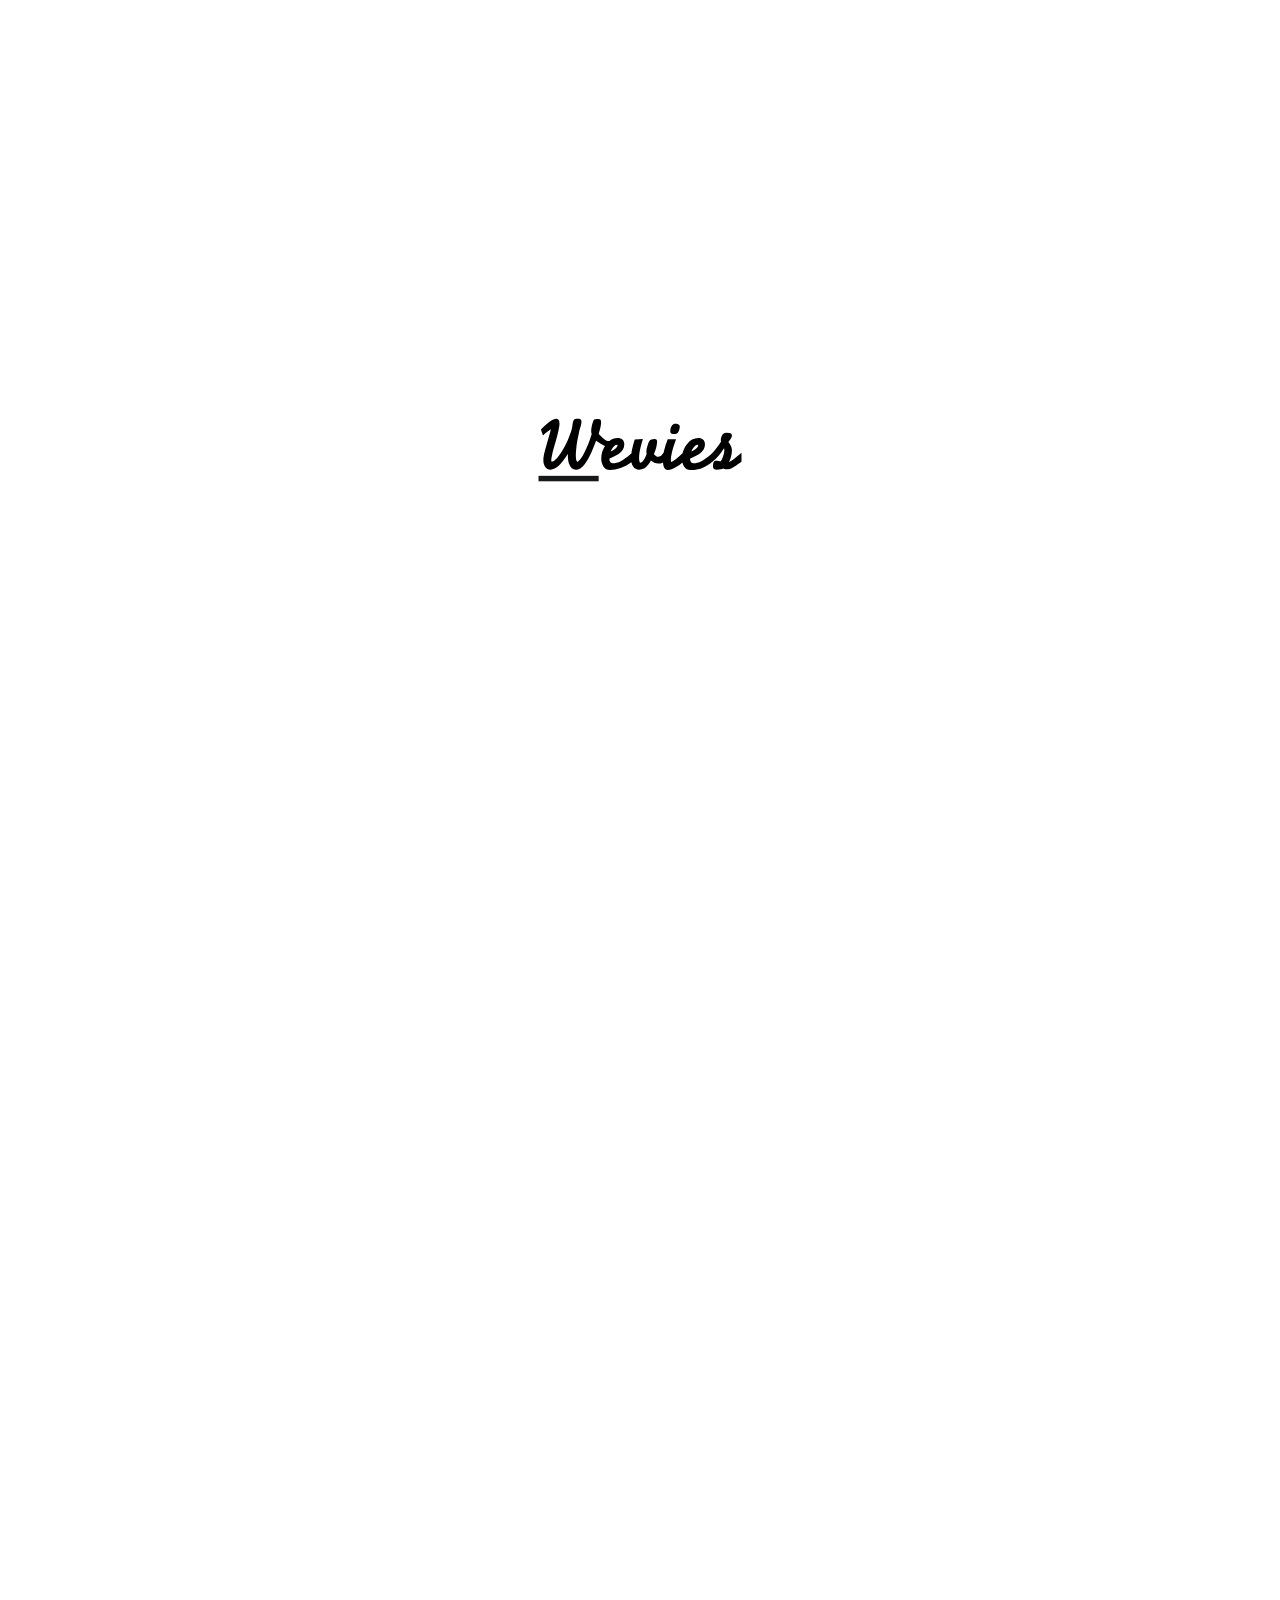
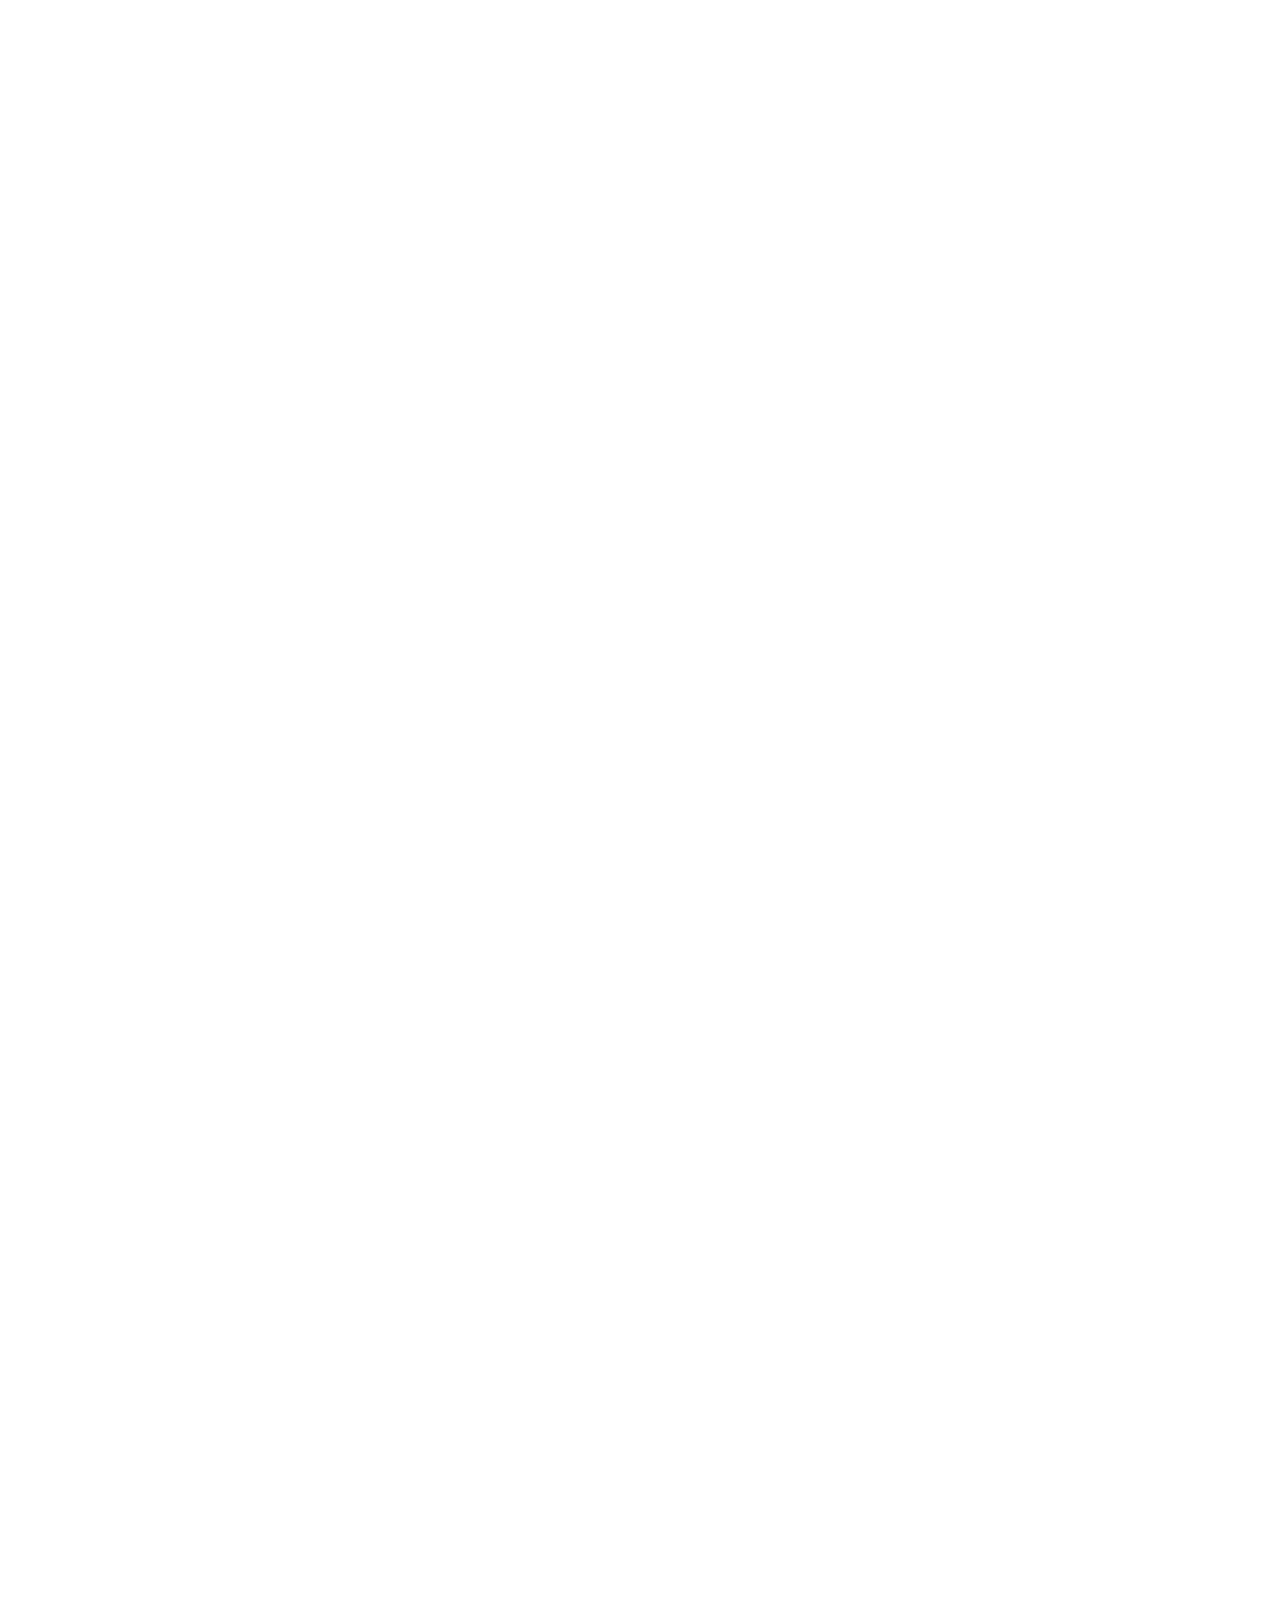
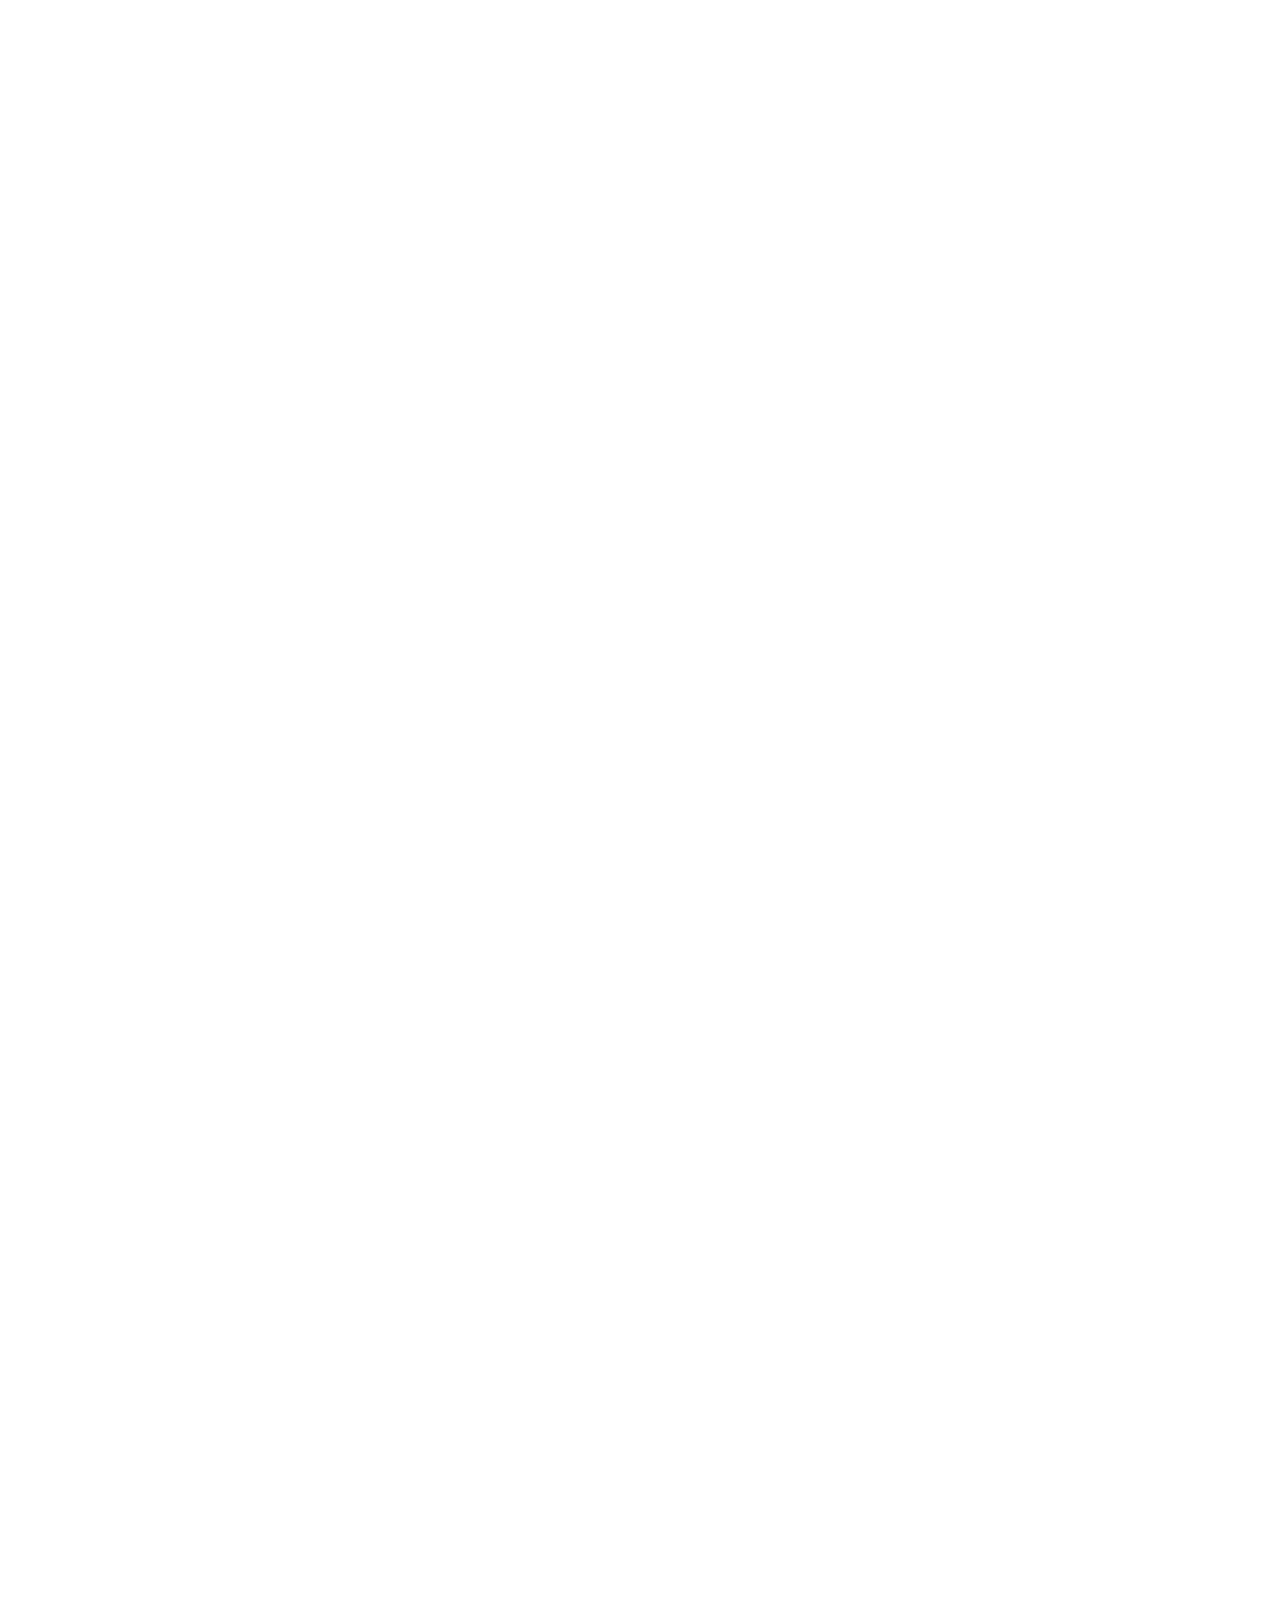
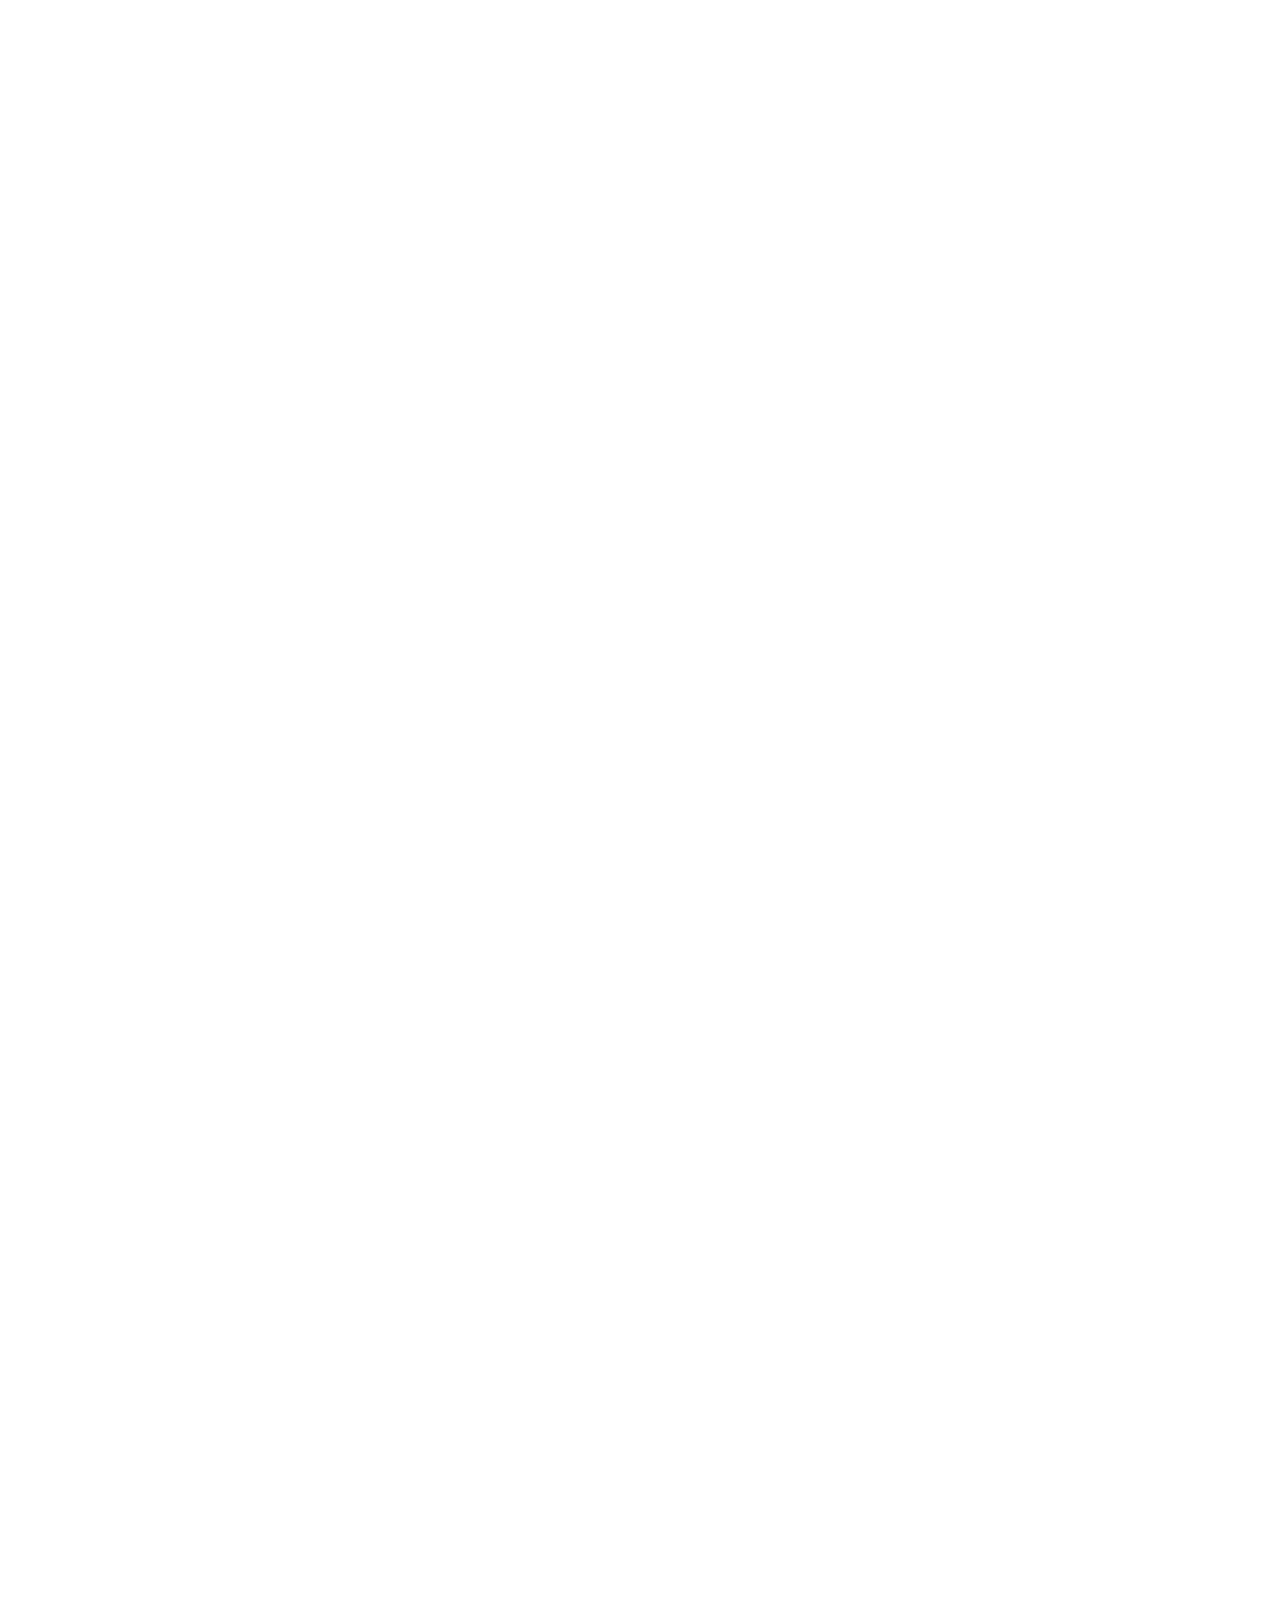
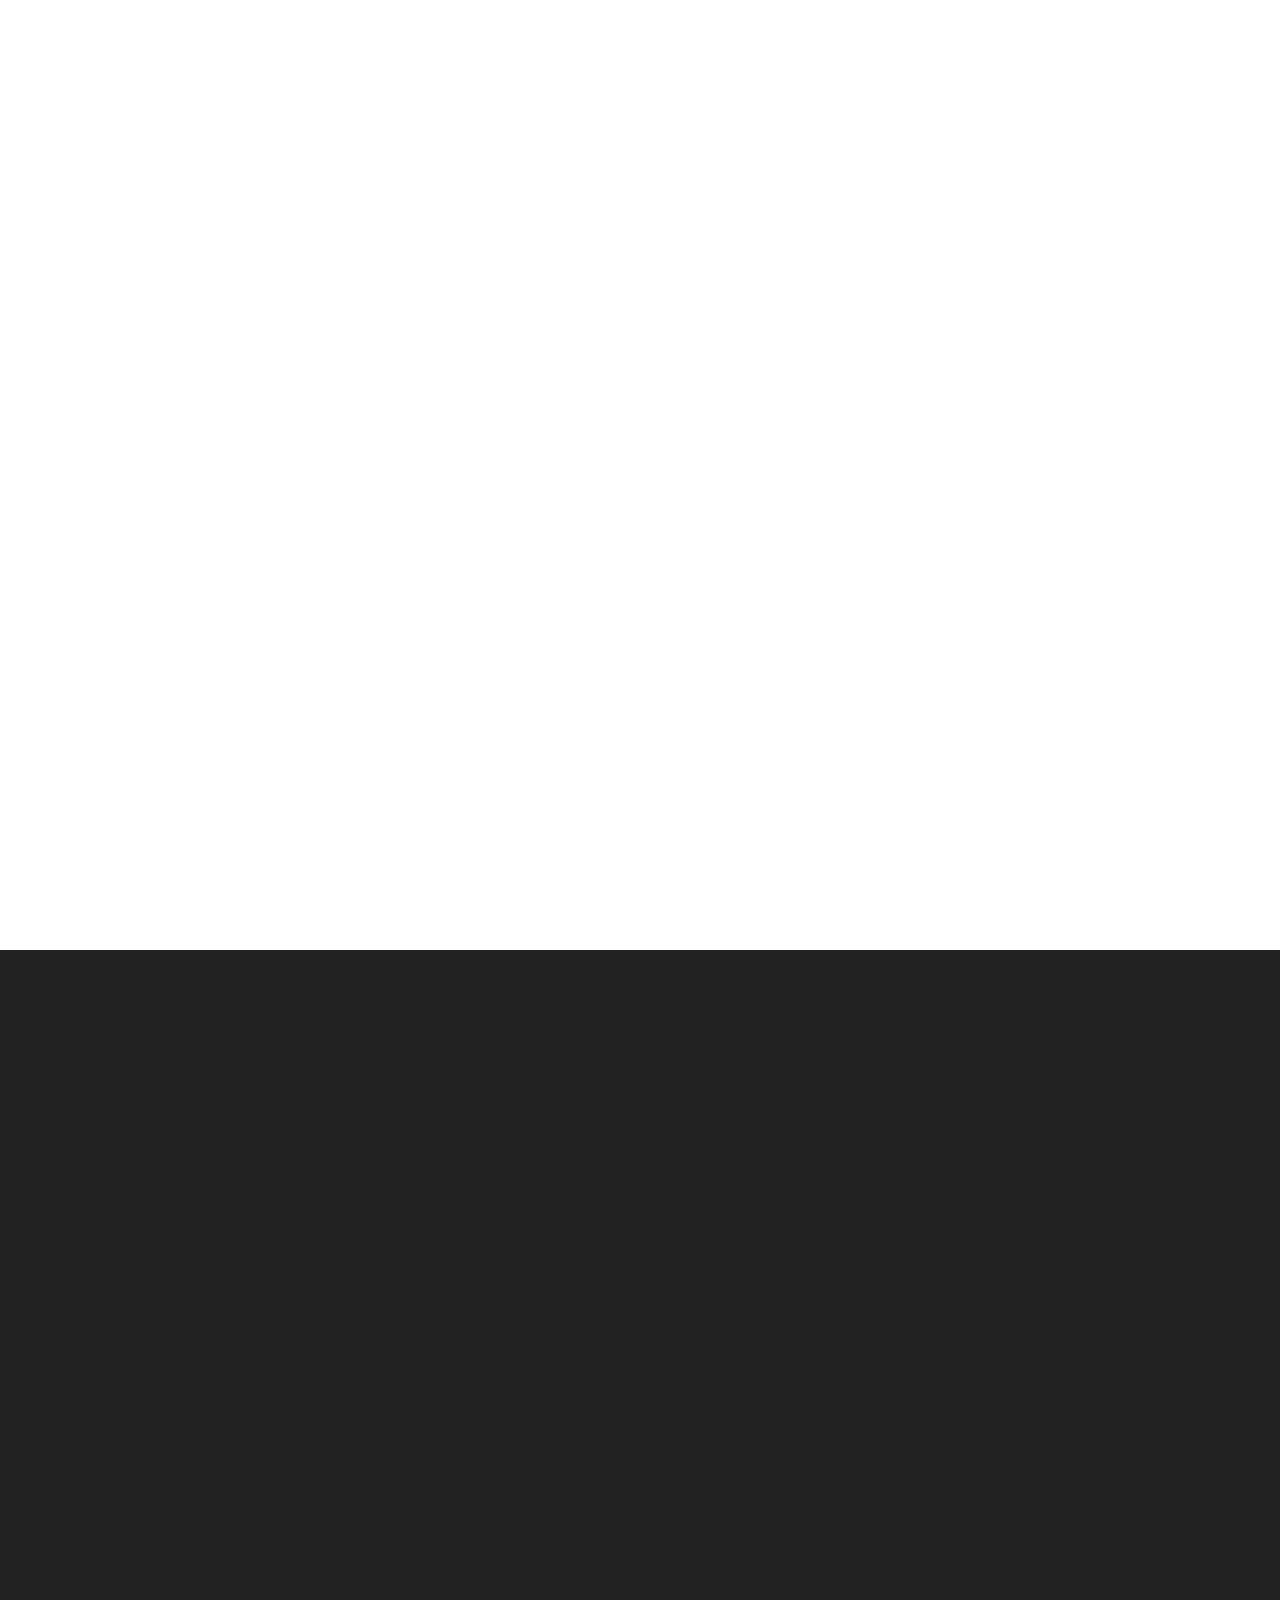
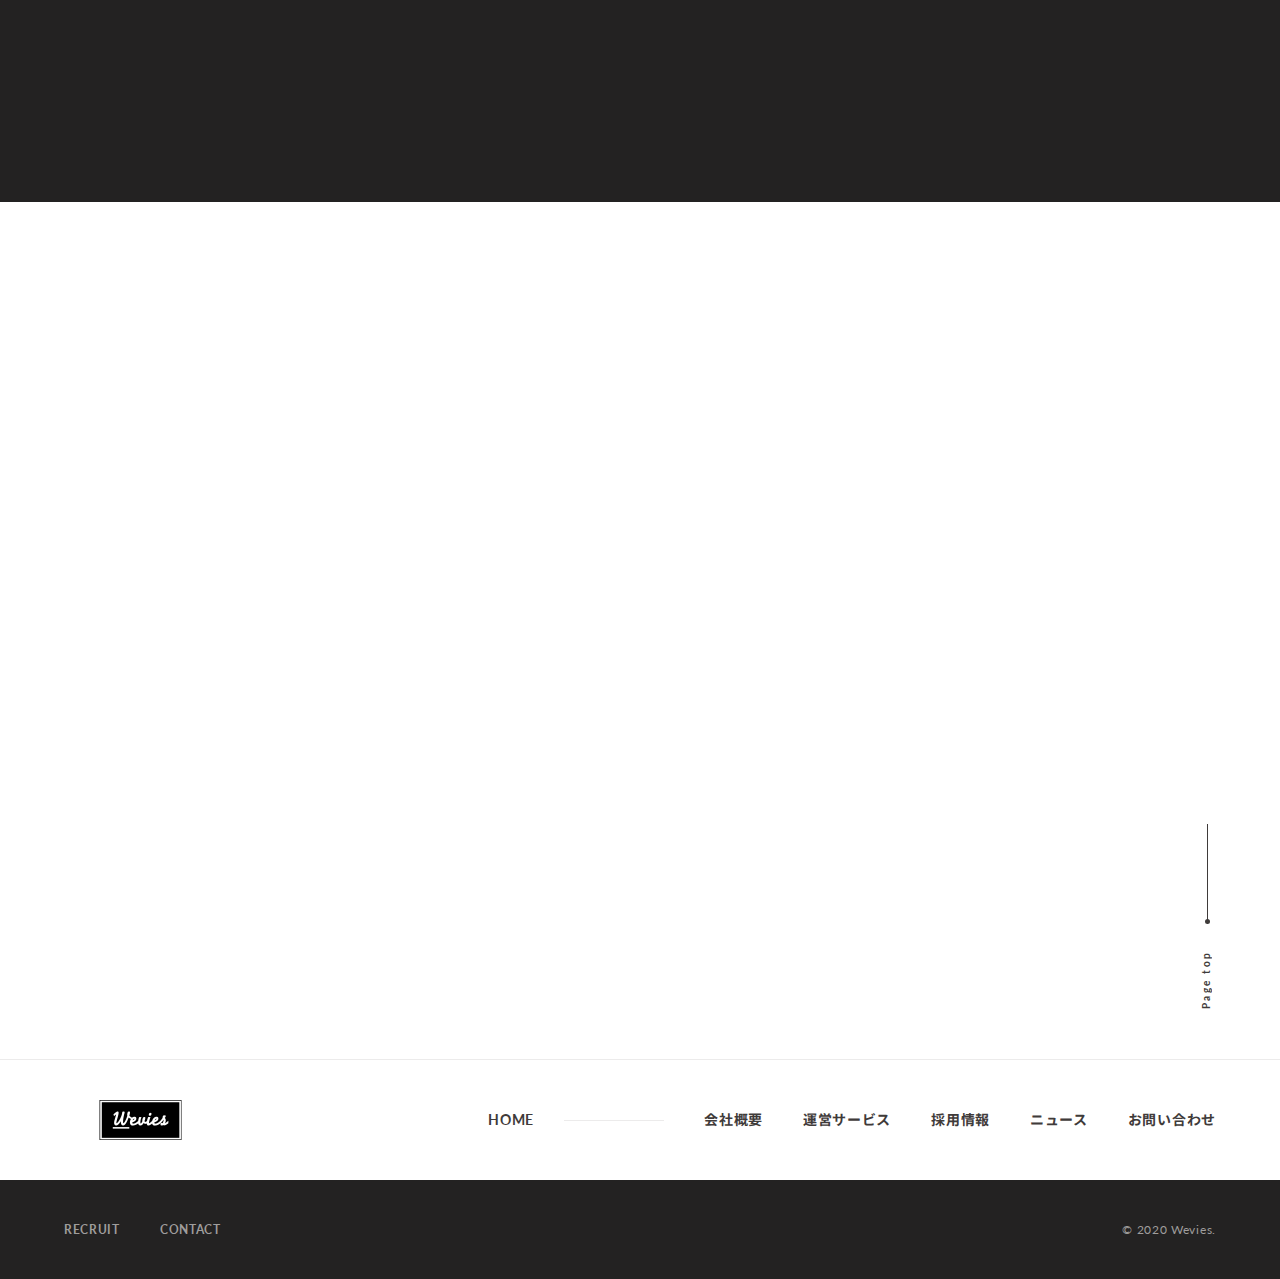
<file: index.html>
<!DOCTYPE html>
<html dir="ltr" lang="ja">
<meta http-equiv="content-type" content="text/html;charset=UTF-8" />

<head>
    <!-- Global site tag (gtag.js) - Google Analytics -->
    <script async src="https://www.googletagmanager.com/gtag/js?id=UA-173938821-2"></script>
    <script>
        window.dataLayer = window.dataLayer || [];

        function gtag() {
            dataLayer.push(arguments);
        }
        gtag('js', new Date());

        gtag('config', 'UA-173938821-2');
    </script>
    <meta charset="UTF-8">
    <meta name="viewport" content="width=device-width, user-scalable=0">
    <meta name="format-detection" content="telephone=no">
    <title>Wevies｜Webクリエイト集団</title>
    <meta name="description" content="忘れられない×高品質を提供する、Webクリエイター集団です。">
    <meta name="keywords" content="Wevies,ホームページ制作,SEO,MEO,AAE">
    <meta property="og:title" content="Wevies｜Webクリエイト集団">
    <meta property="og:site_name" content="Wevies｜Webクリエイト集団 コーポレートサイト">
    <meta property="og:description" content="忘れられない×高品質を提供する、Webクリエイター集団です。">
    <meta property="og:type" content="website">
    <meta property="og:url" content="index.html">
    <meta property="og:image" content="img/top/logoimg.jpg">
    <link rel="stylesheet" href="css/style.css">
    <link rel="stylesheet" href="css/responsiveb.css">
    <link rel="stylesheet" href="css/iziModal.min.css">
    <link href="https://fonts.googleapis.com/css?family=Lato:400,700,900" rel="stylesheet">
    <link href="https://fonts.googleapis.com/css?family=Noto+Sans+JP:400,500,700" rel="stylesheet">
    <link rel="shortcut icon" href="img/favicon.ico">
    <link rel="apple-touch-icon" href="img/weviesicon.png">
    <meta name="apple-mobile-web-app-title" content="Wevies">
    <link rel="preload" href="img/top/slide1.jpg" as="image">
    <link rel="preload" href="img/top/slide2.jpg" as="image">
    <link rel="preload" href="img/top/slide3.jpg" as="image">
</head>

<body id="topPage" ontouchstart="">
    <header>
        <div class="inner celarfix">
            <h1 id="headerLogo">
                <a href="index.html"><img src="img/common/Wevies_logo.svg" alt="Wevies_logo"></a>
            </h1>
            <nav id="gnavPanel">
                <ul class="clearfix">
                    <li><a href="index.html">HOME</a></li>
                    <li><a href="about/index.html">会社概要</a></li>
                    <li><a href="service/homepage-service/index.html">運営サービス</a></li>
                    <li><a href="/contact">採用情報</a></li>
                    <li><a href="news/index.html">ニュース</a></li>
                    <li><a href="/contact">お問い合わせ</a></li>
                </ul>
            </nav>
            <div id="gnavBtn"><span></span></div>
        </div>
    </header>

    <div class="contentWrap">
        <section id="atf" class="windowHeight">
            <div class="inner fullScreen">
                <h2 class="title">
                    <span class="frame">

                        <span>N</span>
                        <span>O</span>
                        <span>T</span>
                        <span></span>
                        <span>F</span>
                        <span>O</span>
                        <span>G</span>
                        <span>E</span>
                        <span>T</span>
                    </span>
                    <span class="frame">
                        <span>H</span>
                        <span>I</span>
                        <span>G</span>
                        <span>H</span>
                        <span></span>
                        <span>Q</span>
                        <span>U</span>
                        <span>A</span>
                        <span>L</span>
                        <span>I</span>
                        <span>T</span>
                        <span>Y</span>
                    </span>
                </h2>
                <a href="#news" class="scroll"><span>Scroll<span></span></span></a>
            </div>
            <div id="slideWrap">
                <ul id="slide1">
                    <li style="background-image: url(img/top/slide1.jpg)"></li>
                    <li style="background-image: url(img/top/slide2.jpg)"></li>
                    <li style="background-image: url(img/top/slide3.jpg)"></li>
                    <li style="background-image: url(img/top/slide4.jpg)"></li>
                    <li style="background-image: url(img/top/slide5.jpg)"></li>
                </ul>
            </div>
        </section>

        <!-- ###################################################### -->
        <section id="aboutUs" class="sec trigger1">

            <!-- 外枠始まり -->
            <div class="inner spAdjust">
                <div class="titleWrap setA">
                    <h2 class="title triggerSub">
                        <span>A</span>
                        <span>B</span>
                        <span>O</span>
                        <span>U</span>
                        <span>T</span>
                        <span>&nbsp;</span>
                        <span>U</span>
                        <span>S</span>
                    </h2>
                    <span class="titleSub triggerSub">
                        <span>わ</span>
                        <span>た</span>
                        <span>し</span>
                        <span>た</span>
                        <span>ち</span>
                        <span>に</span>
                        <span>つ</span>
                        <span>い</span>
                        <span>て</span>
                    </span>
                </div>

                <!-- 内ラップ始まり -->
                <div class="detailsWrap">
                    <div class="layered">

                        <div class="imgWrap">
                            <span class="frame">
                                <span class="bg" style="background-image:url(img/top/aboutUs-img.jpg);"></span>
                            </span>
                            <span class="imgTxt">NOT FOGET × HIGH QUALITY</span>
                        </div>

                        <!-- モーダル外側 -->
                        <div class="txtWrap">
                            <h3 class="title">私たちは、<br>"忘れられない×高品質"を<br>提供する会社です。</h3>
                            <div class="caption">
                                <p>全ては、お客様から『忘れられない』というお声をいただくために。<br>
                                    Weviesはお客様1人ひとりの『これ以上ない高品質』を提供する、Webサービスを大きく展開しています。
                                </p>
                                <a class="companyinfo" href="javascript:void(0)">
                                    <span class="cmnBtn2" data-izimodal-open=".company-info">
                                        <span>運営会社</span>
                                    </span>
                                </a>
                            </div>

                            <!-- モーダル中身 -->
                            <div class="iziModal company-info">
                                <div class="modalBody">
                                    <p class="title">Operating Company</p>
                                    <div class="caption">
                                        <table class="basic">
                                            <tbody>
                                                <tr class="clearfix">
                                                    <th>会社名</th>
                                                    <td>株式会社リグロス</td>
                                                </tr>
                                                <tr class="clearfix">
                                                    <th>TEL/FAX</th>
                                                    <td>03-4405-5679</td>
                                                </tr>
                                                <tr class="clearfix">
                                                    <th>資本金</th>
                                                    <td>5,000万円</td>
                                                </tr>
                                                <tr class="clearfix">
                                                    <th>代表取締役</th>
                                                    <td>山田 晃大</td>
                                                </tr>
                                                <tr class="clearfix">
                                                    <th>取締役</th>
                                                    <td>村田 宗士</td>
                                                </tr>
                                                <tr class="clearfix">
                                                    <th>所在地</th>
                                                    <td>
                                                        【本社】<br>〒110-0015東京都台東区東上野3-18-1 宝永ビル4F<br> 【青山営業所】
                                                        <br>〒107-0062東京都港区南青山2-2-8 ディーエフビルディング　10F<br>

                                                    </td>
                                                </tr>
                                                <tr class="clearfix">
                                                    <th>事業内容</th>
                                                    <td>
                                                        <ul>
                                                            <li>SES事業・システム開発</li>
                                                            <li>労働者派遣事業（許可番号：派13-314857）</li>
                                                            <li>有料職業紹介事業（許可番号：13-ユ-3093361）</li>
                                                        </ul>
                                                    </td>
                                                </tr>
                                                <tr class="clearfix">
                                                    <th>webサイト</th>
                                                    <td><a href="https://reglos.net/">https://reglos.net/</a></td>
                                                </tr>
                                            </tbody>
                                        </table>
                                    </div>
                                    <span data-izimodal-close="" class="cmnBtn">CLOSE<span class="arrow"></span></span>
                                </div>
                            </div>
                            <!-- モーダル中身終わり -->
                        </div>
                        <!-- モーダル外側終わり -->
                    </div>

                    <!-- 事業内容始めり -->
                    <div id="businessGuide" class="innerSub trigger1">
                        <div class="titleWrap setB lineStyle">
                            <h3 class="title">
                                <span class="frame triggerSub">
                                    <span>B</span>
                                    <span>U</span>
                                    <span>S</span>
                                    <span>I</span>
                                    <span>N</span>
                                    <span>E</span>
                                    <span>S</span>
                                    <span>S</span>
                                    <span>&nbsp;</span>
                                    <span>G</span>
                                    <span>U</span>
                                    <span>I</span>
                                    <span>D</span>
                                    <span>E</span>
                                </span>
                            </h3>
                            <span class="titleSub triggerSub">
                                <span>事</span>
                                <span>業</span>
                                <span>内</span>
                                <span>容</span>
                            </span>
                        </div>
                        <div class="detailsWrap">
                            <div class="horizontal clearfix">
                                <div class="imgWrap">
                                    <span class="frame">
                                        <span class="bg" style="background-image:url(img/top/logoimg.jpg);"></span>
                                    </span>
                                    <span class="imgTxt">Wevies</span>
                                </div>
                                <div class="txtWrap">
                                    <dl class="clearfix">
                                        <dt>Webコンサル・Webサイト制作事業</dt>
                                        <dd>Weviesでは、Webコンサルを始めとする、Webサイト制作からアクセス解析、広告分析と運用、アフターフォローまでワンストップで展開しています。
                                        </dd>
                                    </dl>
                                </div>
                            </div>
                        </div>
                    </div>
                    <!-- 事業内容終わり -->

                    <!-- 企業メッセージ始めり -->
                    <div id="message" class="innerSub trigger1">
                        <div class="titleWrap setB lineStyle">
                            <h3 class="title">
                                <span class="frame triggerSub">
                                    <span>M</span><span>E</span><span>S</span><span>S</span><span>A</span><span>G</span><span>E</span>
                                </span>
                            </h3>
                            <span class="titleSub triggerSub">
                                <span>企</span><span>業</span><span>メ</span><span>ッ</span><span>セ</span><span>ー</span><span>ジ</span>
                            </span>
                        </div>
                        <div class="detailsWrap">
                            <div class="imgWrap">
                                <span class="frame">
                                    <span class="bg" style="background-image:url(img/top/message-img.jpg);"></span>
                                </span>
                                <span class="imgTxt">NOT FOGET × HIGH QUALITY</span>
                            </div>
                            <ul class="horizontal set3 clearfix">
                                <li>
                                    <div class="titleWrap setC lineStyle">
                                        <h3 class="title"><span class="frame">NOT FOGET 'QUALITY</span></h3>
                                        <span class="titleSub">もう忘れられない</span>
                                    </div>
                                    <div class="caption">
                                        <p>私たちが提供するサービスは、インターネットに密接に関わっていているものが中心です。<br> サービスがたくさん溢れかえっているカテゴリだからこそ、
                                            今までにありそうでなかった"忘れられない"サービスを提供します。
                                        </p>
                                    </div>
                                </li>
                                <li>
                                    <div class="titleWrap setC lineStyle">
                                        <h3 class="title"><span class="frame">NOT FOGET 'ANALYSIS</span></h3>
                                        <span class="titleSub">ここまで詳細にする</span>
                                    </div>
                                    <div class="caption">
                                        <p>集客の基礎はアクセス解析といっても過言ではありません。ネットという大きな海の中で、 明確に舵を取る指標を提供する。
                                            <br> SEO＆MEO対策をはじめ、自社評価指数AAE、あらゆる角度から集客をアシストします。
                                        </p>
                                    </div>
                                </li>
                                <li>
                                    <div class="titleWrap setC lineStyle">
                                        <h3 class="title"><span class="frame">NOT FOGET 'SERVIES</span></h3>
                                        <span class="titleSub">あなたのためだけに</span>
                                    </div>
                                    <div class="caption">
                                        <p>顔の見えにくいネットだからこそ、お客様1人ひとりとのご縁を大切にし真摯に向き合います。<br>
                                            私たちが活動できるのは、インターネットがあるからこそです。この時代背景だからこそ、 多くの方に出会い感謝し、敬意を持って行動します。
                                        </p>
                                    </div>
                                </li>
                            </ul>
                        </div>
                    </div>
                    <!-- 企業メッセージ始めり -->

                </div>
                <!-- 内ラップ終わり -->
            </div>
            <!-- 外終わり -->
        </section>
        <!-- ###################################################### -->


        <!-- ###################################################### -->
        <section id="brands" class="sec trigger1">

            <!-- 外枠始まり -->
            <div class="inner spAdjust">
                <div class="titleWrap setA">
                    <h2 class="title triggerSub">
                        <span>S</span>
                        <span>E</span>
                        <span>R</span>
                        <span>V</span>
                        <span>I</span>
                        <span>C</span>
                        <span>E</span>
                    </h2>
                    <span class="titleSub triggerSub">
                        <span>運</span>
                        <span>営</span>
                        <span>サ</span>
                        <span>ー</span>
                        <span>ビ</span>
                        <span>ス</span>
                    </span>
                </div>

                <!-- 内ラップ始まり -->
                <div class="detailsWrap">
                    <ul class="brandList alternate clearfix">
                        <li>
                            <a href="service/homepage-service/index.html" class="layered">
                                <div class="imgWrap">
                                    <span class="frame">
                                        <span class="bg"
                                            style="background-image:url(img/top/homepage-service.jpg);"></span>
                                    </span>
                                    <span class="imgTxt">WEBSITE Design & Create</span>
                                </div>
                                <div class="txtWrap">
                                    <h3 class="title">Webサイト制作</h3>
                                    <div class="caption">
                                        <p>"忘れられない × 高品質"<br> 動画一つで、これだけハイクオリティになる
                                            <br> そんな想いから、このサービスは始まりました。
                                        </p>
                                    </div>
                                    <span class="cmnBtn2"><span>詳しく見る</span></span>
                                </div>
                            </a>
                        </li>

                        <li class="trigger2">
                            <a href="/service/analysis" class="layered">
                                <div class="imgWrap">
                                    <span class="frame">
                                        <span class="bg" style="background-image:url(img/top/analysis-img.jpg);"></span>
                                    </span>
                                    <span class="imgTxt">WEBSITE ANALYSIS</span>
                                </div>
                                <div class="txtWrap">
                                    <h3 class="title">Webコンサルタント</h3>
                                    <div class="caption">
                                        <p>「Webを極めるものは全てを制す」<br> SEO＆MEO対策、アクセス解析、広告運用をはじめ
                                            <br> ネット適正化が全ての集客を解決します。
                                        </p>
                                    </div>
                                    <span class="cmnBtn2"><span>詳しく見る</span></span>
                                </div>
                            </a>
                        </li>

                        <li class="trigger2">
                            <a href="/service/analysis" class="layered">
                                <div class="imgWrap">
                                    <span class="frame">
                                        <span class="bg" style="background-image:url(img/top/aae-img.jpg);"></span>
                                    </span>
                                    <span class="imgTxt">WEBSITE ANALYSIS</span>
                                </div>
                                <div class="txtWrap">
                                    <h3 class="title">
                                        <span>
                                            NEW!
                                        </span> AAE評価指数
                                    </h3>
                                    <div class="caption">
                                        <p>集客は "これ一つ" で簡潔<br> 『わからない』を全て解決するために生まれました
                                            <br> このデータ一つで、あなたの全ての集客をアシスト。
                                        </p>
                                    </div>
                                    <span class="cmnBtn2"><span>詳しく見る</span></span>
                                </div>
                            </a>
                        </li>

                    </ul>
                    <a href="service/index.html" class="cmnBtn">SERVICE LIST</a>
                </div>
            </div>
        </section>

        <!--　募集要項  -->
        <section id="recruit" class="sec colorInvert trigger1">
            <div class="inner">
                <div class="titleWrap setA">
                    <h2 class="title triggerSub">
                        <span>R</span>
                        <span>E</span>
                        <span>C</span>
                        <span>R</span>
                        <span>U</span>
                        <span>I</span>
                        <span>T</span>
                    </h2>
                    <span class="titleSub triggerSub">
                        <span>採</span>
                        <span>用</span>
                        <span>情</span>
                        <span>報</span>
                    </span>
                </div>
                <div class="detailsWrap">
                    <div class="intro">
                        <p>Weviesでは新しいメンバーを探しています。<br> "この世に無かったようなサービス"
                            <br> "記憶に残って生涯残る思い出"
                            <br> 『忘れられない』と言いたくなるモノ
                            <br> 私たちと生み出していきませんか？
                        </p>
                    </div>
                    <ul class="acMenuWrap thin clearfix">
                        <li>
                            <dl class="acMenu">
                                <dt>募集要項</dt>
                                <dd>
                                    <table class="basic">
                                        <tbody>
                                            <tr class="clearfix">
                                                <th>募集職種</th>
                                                <td>正社員/契約社員<br> ※6ヶ月の試用期間がありますが、給与・その他の待遇に違いはありません。
                                                </td>
                                            </tr>
                                            <tr class="clearfix">
                                                <th>勤務地</th>
                                                <td>東京都中央区新富1-1-7 BizSQUARE銀座 6階<br> ※2020/08 銀座移転</td>
                                            </tr>
                                            <tr class="clearfix">
                                                <th>勤務時間</th>
                                                <td>10:00 - 19:00<span>平均残業時間：スケジュール進展次第（要相談）</span></td>
                                            </tr>
                                            <tr class="clearfix">
                                                <th>給与</th>
                                                <td>月給20万円以上（スキル見合い）</td>
                                            </tr>
                                            <tr class="clearfix">
                                                <th>諸手当</th>
                                                <td>交通費支給/資格取得支援制度(合格時に受験料負担)</td>
                                            </tr>
                                            <tr class="clearfix">
                                                <th>保険</th>
                                                <td>各種社会保険完備(雇用、労災、健康、厚生年金) </td>
                                            </tr>
                                            <tr class="clearfix">
                                                <th>その他</th>
                                                <td>まずはお電話かお問い合わせフォームよりご相談ください / 勉強会・スキル研修 / オフィス内完全禁煙（喫煙スペースあり）</td>
                                            </tr>
                                        </tbody>
                                    </table>
                                </dd>
                            </dl>
                        </li>
                    </ul>
                </div>
            </div>
        </section>

        <!-- お問い合わせ -->
        <section id="contact" class="sec trigger1">
            <div class="inner">
                <div class="titleWrap setA">
                    <h2 class="title triggerSub">
                        <span>C</span>
                        <span>O</span>
                        <span>N</span>
                        <span>T</span>
                        <span>A</span>
                        <span>C</span>
                        <span>T</span>
                    </h2>
                    <span class="titleSub triggerSub">
                        <span>お</span>
                        <span>問</span>
                        <span>い</span>
                        <span>合</span>
                        <span>わ</span>
                        <span>せ</span>
                    </span>
                </div>
                <div class="detailsWrap">
                    <div class="intro">
                        <p>ご相談・料金のお見積りなど、お気軽にお問い合わせください。<br> お問い合わせ内容の確認後、担当者よりご連絡をさせていただきます。
                            <br> 平日10時〜20時はお電話（ <a href="tel:03-4405-5679">03-4405-5679</a> ）でのお問い合わせも承っております。</p>
                    </div>

                </div>
            </div>
        </section>
    </div>


    <div id="loadLayer"
        style="position: fixed;background-color: #FFF;z-index: 10000;width: 100%;height: 100%;display: block;top: 0;left: 0;"
        class="loadComp">
        <img src="img/common/Wevies_logo.svg" alt="Wevies_logo"></div>
    <footer>
        <div id="pagetop">
            <div class="inner">
                <a href="#" class="scroll"><span>Page top<span></span></span></a>
            </div>
        </div>
        <div id="footerTop">
            <div class="inner clearfix">
                <div>
                    <a href="index.html" id="footerLogo"><img src="img/common/logo2.png" alt="Wevies_logo"></a>
                </div>
                <div>
                    <ul class="nav clearfix">
                        <li><a href="index.html">HOME</a></li>
                        <li><a href="about/index.html">会社概要</a></li>
                        <li><a href="service/homepage-service/index.html">運営サービス</a></li>
                        <li><a href="/contact">採用情報</a></li>
                        <li><a href="news/index.html">ニュース</a></li>
                        <li><a href="/contact">お問い合わせ</a></li>
                    </ul>
                </div>
            </div>
        </div>
        <div id="footerBottom">
            <div class="inner clearfix">
                <div>
                    <ul class="nav clearfix">
                        <li><a href="#recruit">RECRUIT</a></li>
                        <li><a href="#contact">CONTACT</a></li>
                    </ul>
                </div>
                <div>
                    <p id="copyright">&nbsp;&copy;&nbsp;2020&nbsp;<a href="index.html">Wevies</a>.</p>
                </div>
            </div>
        </div>
    </footer>

    <script src="js/bundle.js"></script>
</body>

</html>
</file>
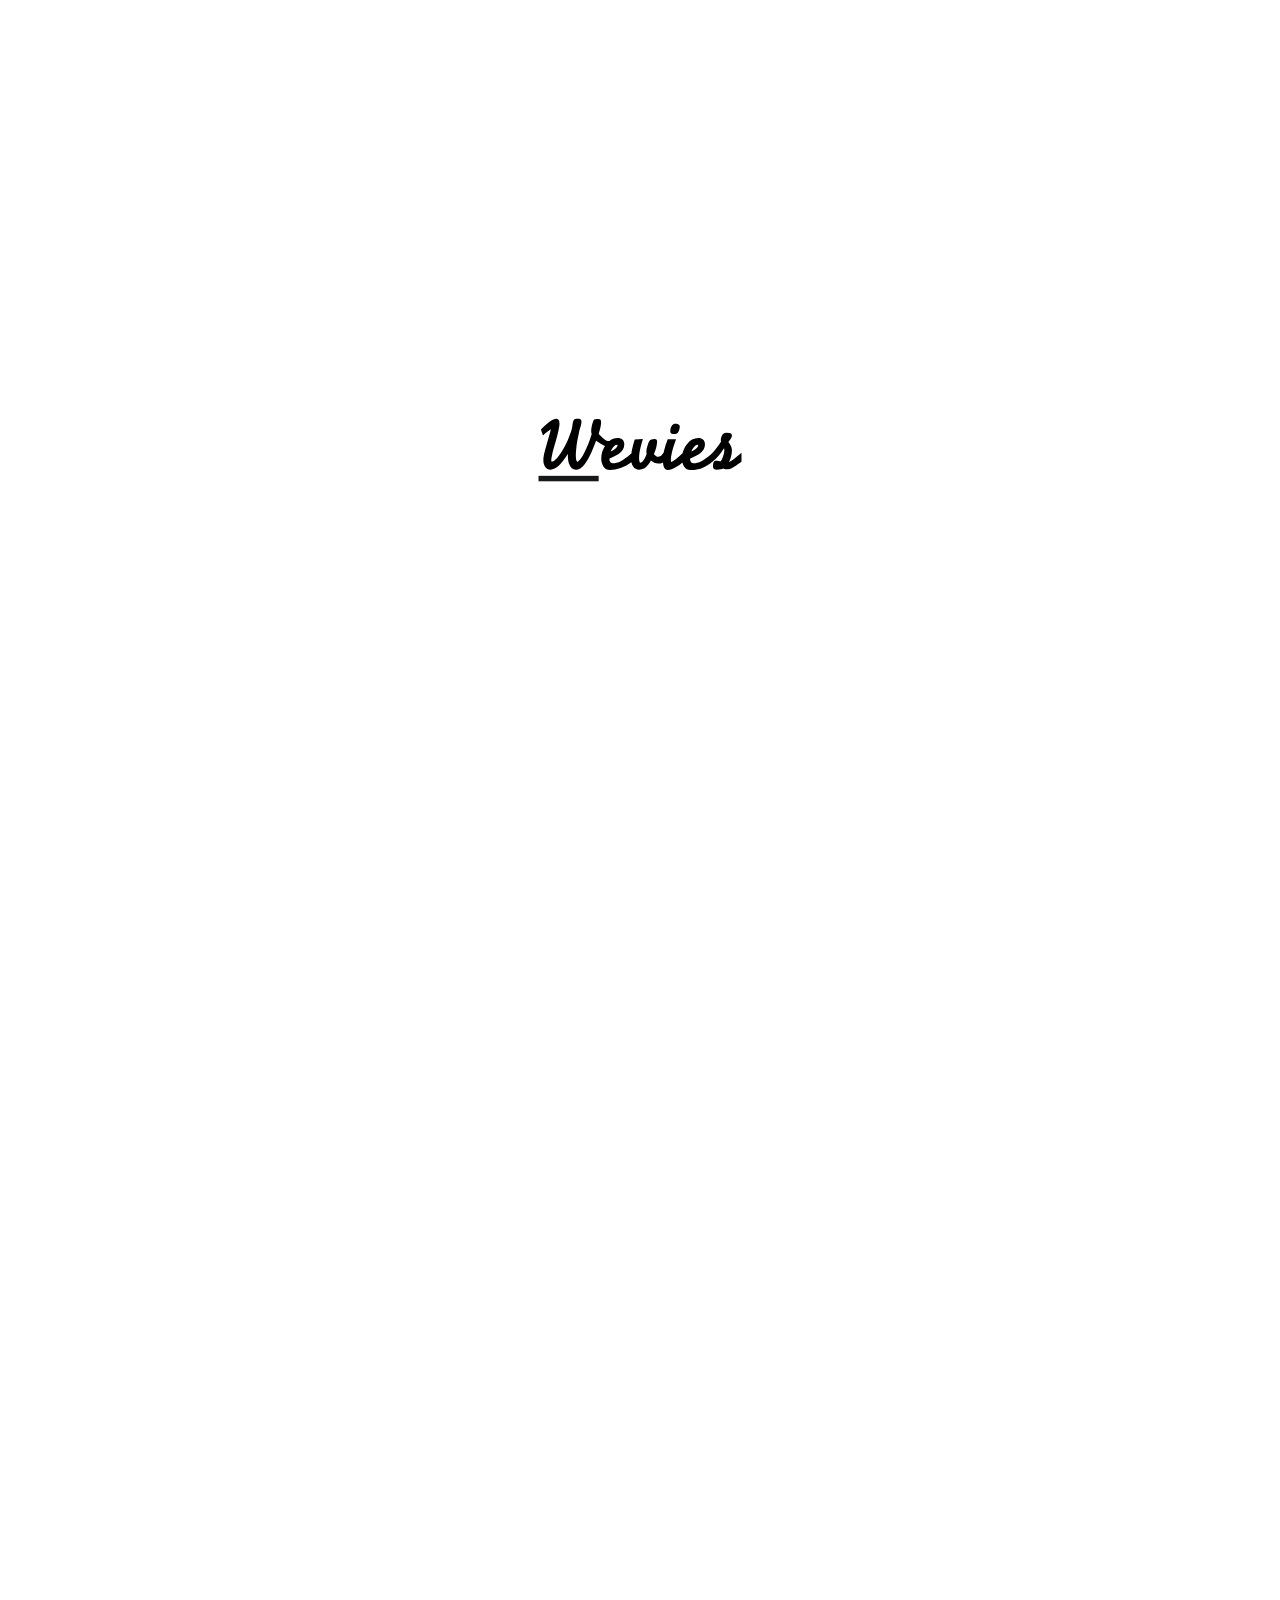
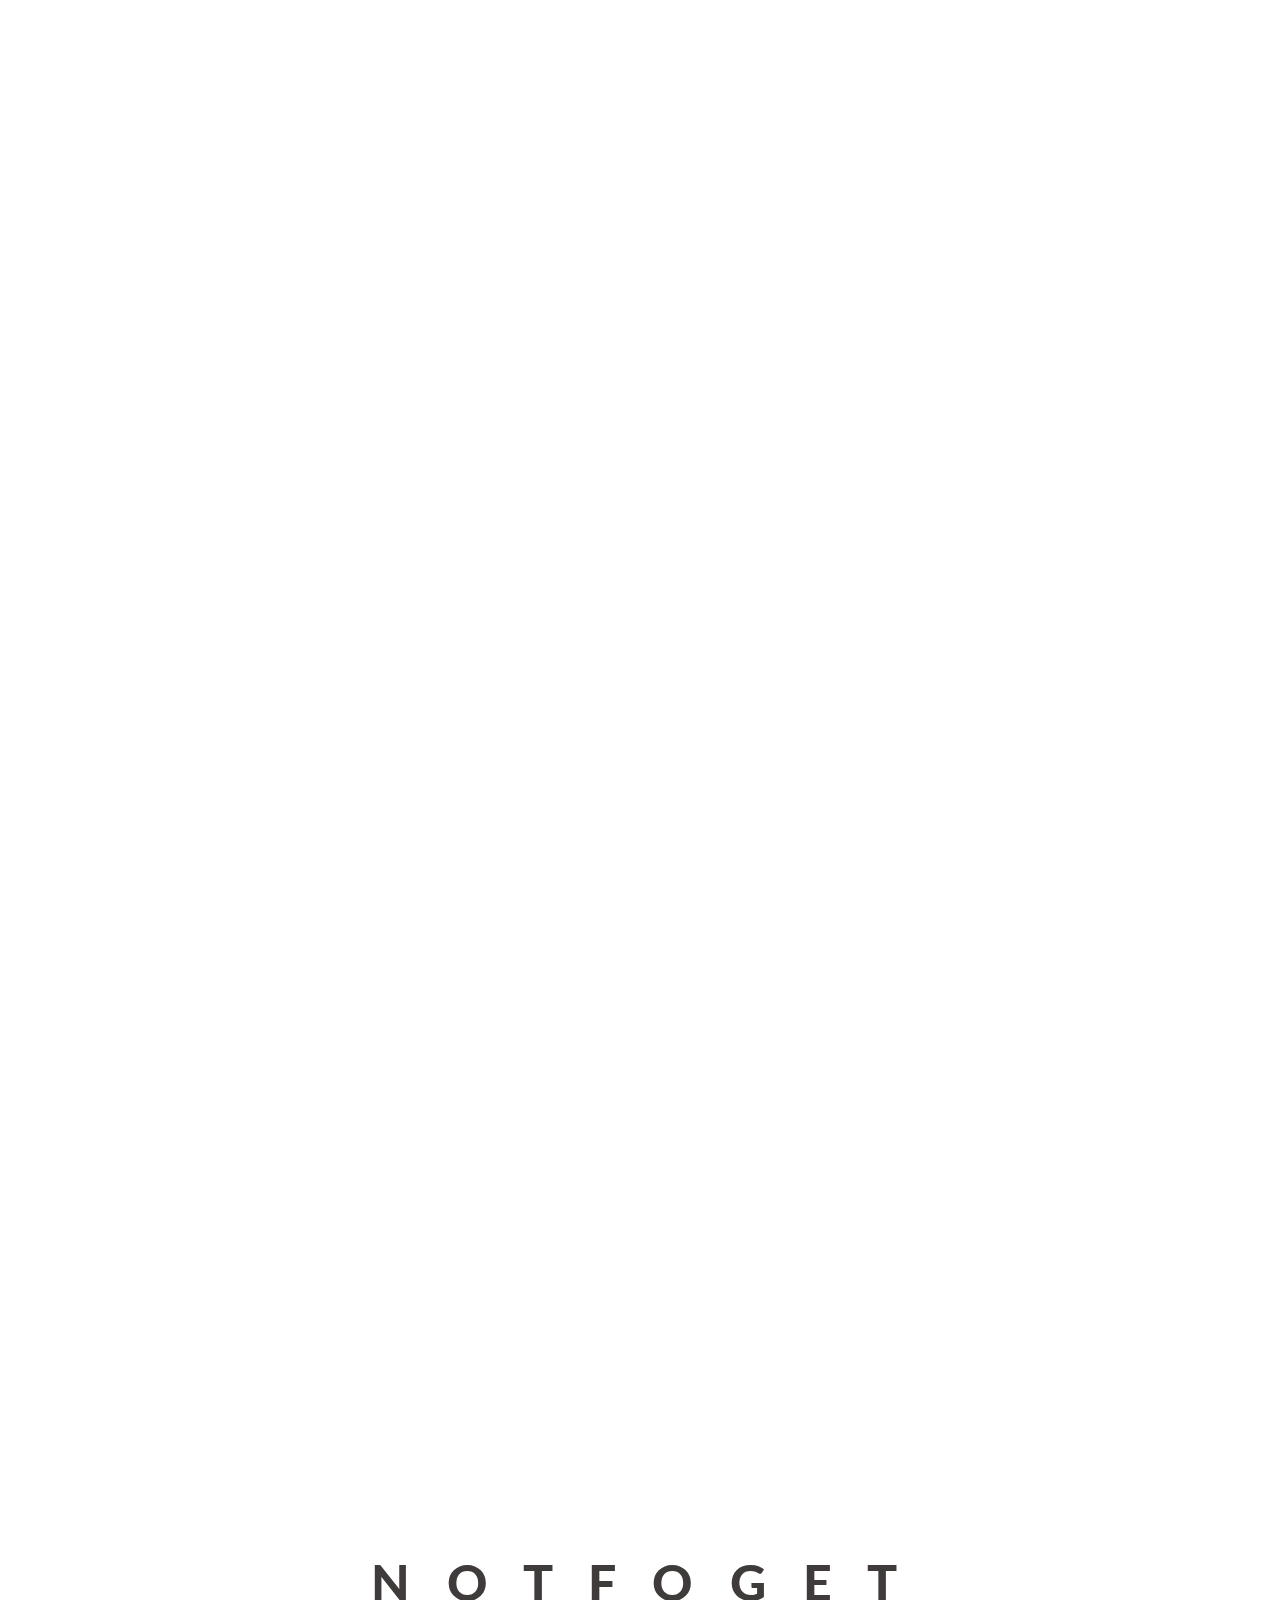
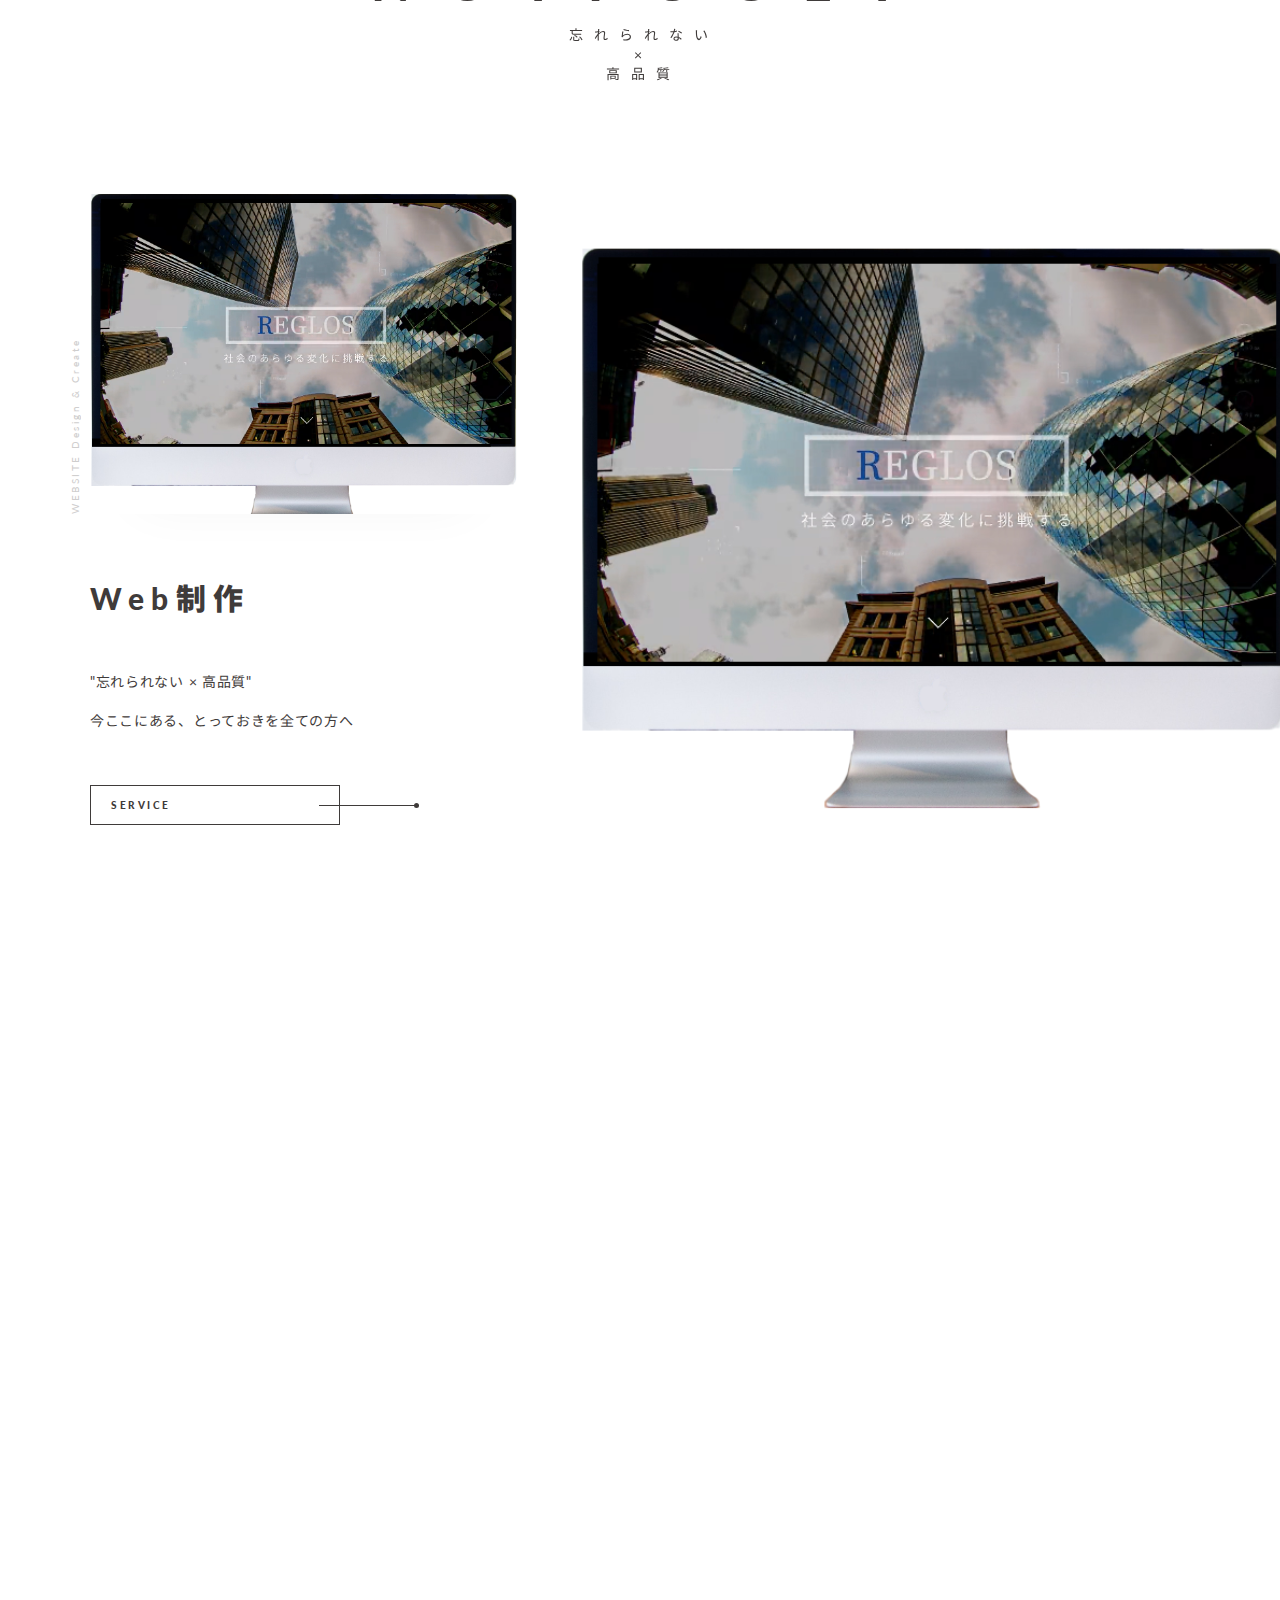
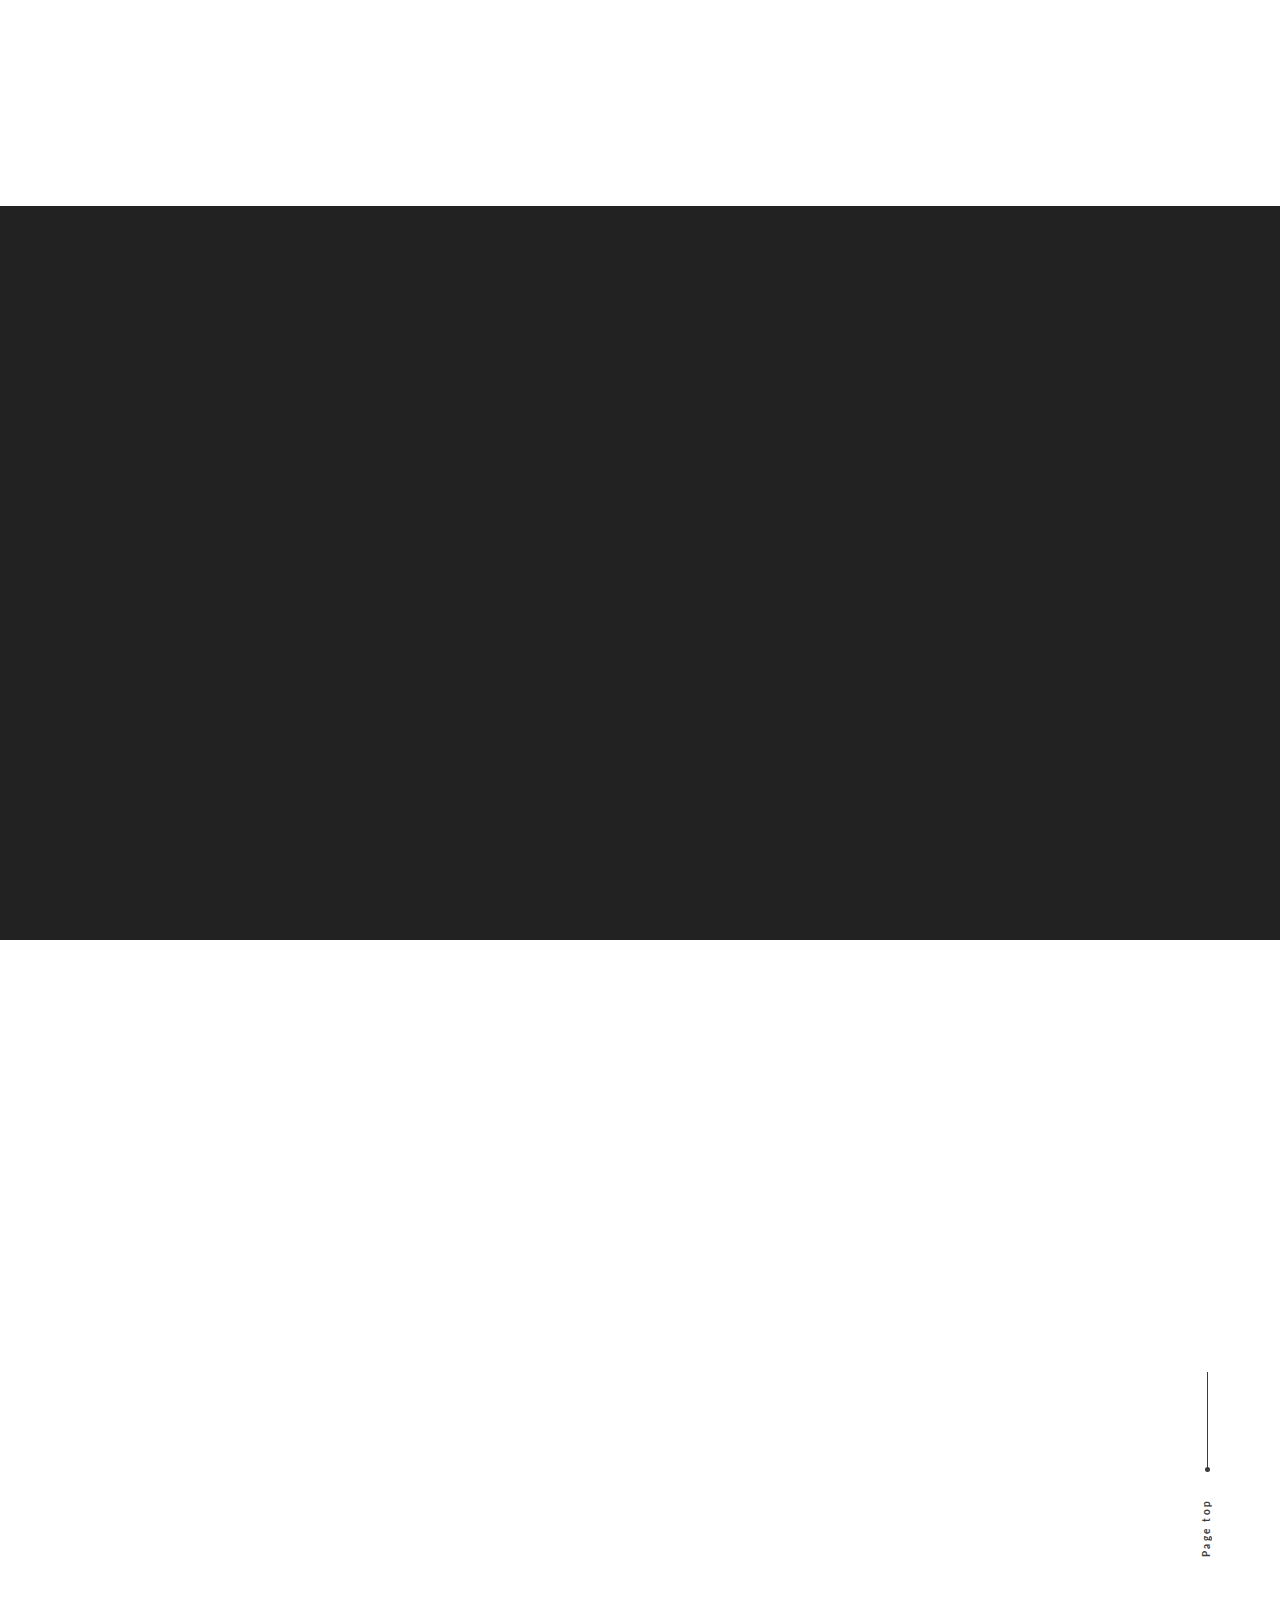
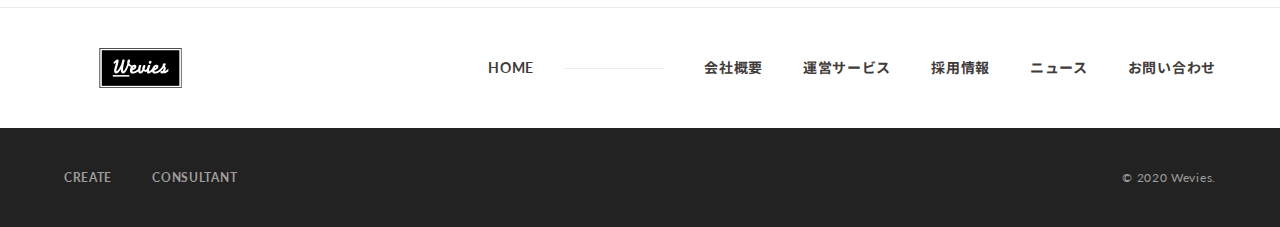
<file: about/index.html>
<!DOCTYPE html>
<html dir="ltr" lang="ja">
<meta http-equiv="content-type" content="text/html;charset=UTF-8" />

<head>
    <!-- Global site tag (gtag.js) - Google Analytics -->
    <script async src="https://www.googletagmanager.com/gtag/js?id=UA-173938821-2"></script>
    <script>
        window.dataLayer = window.dataLayer || [];

        function gtag() {
            dataLayer.push(arguments);
        }
        gtag('js', new Date());

        gtag('config', 'UA-173938821-2');
    </script>

    <meta charset="UTF-8">
    <meta name="viewport" content="width=device-width, user-scalable=0">
    <meta name="format-detection" content="telephone=no">
    <title>会社概要｜ABOUT｜reglos</title>
    <meta name="description" content="忘れられない×高品質を提供する、Webクリエイター集団です。">
    <meta name="keywords" content="Wevies,ホームページ制作,SEO,MEO,AAE">
    <meta property="og:title" content="Wevies｜Webクリエイト集団">
    <meta property="og:site_name" content="Wevies｜Webクリエイト集団 コーポレートサイト">
    <meta property="og:description" content="忘れられない×高品質を提供する、Webクリエイター集団です。">
    <meta property="og:type" content="website">
    <meta property="og:url" content="../index.html">
    <meta property="og:image" content="../img/top/logoimg.jpg">
    <link rel="stylesheet" href="../css/style.css">
    <link rel="stylesheet" href="../css/responsiveb.css">
    <link rel="stylesheet" href="../css/iziModal.min.css">
    <link href="https://fonts.googleapis.com/css?family=Lato:400,700,900" rel="stylesheet">
    <link href="https://fonts.googleapis.com/css?family=Noto+Sans+JP:400,500,700" rel="stylesheet">
    <link rel="shortcut icon" href="../img/favicon.ico">
    <link rel="apple-touch-icon" href="../img/weviesicon.png">
    <meta name="apple-mobile-web-app-title" content="Wevies">
</head>

<body id="innerPage" ontouchstart="">
    <header>
        <div class="inner celarfix">
            <h1 id="headerLogo">
                <a href="../index.html"><img src="../img/common/Wevies_logo.svg" alt="Wevies_logo"></a>
            </h1>
            <nav id="gnavPanel">
                <ul class="clearfix">
                    <li><a href="../index.html">HOME</a></li>
                    <li><a href="index.html">会社概要</a></li>
                    <li><a href="../service/homepage-service/index.html">運営サービス</a></li>
                    <li><a href="/contact">採用情報</a></li>
                    <li><a href="../news/index.html">ニュース</a></li>
                    <li><a href="index.html">お問い合わせ</a></li>
                </ul>
            </nav>
            <div id="gnavBtn"><span></span></div>
        </div>
    </header>

    <div id="childElementPage" class="contentWrap">
        <section id="brandSinglePage" class="contentWrap">
            <div id="atf" class="windowHeight">
                <span class="frame">
                    <span class="bg" style="background-image: url(../img/about/main-img.jpg)"></span>
                </span>
                <div class="inner fullScreen clearfix">
                    <div class="txtWrap">
                        <h1 class="title">
                            <img src="../img/about/about-logo.png" alt="WEBCREATE"></h1>
                        <p>Wevies｜会社概要</p>
                    </div>
                </div>
        </section>


        <!-- お問い合わせ -->
        <section id="contact" class="sec trigger1">
            <div class="inner">
                <div class="titleWrap setA">
                    <h2 class="title triggerSub">
                        <span>P</span>
                        <span>O</span>
                        <span>L</span>
                        <span>I</span>

                        <span>C</span>
                        <span>Y</span>
                    </h2>
                    <span class="titleSub triggerSub">
                        <span>私</span>
                        <span>た</span>
                        <span>ち</span>
                        <span>に</span>
                        <span>つ</span>
                        <span>い</span>
                        <span>て</span>
                    </span>
                </div>
                <div class="detailsWrap">
                    <div class="intro">
                        <p class="marB200">
                            弊社は "忘れられない" を全ての方に贈る、そのミッションをWEB業界から始動…
                            <br>「私の人生で、こんな体験は無かった」「もう、これは忘れられそうにない」 <br> そんな心の底から、語りたくなるコンテンツを作る。<br><br>
                        <h1>
                            そ<br>れ<br>が<br><br>最<br>高<br>か<br>つ<br><br>私<br>た<br>ち<br>し<br>か<br>で<br>き<br>な<br>い<br><br>ビ<span>・</span><br>ジ<span>・</span><br>ネ<span>・</span><br>ス<span>・</span><br>で<br>す<br>
                        </h1>

                        </p>
                    </div>


                </div>
                <!-- モーダル部分＿＿＿＿＿＿＿＿＿＿＿＿＿＿＿＿＿＿＿＿＿＿ -->

                <!-- 内ラップ始まり -->
                <div class="detailsWrap">
                    <div class="layered  trans02">



                        <!-- モーダル外側 -->
                        <div class="txtWrap">
                            <div class="caption">

                                <a class="companyinfo" href="javascript:void(0)">
                                    <span class="cmnBtn2" data-izimodal-open=".company-info">
                                        <span>運営会社</span>
                                    </span>
                                </a>
                            </div>

                            <!-- モーダル中身 -->
                            <div class="iziModal company-info">
                                <div class="modalBody">
                                    <p class="title">Operating Company</p>
                                    <div class="caption">
                                        <table class="basic">
                                            <tbody>
                                                <tr class="clearfix">
                                                    <th>会社名</th>
                                                    <td>株式会社リグロス</td>
                                                </tr>
                                                <tr class="clearfix">
                                                    <th>TEL/FAX</th>
                                                    <td>03-4405-5679</td>
                                                </tr>
                                                <tr class="clearfix">
                                                    <th>資本金</th>
                                                    <td>5,000万円</td>
                                                </tr>
                                                <tr class="clearfix">
                                                    <th>代表取締役</th>
                                                    <td>山田 晃大</td>
                                                </tr>
                                                <tr class="clearfix">
                                                    <th>取締役</th>
                                                    <td>村田 宗士</td>
                                                </tr>
                                                <tr class="clearfix">
                                                    <th>所在地</th>
                                                    <td>
                                                        【本社】<br>〒110-0015東京都台東区東上野3-18-1 宝永ビル4F<br> 【青山営業所】
                                                        <br>〒107-0062東京都港区南青山2-2-8 ディーエフビルディング　10F<br>

                                                    </td>
                                                </tr>
                                                <tr class="clearfix">
                                                    <th>事業内容</th>
                                                    <td>
                                                        <ul>
                                                            <li>SES事業・システム開発</li>
                                                            <li>労働者派遣事業（許可番号：派13-314857）</li>
                                                            <li>有料職業紹介事業（許可番号：13-ユ-3093361）</li>
                                                        </ul>
                                                    </td>
                                                </tr>
                                                <tr class="clearfix">
                                                    <th>webサイト</th>
                                                    <td><a href="https://reglos.net/">https://reglos.net/</a></td>
                                                </tr>
                                            </tbody>
                                        </table>
                                    </div>
                                    <span data-izimodal-close="" class="cmnBtn">CLOSE<span class="arrow"></span></span>
                                </div>
                            </div>
                            <!-- モーダル中身終わり -->
                        </div>
                        <!-- モーダル外側終わり -->
                    </div>

                    <!-- 事業内容始めり -->
                    <div id="businessGuide" class="innerSub trigger1 marT100">
                        <div class="titleWrap setB lineStyle">
                            <h3 class="title">
                                <span class="frame triggerSub">
                                    <span>B</span>
                                    <span>U</span>
                                    <span>S</span>
                                    <span>I</span>
                                    <span>N</span>
                                    <span>E</span>
                                    <span>S</span>
                                    <span>S</span>
                                    <span>&nbsp;</span>
                                    <span>G</span>
                                    <span>U</span>
                                    <span>I</span>
                                    <span>D</span>
                                    <span>E</span>
                                </span>
                            </h3>
                            <span class="titleSub triggerSub">
                                <span>事</span>
                                <span>業</span>
                                <span>内</span>
                                <span>容</span>
                            </span>
                        </div>
                        <div class="detailsWrap">
                            <div class="horizontal clearfix">
                                <div class="imgWrap">
                                    <span class="frame">
                                        <span class="bg" style="background-image:url(../img/top/logoimg.jpg);"></span>
                                    </span>
                                    <span class="imgTxt">Wevies</span>
                                </div>
                                <div class="txtWrap">
                                    <dl class="clearfix">
                                        <dt>Webコンサル・Webサイト制作事業</dt>
                                        <dd>Weviesでは、Webコンサルを始めとする、Webサイト制作からアクセス解析、広告分析と運用、アフターフォローまでワンストップで展開しています。
                                        </dd>
                                    </dl>
                                </div>
                            </div>
                        </div>
                    </div>
                    <!-- 事業内容終わり -->

                </div>
                <!-- ＿＿＿＿＿＿＿＿＿＿＿＿＿＿＿＿＿モーダル終わり -->
            </div>
        </section>




        <section id="brands" class="sec">
            <div class="inner">
                <div class="titleWrap setA">
                    <h2 class="title triggerSub">
                        <span>N</span>
                        <span>O</span>
                        <span>T</span>
                        <span></span>
                        <span>F</span>
                        <span>O</span>
                        <span>G</span>
                        <span>E</span>
                        <span>T</span>
                    </h2>
                    <span class="titleSub triggerSub">
                        <span>忘</span>
                        <span>れ</span>
                        <span>ら</span>
                        <span>れ</span>
                        <span>な</span>
                        <span>い</span>
                        <br>
                        <span>×</span>
                        <br>
                        <span>高</span>
                        <span>品</span>
                        <span>質</span>
                    </span>
                </div>

                <div class="detailsWrap">
                    <ul class="brandList clearfix">
                        <li id="service01">
                            <div class="imgWrap">
                                <span class="frame">
                                    <span class="bg" style="background-image:url(../img/about/img1.png);"></span>
                                </span>
                            </div>

                            <a href="../service/homepage-service/index.html" class="layered" id="service01">
                                <div class="imgWrap">
                                    <span class="frame">
                                        <span class="bg" style="background-image:url(../img/about/img1.png);"></span>
                                    </span>
                                    <span class="imgTxt">WEBSITE Design & Create</span>
                                </div>

                                <div class="txtWrap">
                                    <h3 class="title">Web制作</h3>
                                    <div class="caption">
                                        <p>"忘れられない × 高品質"<br>今ここにある、とっておきを全ての方へ
                                        </p>
                                    </div>
                                    <span class="cmnBtn2"><span>SERVICE</span></span>
                                </div>

                            </a>
                        </li>
                        <li class="trigger2" id="service02">
                            <div class="imgWrap">
                                <span class="frame">
                                    <span class="bg" style="background-image:url(../img/about/img2.png);"></span>
                                </span>
                            </div>
                            <a href="/service/analysis" class="layered">
                                <div class="imgWrap">
                                    <span class="frame">
                                        <span class="bg" style="background-image:url(../img/about/img2.png);"></span>
                                    </span>
                                    <span class="imgTxt">WEBSITE ANALYSIS</span>
                                </div>
                                <div class="txtWrap">
                                    <h3 class="title">WEBデザイン</h3>
                                    <div class="caption">
                                        <p>革新に迫り、妥協はしない<br>第一印象は人に限らず、WEBサイトも同じ
                                            <br>だからこそ、最前線のコンテンツを
                                        </p>
                                    </div>
                                    <span class="cmnBtn2"><span>SERVICE</span></span>
                                </div>
                            </a>
                        </li>

                    </ul>
                </div>
            </div>
        </section>

        <!--　募集要項  -->
        <section id="recruit" class="sec colorInvert trigger1">
            <div class="inner">
                <div class="titleWrap setA">
                    <h2 class="title triggerSub">
                        <span>H</span>
                        <span>I</span>
                        <span>S</span>
                        <span>T</span>
                        <span>O</span>
                        <span>R</span>
                        <span>Y</span>
                    </h2>
                    <span class="titleSub triggerSub">
                        <span>会
                        </span>
                        <span>社</span>
                        <span>沿</span>
                        <span>革</span>
                    </span>
                </div>
                <div class="detailsWrap">
                    <div class="intro">
                        <p>株式会社リグロスのWEB事業部です。2020年7月始動の新プロジェクトになります。<br>忘れられない × 高品質 でお客様の忘れられないものを創造します。
                        </p>
                    </div>
                    <ul class="acMenuWrap thin clearfix">
                        <li>
                            <dl class="acMenu">
                                <dt>概要</dt>
                                <dd>
                                    <table class="basic">
                                        <tbody>
                                            <tr class="clearfix">
                                                <th>2020/07/13</th>
                                                <td>プロジェクト始動<br>
                                                </td>
                                            </tr>
                                            <tr class="clearfix">
                                                <th>2020/07/14</th>
                                                <td>広告運用を開始</td>
                                            </tr>
                                            <tr class="clearfix">
                                                <th>2020/08～</th>
                                                <td>初納品と実績</td>
                                            </tr>
                                            <tr class="clearfix">
                                                <th>2020/09/01</th>
                                                <td>新サービス:AAE診断
                                                </td>
                                            </tr>
                                            <tr class="clearfix">
                                                <th>2020/09/～</th>
                                                <td>助成金ホームページ制作納品（※要相談）
                                                </td>
                                            </tr>
                                        </tbody>
                                    </table>
                                </dd>
                            </dl>
                        </li>
                    </ul>
                </div>
            </div>
        </section>

        <div id="brandSinglePage" class="contentWrap">
            <section id="overview" class="sec">
                <div class="inner">
                    <div class="detailsWrap">

                        <div class="btnWrap trigger2">
                            <div class="snsList">
                                <p><span>CONNECT WITH US</span></p>
                                <ul class="clearfix">
                                    <li>
                                        <a href="http://www.instagram.com/official_wevies" target="_blank"><img
                                                src="../img/common/icon-instagram.png" alt="instagram"></a>
                                    </li>
                                    <li>
                                        <a href="http://www.facebook.com/official_wevies" target="_blank"><img
                                                src="../img/common/icon-facebook.png" alt="facebook"></a>
                                    </li>
                                    <li>
                                        <a href="http://twitter.com/official_wevies_" target="_blank"><img
                                                src="../img/common/icon-twitter.png" alt="twitter"></a>
                                    </li>
                                </ul>
                            </div>
                            <ul class="clearfix">
                                <li>
                                    <a href="/contact" target="_blank" class="cmnBtn iconBtn Quote">
                                        <span>
                                            <img src="../img/common/Quote.svg" class="replace-svg" alt="">
                                            <span>応募する</span>
                                        </span>
                                    </a>
                                </li>
                                <li>
                                    <a href="/contact" target="_blank" class="cmnBtn iconBtn Contact">
                                        <span>
                                            <img src="../img/common/Contact.svg" class="replace-svg"
                                                alt="BRAND SITE icon">
                                            <span>お問い合わせ</span>
                                        </span>
                                    </a>
                                </li>
                            </ul>
                        </div>
                    </div>
                </div>
            </section>
        </div>

    </div>

    <div id="loadLayer"
        style="position: fixed;background-color: #FFF;z-index: 10000;width: 100%;height: 100%;display: block;top: 0;left: 0;"
        class="loadComp">
        <img src="../img/common/Wevies_logo.svg" alt="Wevies_logo"></div>
    <footer>
        <div id="pagetop">
            <div class="inner">
                <a href="#" class="scroll"><span>Page top<span></span></span></a>
            </div>
        </div>
        <div id="footerTop">
            <div class="inner clearfix">
                <div>
                    <a href="index.html" id="footerLogo"><img src="../img/common/logo2.png" alt="Wevies_logo"></a>
                </div>
                <div>
                    <ul class="nav clearfix">
                        <li><a href="../index.html">HOME</a></li>
                        <li><a href="index.html">会社概要</a></li>
                        <li><a href="../service/homepage-service/index.html">運営サービス</a></li>
                        <li><a href="/contact">採用情報</a></li>
                        <li><a href="../news/index.html">ニュース</a></li>
                        <li><a href="/contact">お問い合わせ</a></li>
                    </ul>
                </div>
            </div>
        </div>
        <div id="footerBottom">
            <div class="inner clearfix">
                <div>
                    <ul class="nav clearfix">
                        <li><a href="#service01">CREATE</a></li>
                        <li><a href="#service02">CONSULTANT</a></li>
                    </ul>
                </div>
                <div>
                    <p id="copyright">&nbsp;&copy;&nbsp;2020&nbsp;<a href="index.html">Wevies</a>.</p>
                </div>
            </div>
        </div>
    </footer>

    <script src="../js/bundle.js"></script>

</body>

</html>
</file>
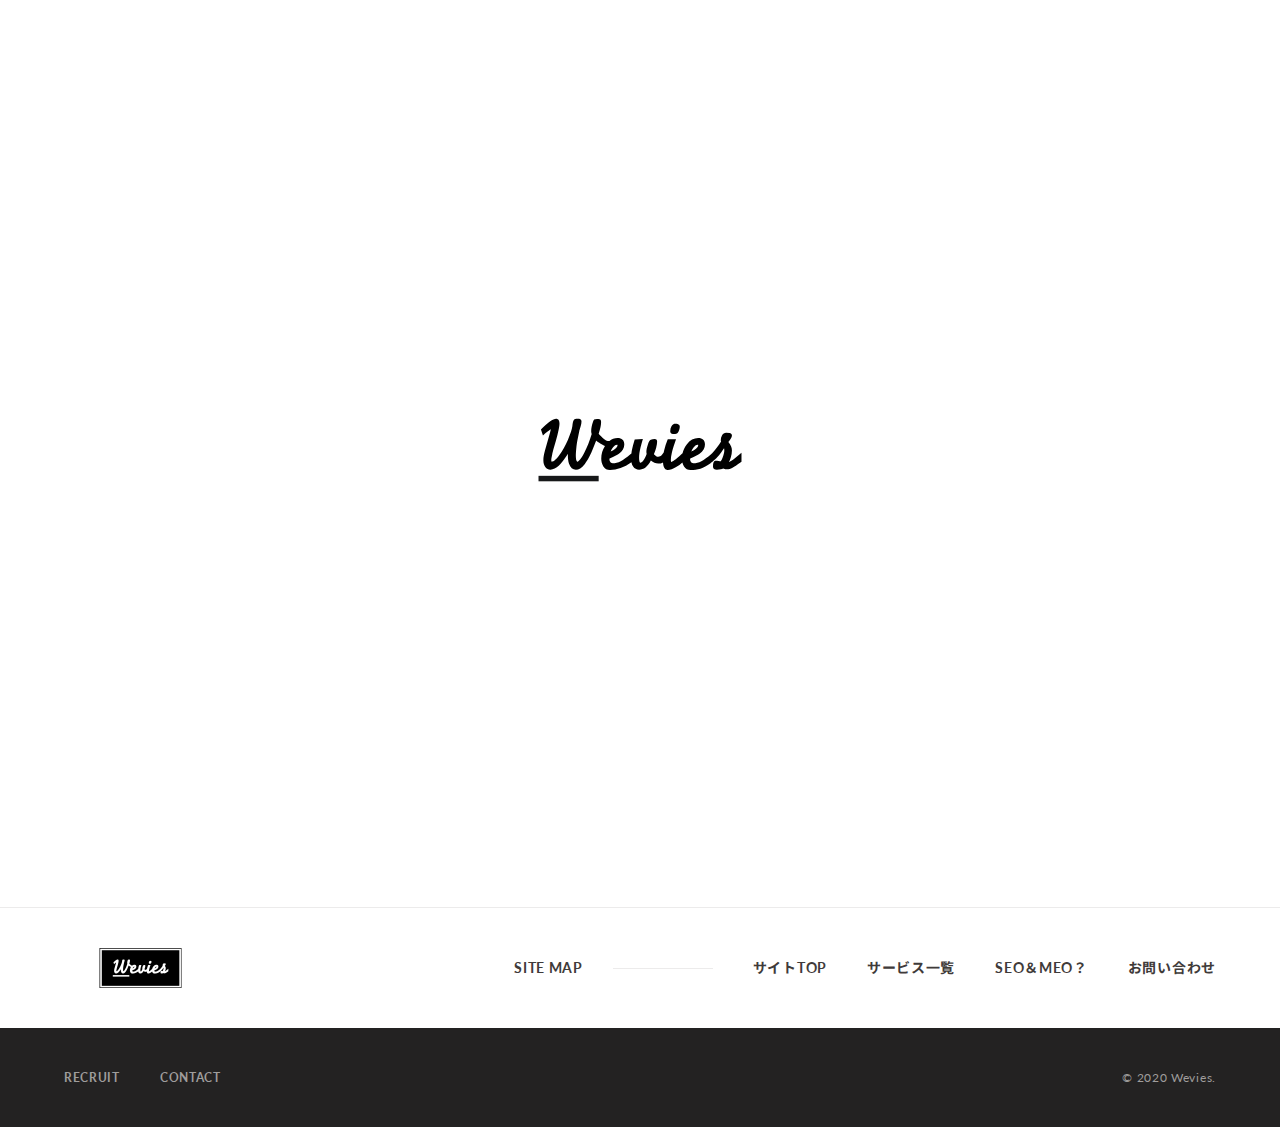
<file: analysis/index.html>
<!DOCTYPE html>
<html dir="ltr" lang="ja">
<meta http-equiv="content-type" content="text/html;charset=UTF-8" />

<head>
	<!-- Global site tag (gtag.js) - Google Analytics -->
	<script async src="https://www.googletagmanager.com/gtag/js?id=UA-173938821-2"></script>
	<script>
		window.dataLayer = window.dataLayer || [];
		function gtag() { dataLayer.push(arguments); }
		gtag('js', new Date());

		gtag('config', 'UA-173938821-2');
	</script>

	<meta charset="UTF-8">
	<meta name="viewport" content="width=device-width, user-scalable=0">
	<meta name="format-detection" content="telephone=no">
	<title>お問い合わせ｜CONTACT｜Wevies(ウェビーズ)</title>
	<meta name="description" content="忘れられない×高品質を提供する、Webクリエイター集団です。">
	<meta name="keywords" content="Wevies,ホームページ制作,SEO,MEO,AAE">
	<meta property="og:title" content="Wevies｜Webクリエイト集団">
	<meta property="og:site_name" content="Wevies｜Webクリエイト集団 コーポレートサイト">
	<meta property="og:description" content="忘れられない×高品質を提供する、Webクリエイター集団です。">
	<meta property="og:type" content="website">
	<meta property="og:url" content="../index.html">
	<meta property="og:image" content="../img/top/logoimg.jpg">
	<link rel="stylesheet" href="../css/style.css">
	<link rel="stylesheet" href="../css/responsiveb.css">
	<link rel="stylesheet" href="../css/iziModal.min.css">
	<link href="https://fonts.googleapis.com/css?family=Lato:400,700,900" rel="stylesheet">
	<link href="https://fonts.googleapis.com/css?family=Noto+Sans+JP:400,500,700" rel="stylesheet">
	<link rel="shortcut icon" href="../img/favicon.ico">
	<link rel="apple-touch-icon" href="../img/wevies.png">
	<meta name="apple-mobile-web-app-title" content="Wevies">
</head>

<body id="innerPage" ontouchstart="">
	<header>
		<div class="inner celarfix">
			<h1 id="headerLogo"><a href="../index.html"><img src="../img/common/Wevies_logo.svg" alt="Wevies_logo"></a></h1>
			<nav id="gnavPanel">
				<ul class="clearfix">
					<li><a href="../index.html">TOP</a></li>
					<li><a href="../sitemap/index.html">SITE MAP</a></li>
				</ul>
			</nav>
			<div id="gnavBtn"><span></span></div>
		</div>
	</header>

	<div id="childElementPage" class="contentWrap">
		<!-- お問い合わせ -->
		<section id="contact" class="sec trigger1">
			<div class="inner">
				<div class="titleWrap setA">
					<h2 class="title triggerSub">
						<span>C</span>
						<span>O</span>
						<span>N</span>
						<span>T</span>
						<span>A</span>
						<span>C</span>
						<span>T</span>
					</h2>
					<span class="titleSub triggerSub">
						<span>お</span>
						<span>問</span>
						<span>い</span>
						<span>合</span>
						<span>わ</span>
						<span>せ</span>
					</span>
				</div>
				<div class="detailsWrap">
					<div class="intro">
						<p>ご相談・料金のお見積りなど、お気軽にお問い合わせください。<br>
							お問い合わせ内容の確認後、担当者よりご連絡をさせていただきます。<br>
							平日10時〜20時はお電話（ <a href="tel:03-4405-5679">03-4405-5679</a> ）でのお問い合わせも承っております。</p>
					</div>

				</div>
			</div>
		</section>

	</div>

	<div id="loadLayer"
		style="position: fixed;background-color: #FFF;z-index: 10000;width: 100%;height: 100%;display: block;top: 0;left: 0;"
		class="loadComp">
		<img src="../img/common/Wevies_logo.svg" alt="Wevies_logo"></div>
	<footer>
		<div id="pagetop">
			<div class="inner">
				<a href="#" class="scroll"><span>Page top<span></span></span></a>
			</div>
		</div>
		<div id="footerTop">
			<div class="inner clearfix">
				<div>
					<a href="index.html" id="footerLogo"><img src="../img/common/logo2.png" alt="Wevies_logo"></a>
				</div>
				<div>
					<ul class="nav clearfix">
						<li><a href="../sitemap/index.html">SITE MAP</a></li>
						<li><a href="../index.html">サイトTOP</a></li>
						<li><a href="../service/index.html">サービス一覧</a></li>
						<li><a href="/service/analysis">SEO＆MEO？</a></li>
						<!-- <li><a href="/contact">スタッフブログ</a></li>
					<li><a href="/contact">採用特設</a></li> -->
						<li><a href="/contact">お問い合わせ</a></li>
					</ul>
				</div>
			</div>
		</div>
		<div id="footerBottom">
			<div class="inner clearfix">
				<div>
					<ul class="nav clearfix">
						<li><a href="/contact">RECRUIT</a></li>
						<li><a href="#contact">CONTACT</a></li>
					</ul>
				</div>
				<div>
					<p id="copyright">&nbsp;&copy;&nbsp;2020&nbsp;<a href="../index.html">Wevies</a>.</p>
				</div>
			</div>
		</div>
	</footer>

	<script src="../js/bundle.js"></script>

</body>

<!-- Mirrored from koloha.co.jp/brands/ by HTTrack Website Copier/3.x [XR&CO'2014], Sun, 09 Aug 2020 11:33:53 GMT -->

</html>
</file>
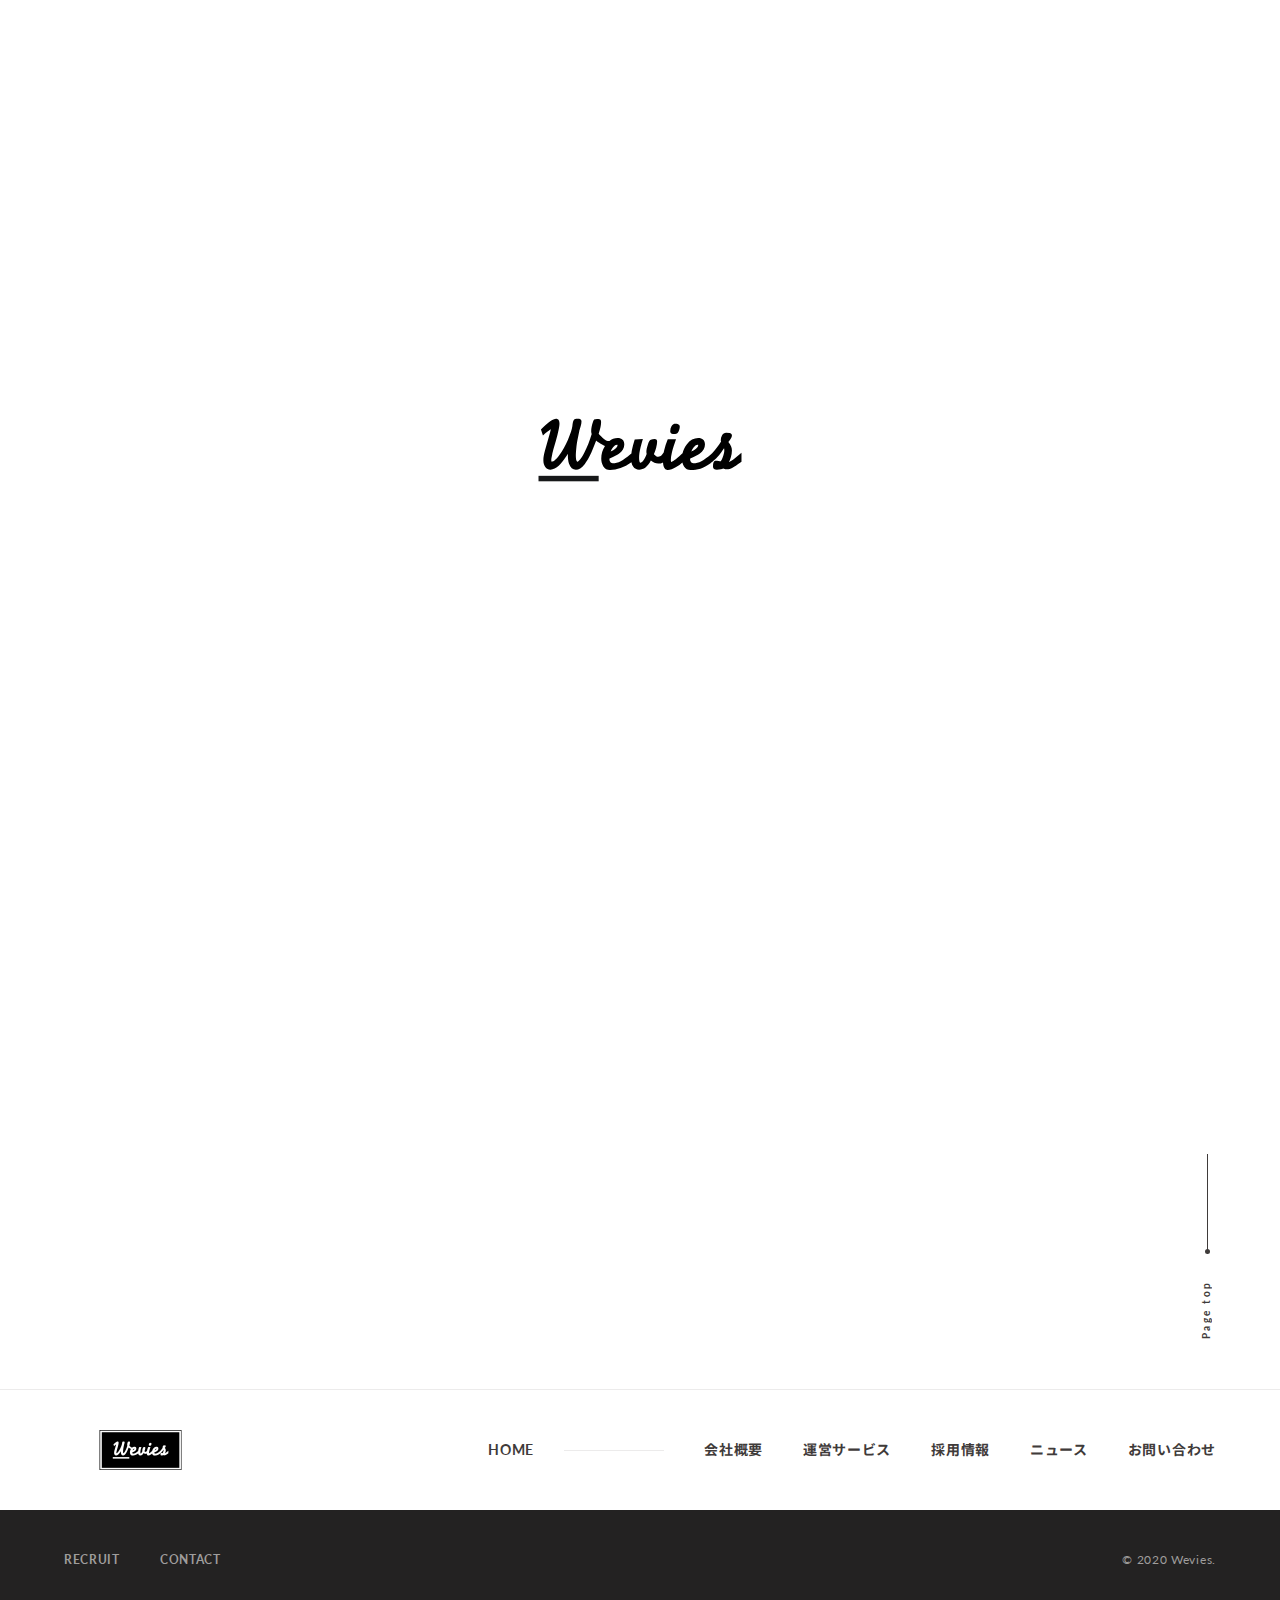
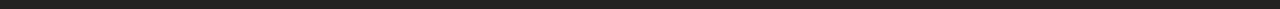
<file: contact/index.html>
<!DOCTYPE html>
<html dir="ltr" lang="ja">
<meta http-equiv="content-type" content="text/html;charset=UTF-8" />

<head>
    <!-- Global site tag (gtag.js) - Google Analytics -->
    <script async src="https://www.googletagmanager.com/gtag/js?id=UA-173938821-2"></script>
    <script>
        window.dataLayer = window.dataLayer || [];

        function gtag() {
            dataLayer.push(arguments);
        }
        gtag('js', new Date());

        gtag('config', 'UA-173938821-2');
    </script>

    <meta charset="UTF-8">
    <meta name="viewport" content="width=device-width, user-scalable=0">
    <meta name="format-detection" content="telephone=no">
    <title>お問い合わせ｜CONTACT｜Wevies(ウェビーズ)</title>
    <meta name="description" content="忘れられない×高品質を提供する、Webクリエイター集団です。">
    <meta name="keywords" content="Wevies,ホームページ制作,SEO,MEO,AAE">
    <meta property="og:title" content="Wevies｜Webクリエイト集団">
    <meta property="og:site_name" content="Wevies｜Webクリエイト集団 コーポレートサイト">
    <meta property="og:description" content="忘れられない×高品質を提供する、Webクリエイター集団です。">
    <meta property="og:type" content="website">
    <meta property="og:url" content="../index.html">
    <meta property="og:image" content="../img/top/logoimg.jpg">
    <link rel="stylesheet" href="../css/style.css">
    <link rel="stylesheet" href="../css/responsiveb.css">
    <link rel="stylesheet" href="../css/iziModal.min.css">
    <link href="https://fonts.googleapis.com/css?family=Lato:400,700,900" rel="stylesheet">
    <link href="https://fonts.googleapis.com/css?family=Noto+Sans+JP:400,500,700" rel="stylesheet">
    <link rel="shortcut icon" href="../img/favicon.ico">
    <link rel="apple-touch-icon" href="../img/weviesicon.png">
    <meta name="apple-mobile-web-app-title" content="Wevies">
</head>

<body id="topPage" ontouchstart="">
    <header>
        <div class="inner celarfix">
            <h1 id="headerLogo">
                <a href="../index.html"><img src="../img/common/Wevies_logo.svg" alt="Wevies_logo"></a>
            </h1>
            <nav id="gnavPanel">
                <ul class="clearfix">
                    <li><a href="../index.html">HOME</a></li>
                    <li><a href="../about/index.html">会社概要</a></li>
                    <li><a href="../service/homepage-service/index.html">運営サービス</a></li>
                    <li><a href="/contact">採用情報</a></li>
                    <li><a href="../news/index.html">ニュース</a></li>
                    <li><a href="index.html">お問い合わせ</a></li>
                </ul>
            </nav>
            <div id="gnavBtn"><span></span></div>
        </div>
    </header>

    <div id="childElementPage" class="contentWrap">

        <section id="atf" class="windowHeight">
            <div class="inner fullScreen">
                <h2 class="title">
                    <span class="frame trans01">
                        <span></span>
                        <span>✉</span>
                        <span>お</span>
                        <span>問</span>
                        <span>い</span>
                        <span>合</span>
                        <span>わ</span>
                        <span>せ</span>
                        <span>✉</span>
                    </span>
                </h2>
            </div>
            <div id="slideWrap01">
                <ul id="slide1">
                    <!-- <li style="background-image: url(../img/top/slide1.jpg)"></li>
				<li style="background-image: url(../img/top/slide2.jpg)"></li>
				<li style="background-image: url(../img/top/slide3.jpg)"></li>
				<li style="background-image: url(../img/top/slide4.jpg)"></li> -->
                    <li style="background-image: url(../img/top/slide5.jpg)"></li>
                </ul>
            </div>

        </section>
        <!-- お問い合わせ -->
        <section id="news" class="sec trigger1">
            <div class="inner">
                <div class="NewstitleWrap setB lineStyle">
                    <h2 class="title">
                        <span class="frame triggerSub">
                            <span>C</span>
                            <span>O</span>
                            <span>N</span>
                            <span>T</span>
                            <span>A</span>
                            <span>C</span>
                            <span>T</span>
                        </span>
                    </h2>
                    <span class="titleSub triggerSub">
                        <span>受</span>
                        <span>付</span>
                        <span>｜</span>
                        <span>１</span>
                        <span>０</span>
                        <span>：</span>
                        <span>０</span>
                        <span>０</span>
                        <span>～</span>
                        <span>１</span>
                        <span>９</span>
                        <span>：</span>
                        <span>０</span>
                        <span>０</span>
                    </span>
                </div>
                <script src="https://sdk.form.run/js/v2/embed.js"></script>
                <div class="formrun-embed" data-formrun-form="@reglos-wevies-1594800369" data-formrun-redirect="true">
                </div>

        </section>

    </div>

    <div id="loadLayer"
        style="position: fixed;background-color: #FFF;z-index: 10000;width: 100%;height: 100%;display: block;top: 0;left: 0;"
        class="loadComp">
        <img src="../img/common/Wevies_logo.svg" alt="Wevies_logo"></div>
    <footer>
        <div id="pagetop">
            <div class="inner">
                <a href="#" class="scroll"><span>Page top<span></span></span></a>
            </div>
        </div>
        <div id="footerTop">
            <div class="inner clearfix">
                <div>
                    <a href="index.html" id="footerLogo"><img src="../img/common/logo2.png" alt="Wevies_logo"></a>
                </div>
                <div>
                    <ul class="nav clearfix">
                        <li><a href="../index.html">HOME</a></li>
                        <li><a href="../about/index.html">会社概要</a></li>
                        <li><a href="../service/homepage-service/index.html">運営サービス</a></li>
                        <li><a href="/contact">採用情報</a></li>
                        <li><a href="../news/index.html">ニュース</a></li>
                        <li><a href="index.html">お問い合わせ</a></li>
                    </ul>
                </div>
            </div>
        </div>
        <div id="footerBottom">
            <div class="inner clearfix">
                <div>
                    <ul class="nav clearfix">
                        <li><a href="/contact">RECRUIT</a></li>
                        <li><a href="#contact">CONTACT</a></li>
                    </ul>
                </div>
                <div>
                    <p id="copyright">&nbsp;&copy;&nbsp;2020&nbsp;<a href="../index.html">Wevies</a>.</p>
                </div>
            </div>
        </div>
    </footer>

    <script src="../js/bundle.js"></script>

</body>

<!-- Mirrored from koloha.co.jp/brands/ by HTTrack Website Copier/3.x [XR&CO'2014], Sun, 09 Aug 2020 11:33:53 GMT -->

</html>
</file>
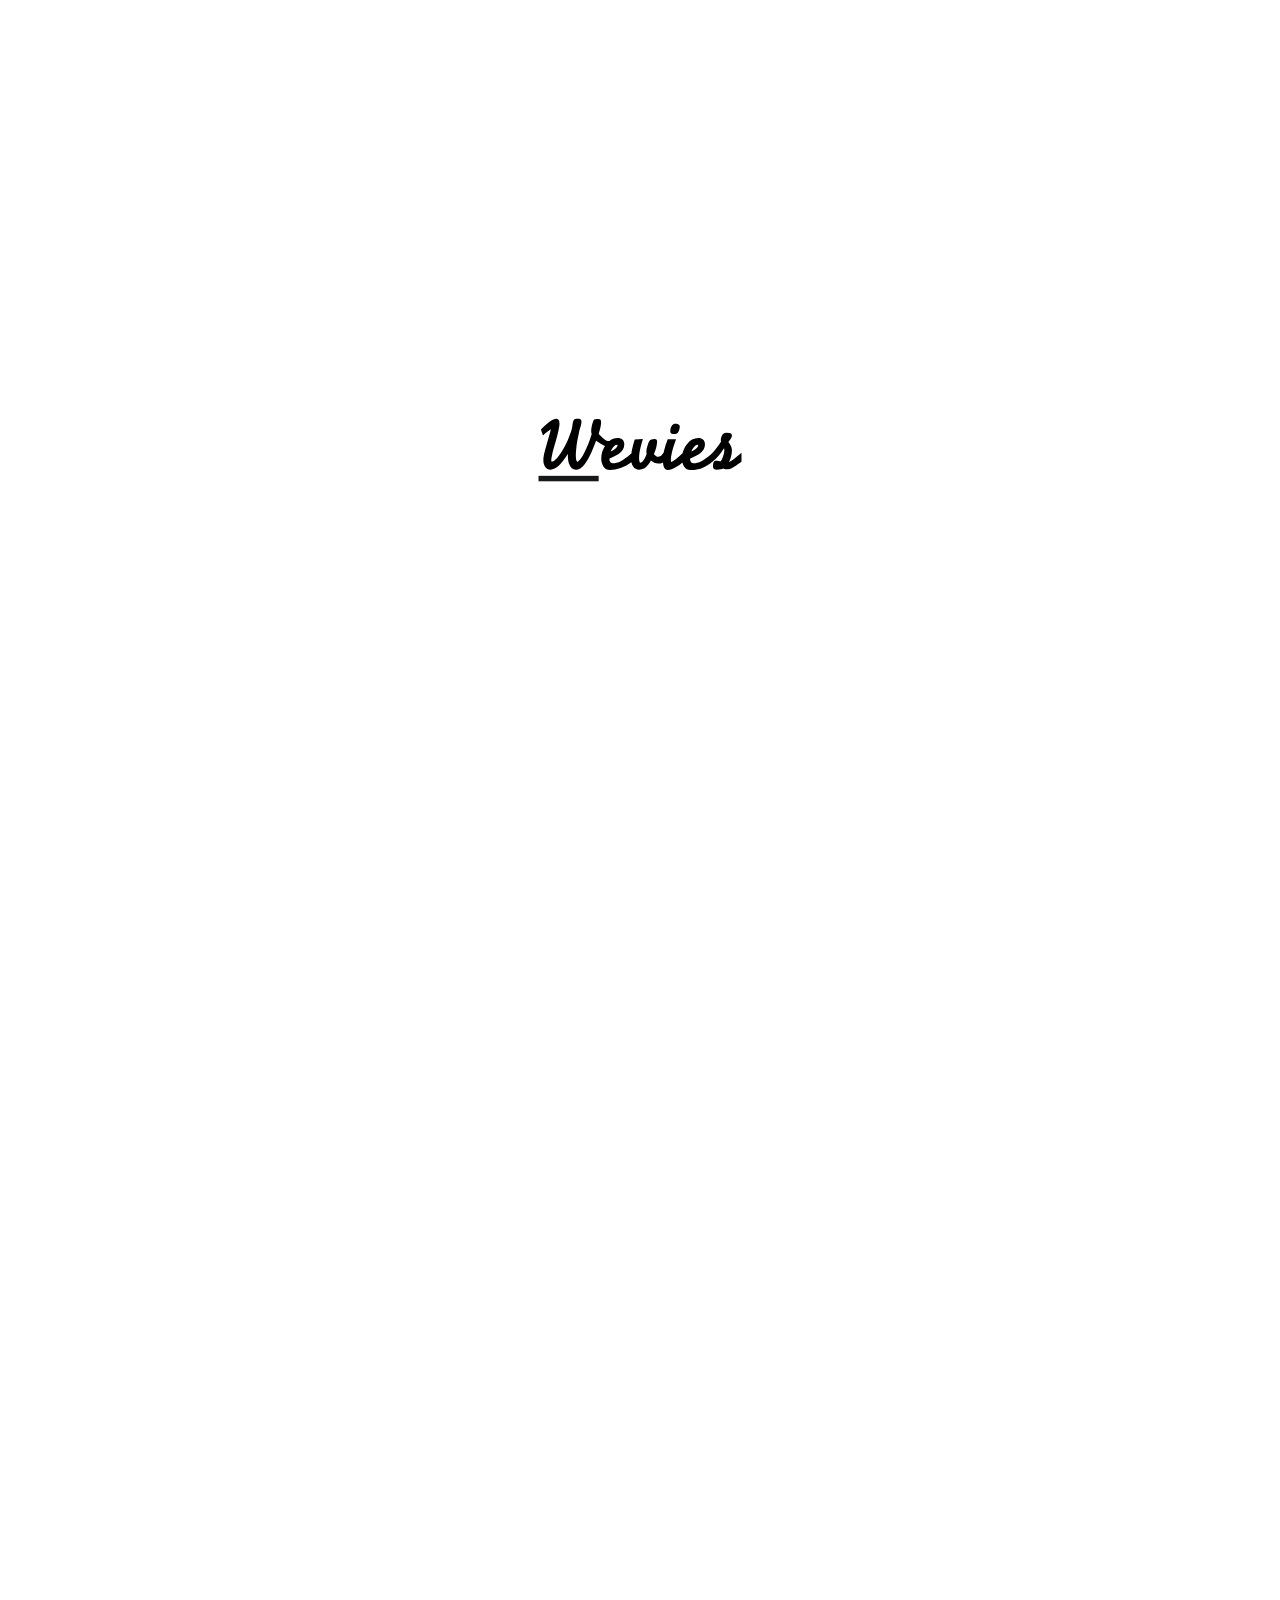
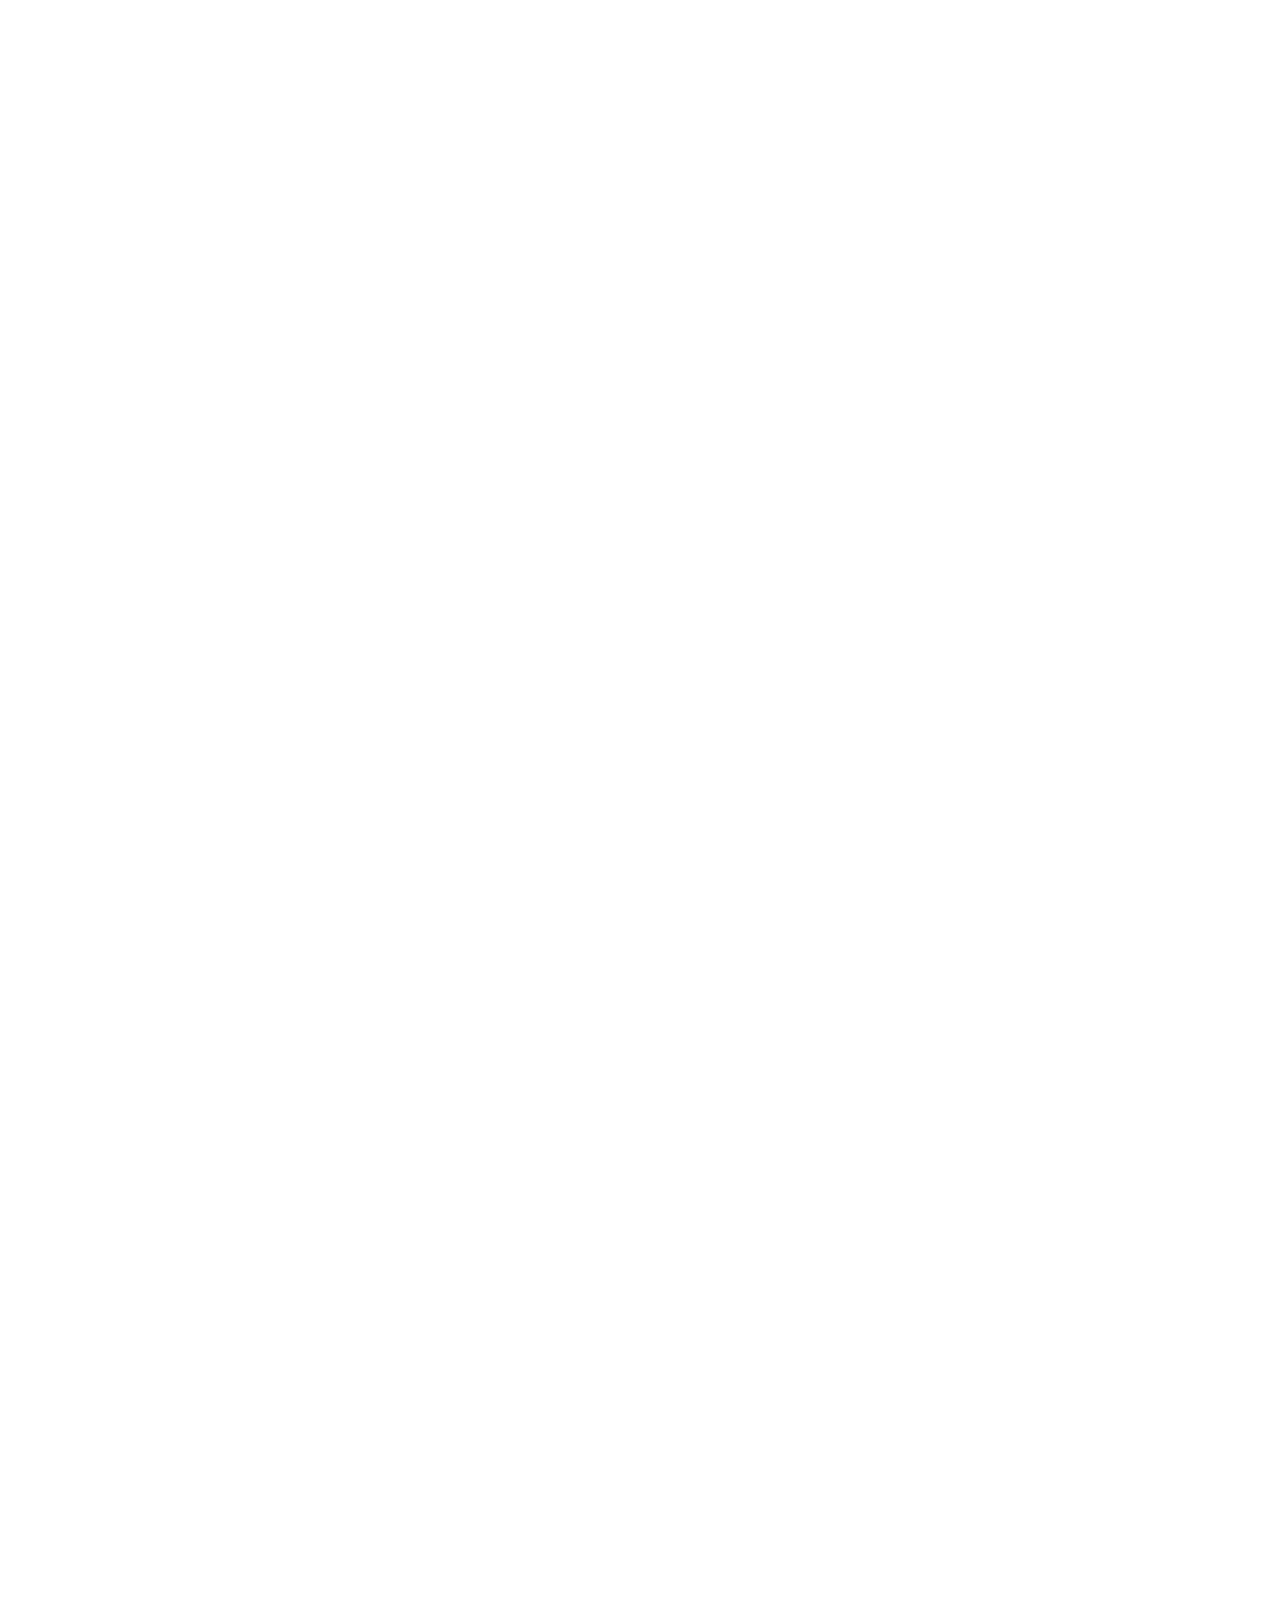
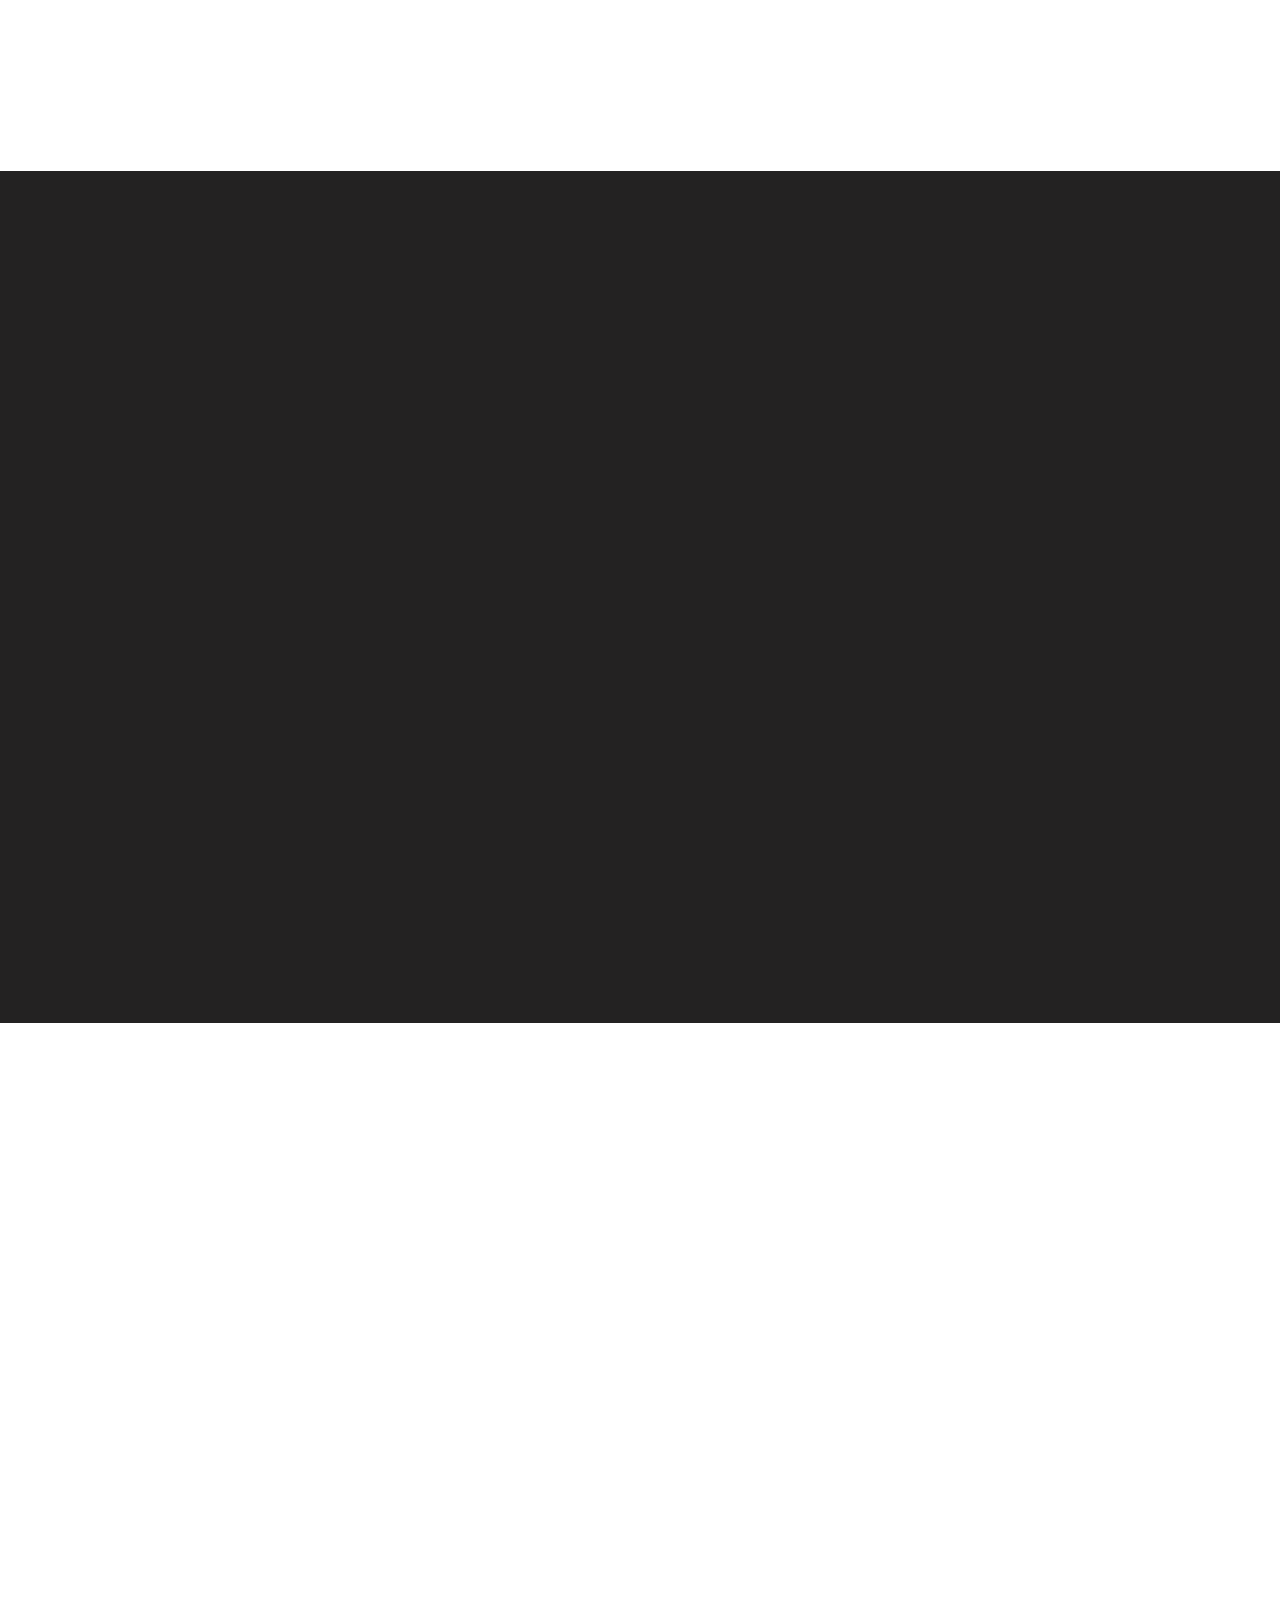
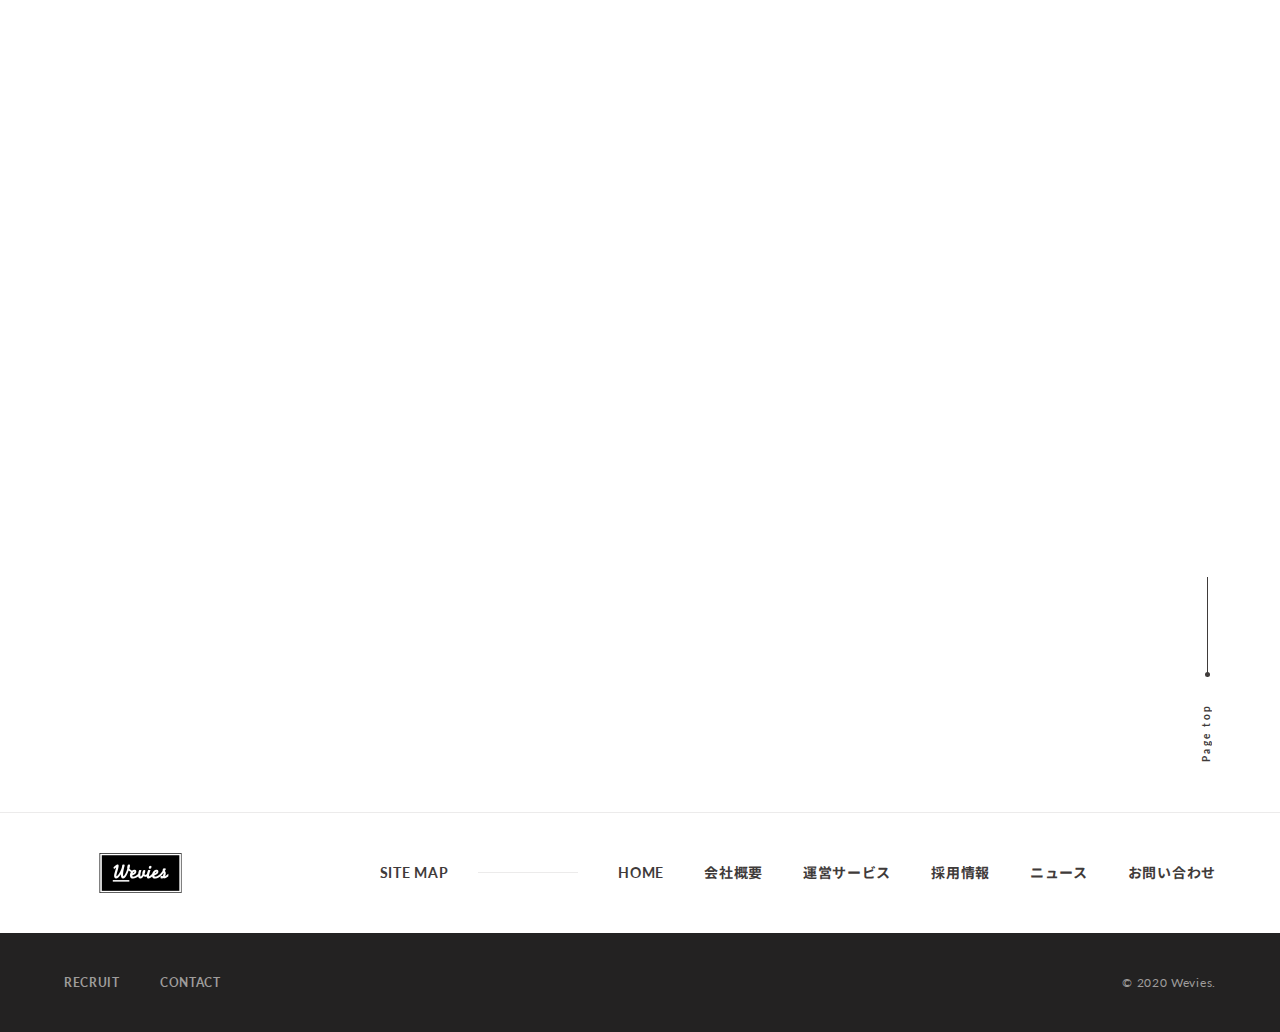
<file: recruit/index.html>
<!DOCTYPE html>
<html dir="ltr" lang="ja">
<meta http-equiv="content-type" content="text/html;charset=UTF-8" />

<head>
    <meta charset="UTF-8">
    <meta name="viewport" content="width=device-width, user-scalable=0">
    <meta name="format-detection" content="telephone=no">
    <title>採用情報｜recruit｜Wevies(ウェビーズ)</title>
    <meta name="description" content="忘れられない×高品質を提供する、Webクリエイター集団です。">
    <meta name="keywords" content="Wevies,ホームページ制作,SEO,MEO,AAE">
    <meta property="og:title" content="Wevies｜Webクリエイト集団">
    <meta property="og:site_name" content="Wevies｜Webクリエイト集団 コーポレートサイト">
    <meta property="og:description" content="忘れられない×高品質を提供する、Webクリエイター集団です。">
    <meta property="og:type" content="website">
    <meta property="og:url" content="../index.html">
    <meta property="og:image" content="../img/top/logoimg.jpg">
    <link rel="stylesheet" href="../css/style.css">
    <link rel="stylesheet" href="../css/responsiveb.css">
    <link rel="stylesheet" href="../css/iziModal.min.css">
    <link href="https://fonts.googleapis.com/css?family=Lato:400,700,900" rel="stylesheet">
    <link href="https://fonts.googleapis.com/css?family=Noto+Sans+JP:400,500,700" rel="stylesheet">
    <link rel="shortcut icon" href="../img/favicon.ico">
    <link rel="apple-touch-icon" href="../img/weviesicon.png">
    <meta name="apple-mobile-web-app-title" content="Wevies">
</head>

<body id="innerPage" ontouchstart="">
    <header>
        <div class="inner celarfix">
            <h1 id="headerLogo">
                <a href="../index.html"><img src="../img/common/Wevies_logo.svg" alt="Wevies_logo"></a>
            </h1>
            <nav id="gnavPanel">
                <ul class="clearfix">
                    <li><a href="../index.html">HOME</a></li>
                    <li><a href="../about/index.html">会社概要</a></li>
                    <li><a href="../service/homepage-service/index.html">運営サービス</a></li>
                    <li><a href="index.html">採用情報</a></li>
                    <li><a href="../news/index.html">ニュース</a></li>
                    <li><a href="/contact">お問い合わせ</a></li>
                </ul>
            </nav>
            <div id="gnavBtn"><span></span></div>
        </div>
    </header>

    <div id="brandSinglePage" class="contentWrap">
        <section id="atf" class="windowHeight">
            <span class="frame">
                <span class="bg" style="background-image: url(../img/recruit/main-img.jpg)"></span>
            </span>
            <div class="inner fullScreen clearfix">
                <div class="txtWrap">
                    <h1 class="title">
                        <img src="../img/recruit/recruit-logo.png" alt="WEBCREATE"></h1>
                    <p>Wevies｜採用情報</p>
                </div>
                <div class="btnWrap">
                    <ul class="clearfix">
                        <li>
                            <a href="#recruit" target="_blank" class="cmnBtn iconBtn Quote">
                                <span>
                                    <img src="../img/common/Quote.svg" class="replace-svg" alt="">
                                    <span>応募する</span>
                                </span>
                            </a>
                        </li>
                        <li>
                            <a href="/contact" target="_blank" class="cmnBtn iconBtn Contact">
                                <span>
                                    <img src="../img/common/Contact.svg" class="replace-svg" alt="BRAND SITE icon">
                                    <span>お問い合わせ</span>
                                </span>
                            </a>
                        </li>
                    </ul>
                </div>
            </div>
        </section>


        <section id="overview" class="sec">
            <div class="inner spAdjust">
                <div class="detailsWrap">
                    <div class="layered trigger2">
                        <div class="imgWrap">
                            <span class="frame">
                                <span class="bg" style="background-image:url(../img/recruit/overview-img1.jpg);"></span>
                            </span>
                        </div>
                        <div class="txtWrap">
                            <h2 class="title">"忘れられない × 高品質"</h2>
                            <div class="caption">
                                <p>
                                    『これまで、忘れられないWebサイトはあっただろうか…』<br> 弊社クリエイターの一員になりませんか？ <br>共に、 " 忘れられないもの " を生み出しましょう
                                </p>
                            </div>
                        </div>
                    </div>
                </div>
            </div>

            <span class="bg trigger2" style="background-image:url(../img/recruit/overview-img2.png);"></span>
            <div class="inner" id="overview2">
                <div class="detailsWrap">
                    <div class="txtWrap trigger2">
                        <h2 class="title">あなたの物語と共に<br>私たちは成長し、社会に貢献します</h2>
                        <div class="caption">
                            <p>まずは身近な人に全力で向き合います。だからこそ前に進める</p>
                            <p>Web制作という、大きなカテゴリーだからこそ<br> "忘れられないもの" 今そこにしかないサービスを提供します。
                            </p>
                        </div>
                    </div>
                    <ul class="gallery trigger2 clearfix">
                        <li><img src="../img/recruit/img1.jpg" alt="アクセス解析"></li>
                        <li><img src="../img/recruit/img2.jpg" alt="豊富な提案スタイル"></li>
                        <li><img src="../img/recruit/img3.jpg" alt="センスがあるクリエイターが多数"></li>
                    </ul>
                </div>
            </div>
        </section>

        <!--　募集要項  -->
        <section id="recruit" class="sec colorInvert trigger1">
            <div class="inner">
                <div class="titleWrap setA">
                    <h2 class="title triggerSub">
                        <span>R</span>
                        <span>E</span>
                        <span>C</span>
                        <span>R</span>
                        <span>U</span>
                        <span>I</span>
                        <span>T</span>
                    </h2>
                    <span class="titleSub triggerSub">
                        <span>採</span>
                        <span>用</span>
                        <span>情</span>
                        <span>報</span>
                    </span>
                </div>
                <div class="detailsWrap">
                    <div class="intro">
                        <p>Weviesでは新しいメンバーを探しています。<br> "この世に無かったようなサービス"
                            <br> "記憶に残って生涯残る思い出"
                            <br> 『忘れられない』と言いたくなるモノ
                            <br> 私たちと生み出していきませんか？
                        </p>
                    </div>
                    <ul class="acMenuWrap thin clearfix">
                        <li>
                            <dl class="acMenu">
                                <dt>募集要項</dt>
                                <dd>
                                    <table class="basic">
                                        <tbody>
                                            <tr class="clearfix">
                                                <th>募集職種</th>
                                                <td>正社員/契約社員<br> ※6ヶ月の試用期間がありますが、給与・その他の待遇に違いはありません。
                                                </td>
                                            </tr>
                                            <tr class="clearfix">
                                                <th>勤務地</th>
                                                <td>東京都中央区新富1-1-7 BizSQUARE銀座 6階<br> ※2020/08 銀座移転</td>
                                            </tr>
                                            <tr class="clearfix">
                                                <th>勤務時間</th>
                                                <td>10:00 - 19:00<span>平均残業時間：スケジュール進展次第（要相談）</span></td>
                                            </tr>
                                            <tr class="clearfix">
                                                <th>給与</th>
                                                <td>月給20万円以上（スキル見合い）</td>
                                            </tr>
                                            <tr class="clearfix">
                                                <th>諸手当</th>
                                                <td>交通費支給/資格取得支援制度(合格時に受験料負担)</td>
                                            </tr>
                                            <tr class="clearfix">
                                                <th>保険</th>
                                                <td>各種社会保険完備(雇用、労災、健康、厚生年金) </td>
                                            </tr>
                                            <tr class="clearfix">
                                                <th>その他</th>
                                                <td>まずはお電話かお問い合わせフォームよりご相談ください / 勉強会・スキル研修 / オフィス内完全禁煙（喫煙スペースあり）</td>
                                            </tr>
                                        </tbody>
                                    </table>
                                </dd>
                            </dl>
                        </li>
                    </ul>
                </div>
            </div>
        </section>

        <section id="overview" class="sec">
            <div class="inner">
                <div class="detailsWrap">

                    <div class="btnWrap trigger2">
                        <div class="snsList">
                            <p><span>CONNECT WITH US</span></p>
                            <ul class="clearfix">
                                <li>
                                    <a href="http://www.instagram.com/official_wevies" target="_blank"><img
                                            src="../img/common/icon-instagram.png" alt="instagram"></a>
                                </li>
                                <li>
                                    <a href="http://www.facebook.com/official_wevies" target="_blank"><img
                                            src="../img/common/icon-facebook.png" alt="facebook"></a>
                                </li>
                                <li>
                                    <a href="http://twitter.com/official_wevies_" target="_blank"><img
                                            src="../img/common/icon-twitter.png" alt="twitter"></a>
                                </li>
                            </ul>
                        </div>
                        <ul class="clearfix">
                            <li>
                                <a href="/contact" target="_blank" class="cmnBtn iconBtn Quote">
                                    <span>
                                        <img src="../img/common/Quote.svg" class="replace-svg" alt="">
                                        <span>応募する</span>
                                    </span>
                                </a>
                            </li>
                            <li>
                                <a href="/contact" target="_blank" class="cmnBtn iconBtn Contact">
                                    <span>
                                        <img src="../img/common/Contact.svg" class="replace-svg" alt="BRAND SITE icon">
                                        <span>お問い合わせ</span>
                                    </span>
                                </a>
                            </li>
                        </ul>
                    </div>
                </div>
            </div>
        </section>



    </div>
    <div id="childElementPage" class="contentWrap">


        <!-- お問い合わせ -->
        <section id="contact" class="sec trigger1">
            <div class="inner">
                <div class="titleWrap setA">
                    <h2 class="title triggerSub">
                        <span>C</span>
                        <span>O</span>
                        <span>N</span>
                        <span>T</span>
                        <span>A</span>
                        <span>C</span>
                        <span>T</span>
                    </h2>
                    <span class="titleSub triggerSub">
                        <span>お</span>
                        <span>問</span>
                        <span>い</span>
                        <span>合</span>
                        <span>わ</span>
                        <span>せ</span>
                    </span>
                </div>
                <div class="detailsWrap">
                    <div class="intro">
                        <p>ご相談・料金のお見積りなど、お気軽にお問い合わせください。<br> お問い合わせ内容の確認後、担当者よりご連絡をさせていただきます。
                            <br> 平日10時〜20時はお電話（ <a href="tel:03-4405-5679">03-4405-5679</a> ）でのお問い合わせも承っております。</p>
                    </div>

                </div>
            </div>
        </section>

    </div>

    <div id="loadLayer"
        style="position: fixed;background-color: #FFF;z-index: 10000;width: 100%;height: 100%;display: block;top: 0;left: 0;"
        class="loadComp">
        <img src="../img/common/Wevies_logo.svg" alt="Wevies_logo"></div>
    <footer>
        <div id="pagetop">
            <div class="inner">
                <a href="#" class="scroll"><span>Page top<span></span></span></a>
            </div>
        </div>
        <div id="footerTop">
            <div class="inner clearfix">
                <div>
                    <a href="index.html" id="footerLogo"><img src="../img/common/logo2.png" alt="Wevies_logo"></a>
                </div>
                <div>
                    <ul class="nav clearfix">
                        <li><a href="../sitemap/index.html">SITE MAP</a></li>
                        <li><a href="../index.html">HOME</a></li>
                        <li><a href="../about/index.html">会社概要</a></li>
                        <li><a href="../service/homepage-service/index.html">運営サービス</a></li>
                        <li><a href="/contact">採用情報</a></li>
                        <li><a href="../news/index.html">ニュース</a></li>
                        <li><a href="/contact">お問い合わせ</a></li>
                    </ul>
                </div>
            </div>
        </div>
        <div id="footerBottom">
            <div class="inner clearfix">
                <div>
                    <ul class="nav clearfix">
                        <li><a href="/contact">RECRUIT</a></li>
                        <li><a href="#contact">CONTACT</a></li>
                    </ul>
                </div>
                <div>
                    <p id="copyright">&nbsp;&copy;&nbsp;2020&nbsp;<a href="../index.html">Wevies</a>.</p>
                </div>
            </div>
        </div>
    </footer>

    <script src="../js/bundle.js"></script>

</body>

</html>
</file>
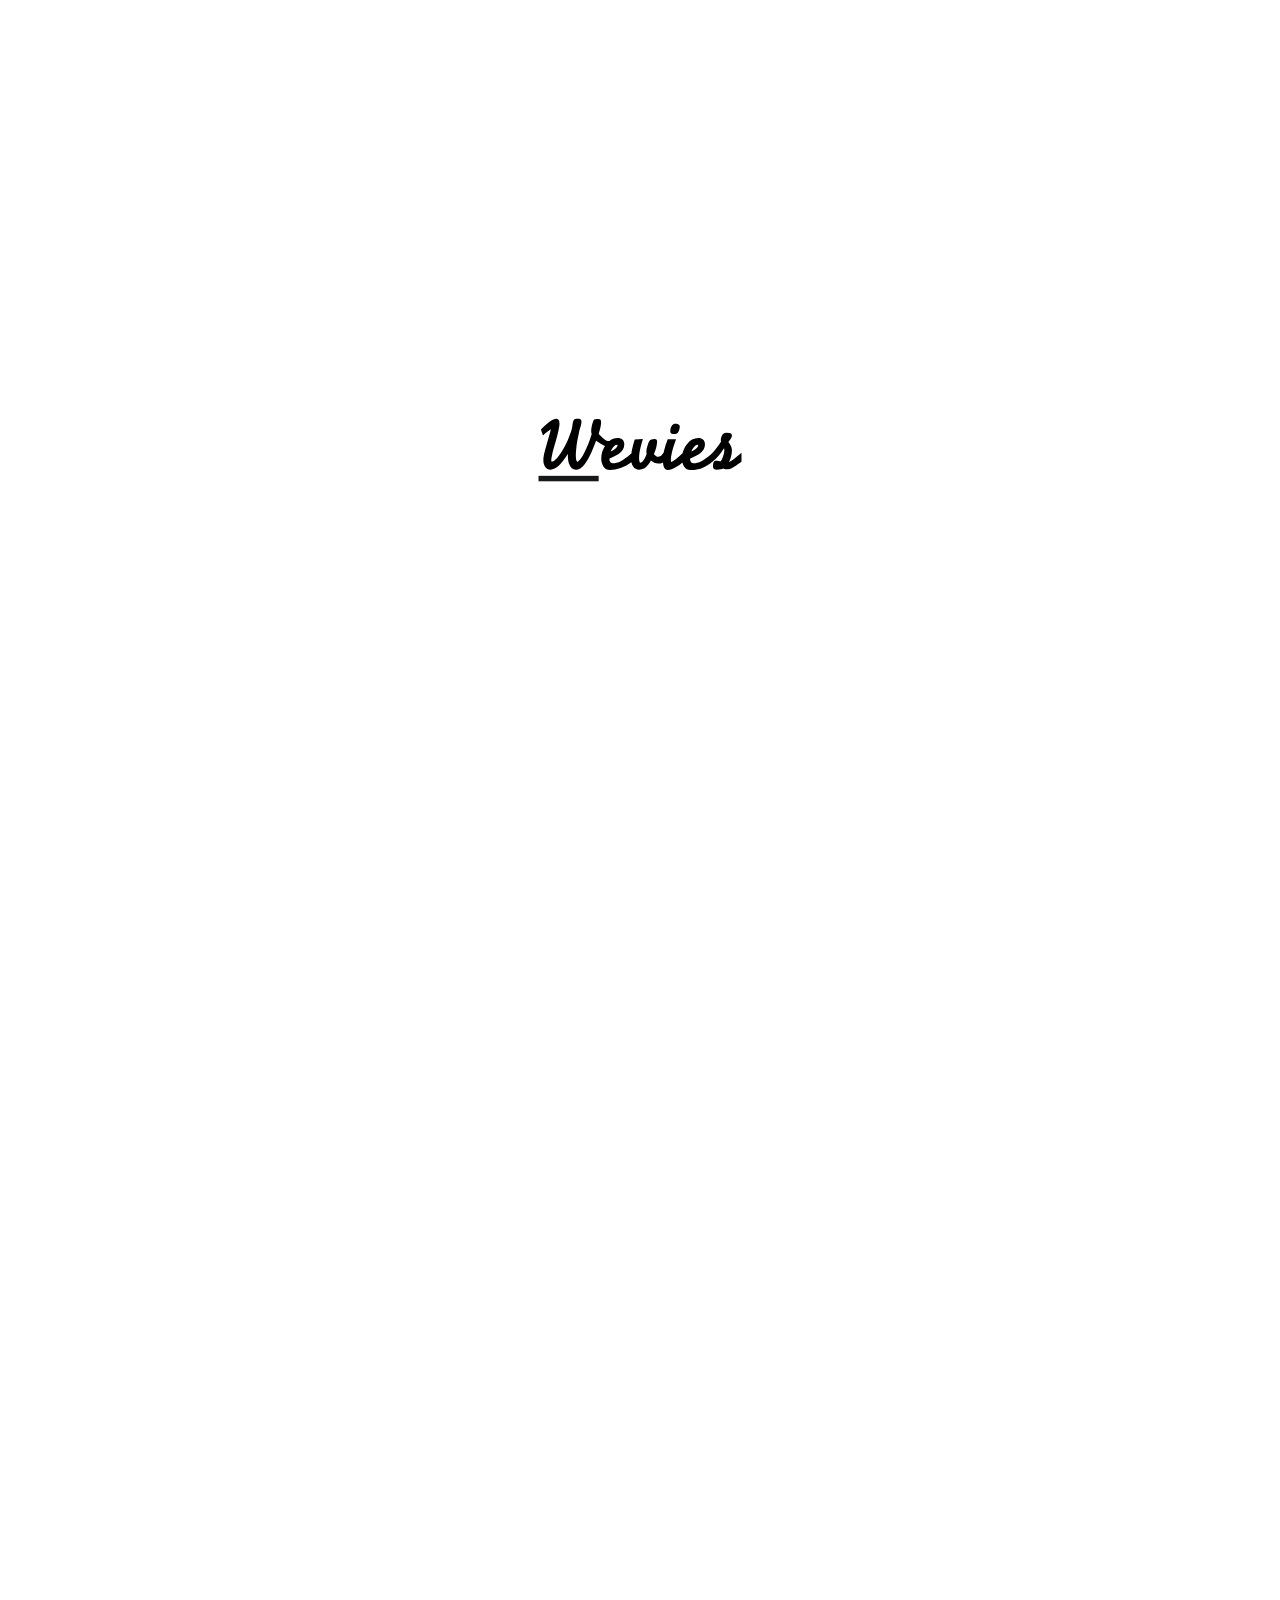
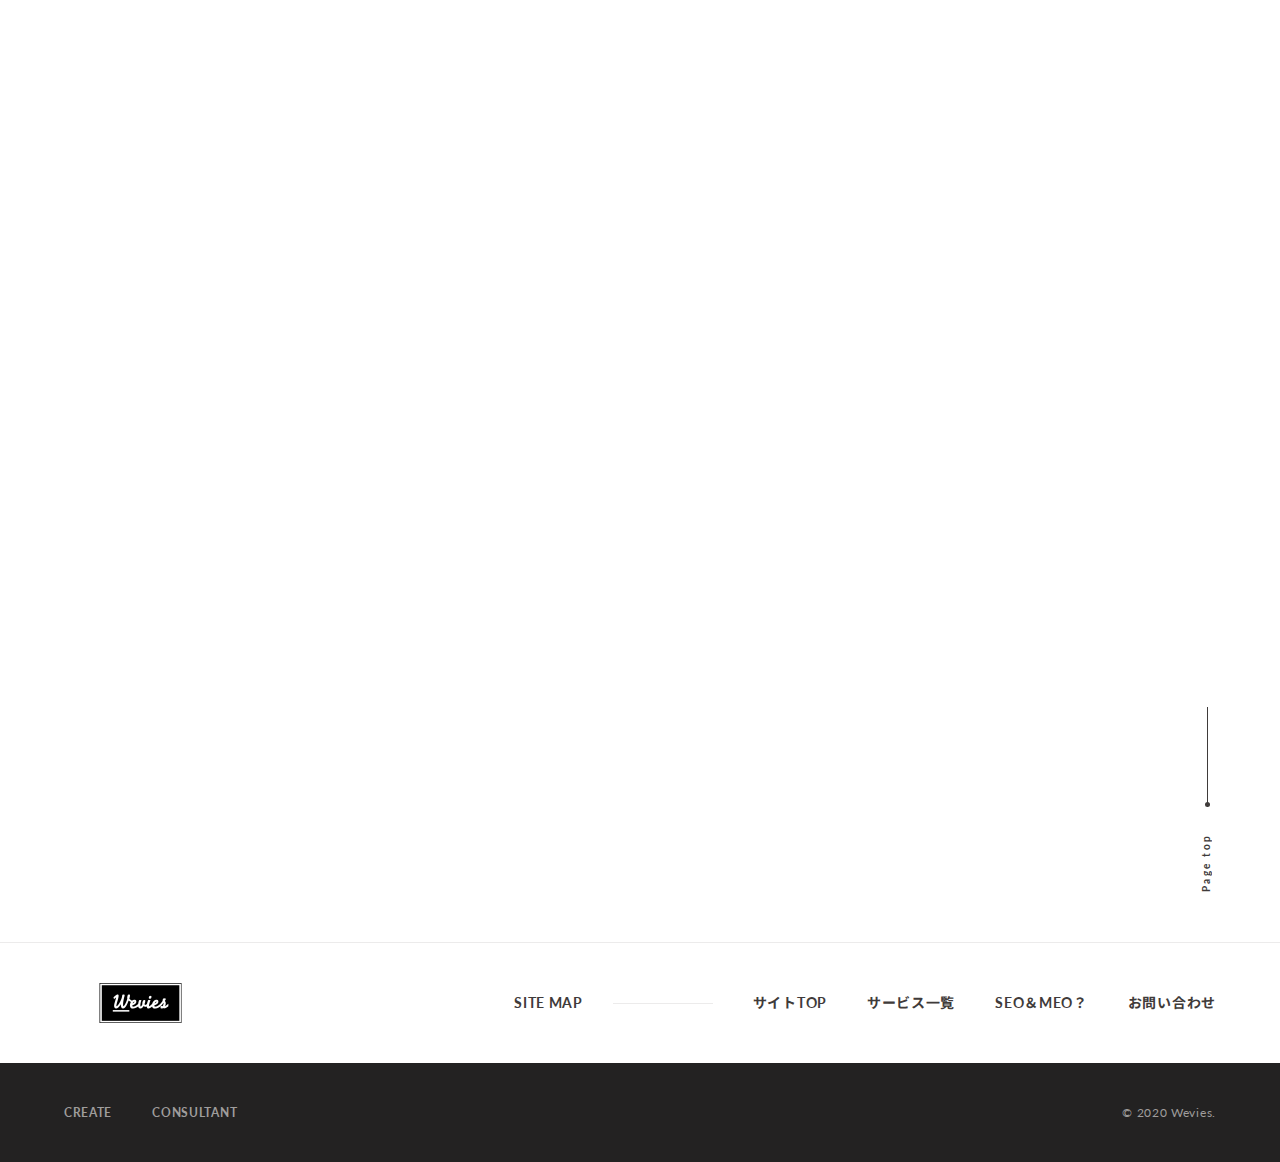
<file: service/index.html>
<!DOCTYPE html>
<html dir="ltr" lang="ja">
<meta http-equiv="content-type" content="text/html;charset=UTF-8" />
<head>
	<!-- Global site tag (gtag.js) - Google Analytics -->
<script async src="https://www.googletagmanager.com/gtag/js?id=UA-173938821-2"></script>
<script>
  window.dataLayer = window.dataLayer || [];
  function gtag(){dataLayer.push(arguments);}
  gtag('js', new Date());

  gtag('config', 'UA-173938821-2');
</script>

<meta charset="UTF-8">
<meta name="viewport" content="width=device-width, user-scalable=0">
<meta name="format-detection" content="telephone=no">
<title>サービス一覧｜SERVICE｜Wevies(ウェビーズ)</title>
<meta name="description" content="忘れられない×高品質を提供する、Webクリエイター集団です。">
<meta name="keywords" content="Wevies,ホームページ制作,SEO,MEO,AAE">
<meta property="og:title" content="Wevies｜Webクリエイト集団">
<meta property="og:site_name" content="Wevies｜Webクリエイト集団 コーポレートサイト">
<meta property="og:description" content="忘れられない×高品質を提供する、Webクリエイター集団です。">
<meta property="og:type" content="website">
<meta property="og:url" content="../index.html">
<meta property="og:image" content="../img/top/logoimg.jpg">
<link rel="stylesheet" href="../css/style.css">
<link rel="stylesheet" href="../css/responsiveb.css">
<link rel="stylesheet" href="../css/iziModal.min.css">
<link href="https://fonts.googleapis.com/css?family=Lato:400,700,900" rel="stylesheet">
<link href="https://fonts.googleapis.com/css?family=Noto+Sans+JP:400,500,700" rel="stylesheet">
<link rel="shortcut icon" href="../img/favicon.ico">
<link rel="apple-touch-icon" href="../img/weviesicon.png">
<meta name="apple-mobile-web-app-title" content="Wevies">
</head>
<body id="innerPage" ontouchstart=""> 
	<header>
		<div class="inner celarfix">
			<h1 id="headerLogo"><a href="../index.html"><img src="../img/common/Wevies_logo.svg" alt="Wevies_logo"></a></h1>
			<nav id="gnavPanel">
				<ul class="clearfix">
					<li><a href="../index.html">TOP</a></li>
					<li><a href="#service01">CREATE</a></li>
					<li><a href="#service02">CONSULTANT</a></li>
					<li><a href="#news">UPDATE</a></li>
				</ul>
			</nav>
			<div id="gnavBtn"><span></span></div>
		</div>
	</header>

<div id="childElementPage" class="contentWrap">
	<section id="brands" class="sec">
		<div class="inner">
			<div class="titleWrap setA">
				<h2 class="title triggerSub">
					<span>S</span>
					<span>E</span>
					<span>R</span>
					<span>V</span>
					<span>I</span>
					<span>C</span>
					<span>E</span>
				</h2>
				<span class="titleSub triggerSub">
					<span>運</span>
					<span>営</span>
					<span>サ</span>
					<span>ー</span>
					<span>ビ</span>
					<span>ス</span>
				</span>
			</div>
			
			<div class="detailsWrap">
				<ul class="brandList clearfix">
					<li  id="service01">
						<div class="imgWrap">
							<span class="frame">
								<span class="bg" style="background-image:url(../img/brands/homepage-img.jpg);"></span>
							</span>
						</div>

						<a href="../service/homepage-service/index.html" class="layered" id="service01">
							<div class="imgWrap">
								<span class="frame">
									<span class="bg" style="background-image:url(../img/brands/homepage-thumb.jpg);"></span>
								</span>
								<span class="imgTxt">WEBSITE Design & Create</span>
							</div>

							<div class="txtWrap">
								<h3 class="title">Webサイト制作</h3>
								<div class="caption">
									<p>"忘れられない × 高品質"<br>
										動画一つで、これだけハイクオリティになる<br>
										そんな想いから、このサービスは始まりました。</p>
								</div>
								<span class="cmnBtn2"><span>View more</span></span>
							</div>

						</a>
					</li>
					<li class="trigger2" id="service02">
						<div class="imgWrap">
							<span class="frame">
								<span class="bg" style="background-image:url(../img/brands/analysis-img.jpg);"></span>
							</span>
						</div>
						<a href="../service/analysis/index.html" class="layered">
							<div class="imgWrap">
								<span class="frame">
									<span class="bg" style="background-image:url(../img/brands/analysis-thumb.jpg);"></span>
								</span>
								<span class="imgTxt">WEBSITE ANALYSIS</span>
							</div>
							<div class="txtWrap">
								<h3 class="title">Webコンサルタント</h3>
								<div class="caption">
									<p>「Webを極めるものは全てを制す」<br>
										SEO＆MEO対策、アクセス解析、広告運用をはじめ<br>
										ネット適正化が全ての集客を解決します。
									</p>
								</div>
								<span class="cmnBtn2"><span>View more</span></span>
							</div>
						</a>
					</li>
					<!-- <li class="trigger2">
						<div class="imgWrap">
							<span class="frame">
								<span class="bg" style="background-image:url(../img/brands/slimchacha-img.jpg);"></span>
							</span>
						</div>
						<a href="slimchacha/index.html" class="layered">
							<div class="imgWrap">
								<span class="frame">
									<span class="bg" style="background-image:url(../img/brands/slimchacha-thumb.jpg);"></span>
								</span>
								<span class="imgTxt">SLIMCHACHA</span>
							</div>
							<div class="txtWrap">
								<h2 class="title">SLIMCHACHA</h2>
								<div class="caption">
									<p>スッキリお腹と、スリム＆キレイなカラダを<br>自然に手にしていただきたいという思いで作られた<br>100％自然由来のハーブティーです。</p>
								</div>
								<span class="cmnBtn2"><span>View more</span></span>
							</div>
						</a>
					</li> -->

				</ul>
			</div>
		</div>
	</section>

		<!-- ###################################################### -->
	<!-- お知らせ -->
	<section id="news" class="sec trigger1">
		<div class="inner">
			<div class="titleWrap setB lineStyle">
				<h2 class="title">
					<span class="frame triggerSub">
						<span>N</span>
						<span>E</span>
						<span>W</span>
						<span>S</span>
					</span>
				</h2>
				<span class="titleSub triggerSub">
					<span>ニ</span>
					<span>ュ</span>
					<span>ー</span>
					<span>ス</span>
				</span>
			</div>

			<!-- お知らせ中身 -->
			<div class="detailsWrap">

				<!-- お知らせリスト開始 -->
				<ul class="clearfix">
					<li>
						<div data-izimodal-open=".news004" class="newsSingle clearfix">
							<time datetime="2020-08-16">2020.08.16</time>
							<h3 class="title">「AAE」評価指数リリースのお知らせ。</h3>
							<div class="iziModal news004">
	<div class="modalBody">
		<h4 class="title">「AAE」（エー・エー・イー）</h4>
		<div class="date">
			<time datetime="2020-08-16">2020.08.16</time>
		</div>
		<div class="caption">
			<img src="../img/brands/AAE/main-img.jpg" alt="AAE">
			<p>【集客は "これ一つ" で簡潔します】<br>
			『わからない』を全て解決するために…このデータ一つで全ての集客をアシストします。<br>
			飲食店、美容、アパレル、業者問わず、全て集客のお供としてご利用ください。<br>
			<p>「AAE」<a href="service/aae/index.html" class="txtLink">サービス紹介ページ</a></p>
			</p>
		</div>
		<span data-izimodal-close="" class="cmnBtn">CLOSE</span>
	</div>
</div>
						</div>
					</li>
					<!-- ニュース② -->
					<li>
						<div data-izimodal-open=".news002" class="newsSingle clearfix">
							<time datetime="2020-08-15">2020.08.15</time>
							<h3 class="title">コーポレートサイト開設のお知らせ。</h3>
							
							<!-- 　ニュースモーダルウィンドウ中身 -->
							<div class="iziModal news002">
								<div class="modalBody">
									<h4 class="title">コーポレートサイト開設のお知らせ。</h4>
									<div class="date">
										<time datetime="2020-08-15">2020.08.15</time>
									</div>
									<div class="caption">
										<p>自社開発チームにて制作した</p>
										<p>WeviesのWebコーポレートサイトを一般公開しました。</p>
									</div>
									<span data-izimodal-close="" class="cmnBtn">CLOSE</span>
								</div>
							</div>						
						</div>
					</li>

					<!-- ニュース➀ -->
					<li>
						<div data-izimodal-open=".news001" class="newsSingle clearfix">
							<time datetime="2020-07-07">2020.07.07</time>
							<h3 class="title">Weviesサービス開始のお知らせ。</h3>
							
							<!-- 　ニュースモーダルウィンドウ中身 -->
							<div class="iziModal news001">
								<div class="modalBody">
									<h4 class="title">Weviesサービス開始のお知らせ。</h4>
									<div class="date">
										<time datetime="2020-07-07">2020.07.07</time>
									</div>
									<div class="caption">
										<p>Web×動画をコンセプトにした</p>
										<p>Webサイト制作サービスを開始しました。</p>
									</div>
									<span data-izimodal-close="" class="cmnBtn">CLOSE</span>
								</div>
							</div>						
						</div>
					</li>
				</ul>
				<!-- お知らせリスト終わり -->
			</div>
		</div>
	</section>
		<!-- ###################################################### -->

</div>

<div id="loadLayer" style="position: fixed;background-color: #FFF;z-index: 10000;width: 100%;height: 100%;display: block;top: 0;left: 0;" class="loadComp">
	<img src="../img/common/Wevies_logo.svg" alt="Wevies_logo"></div>
<footer>
	<div id="pagetop">
		<div class="inner">
			<a href="#" class="scroll"><span>Page top<span></span></span></a>
		</div>
	</div>
	<div id="footerTop">
		<div class="inner clearfix">
			<div>
				<a href="index.html" id="footerLogo"><img src="../img/common/logo2.png" alt="Wevies_logo"></a>
				</div>
			<div>
				<ul class="nav clearfix">
					<li><a href="../sitemap/index.html">SITE MAP</a></li>
					<li><a href="../index.html">サイトTOP</a></li>
					<li><a href="../service/index.html">サービス一覧</a></li>
					<li><a href="../analysis/index.html">SEO＆MEO？</a></li>
					<!-- <li><a href="../blog/index.html">スタッフブログ</a></li>
					<li><a href="../recruit/index.html">採用特設</a></li> -->
					<li><a href="../contact/index.html">お問い合わせ</a></li>
				</ul>
			</div>
		</div>
	</div>
	<div id="footerBottom">
		<div class="inner clearfix">
			<div>
				<ul class="nav clearfix">
					<li><a href="#service01">CREATE</a></li>
					<li><a href="#service02">CONSULTANT</a></li>
				</ul>
			</div>
			<div>
				<p id="copyright">&nbsp;&copy;&nbsp;2020&nbsp;<a href="index.html">Wevies</a>.</p>
			</div>
		</div>
	</div>
</footer>

<script src="../js/bundle.js"></script>

</body>
</html>
</file>
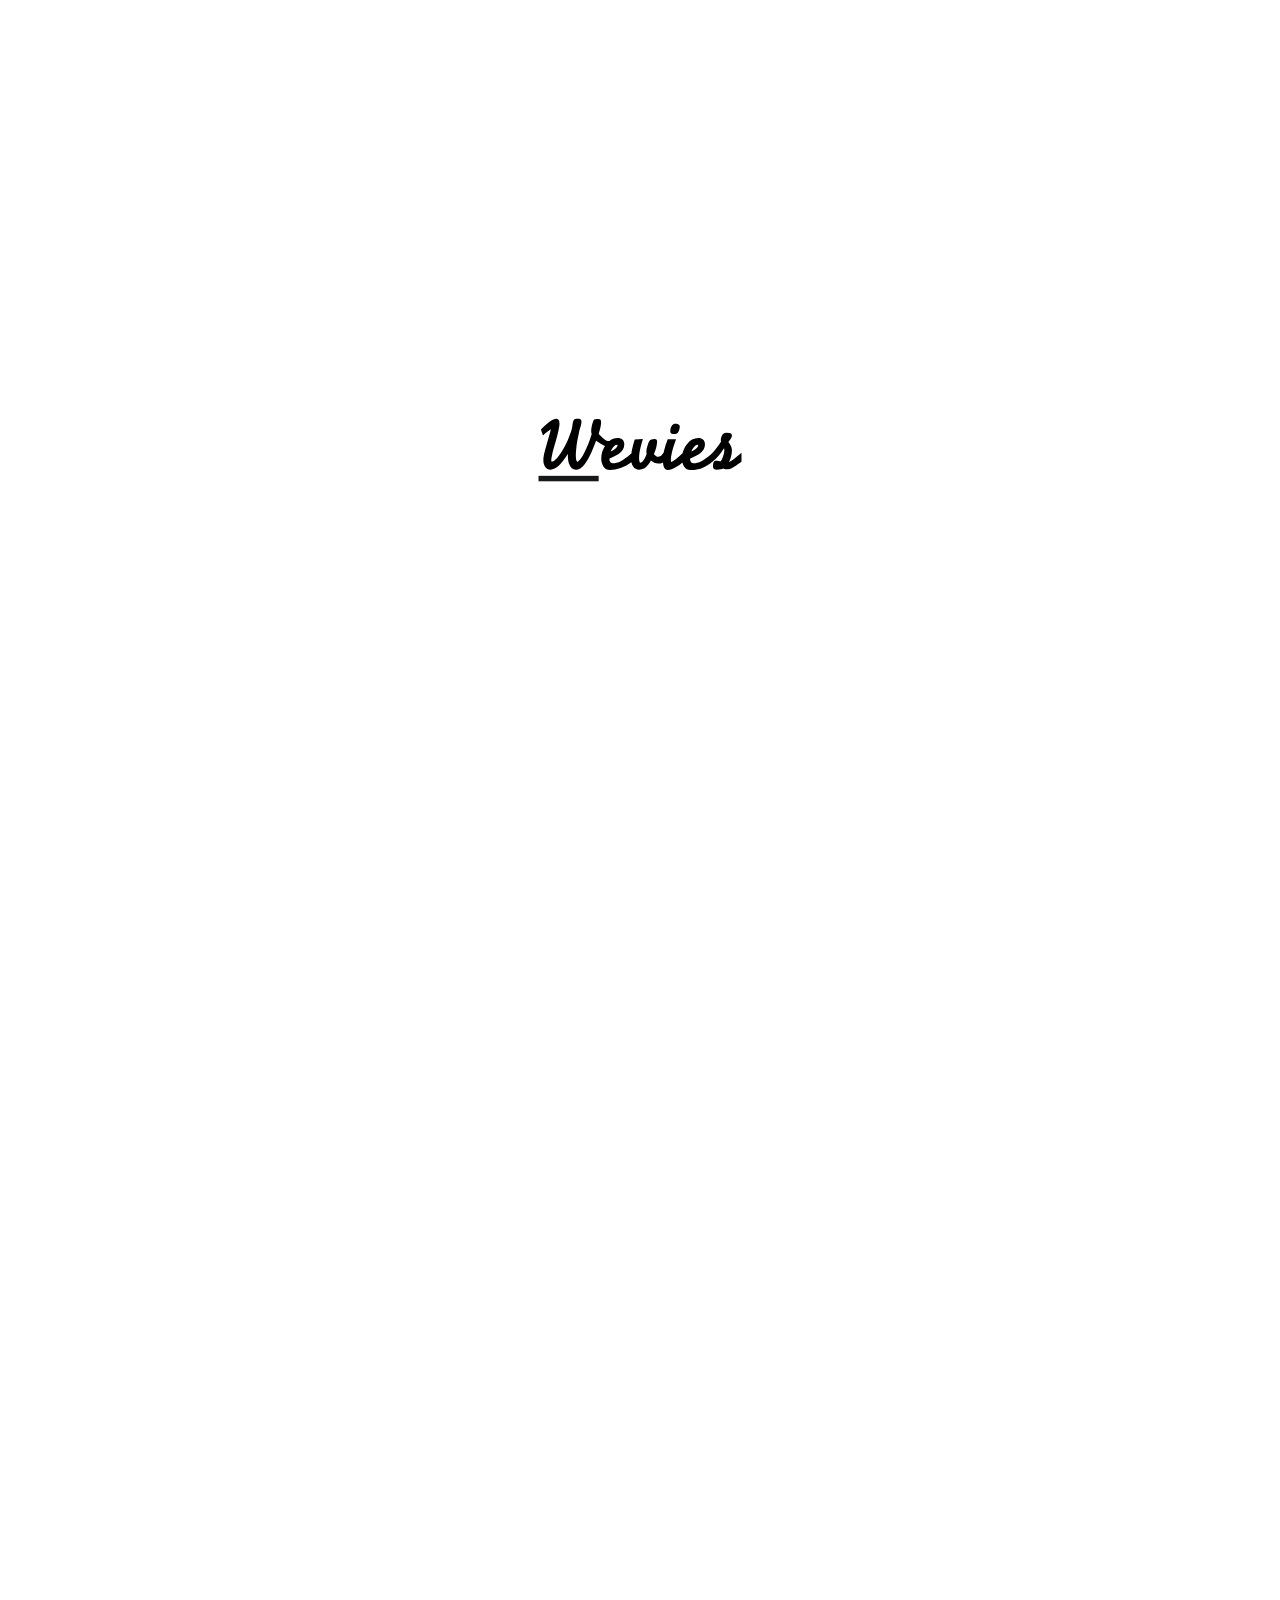
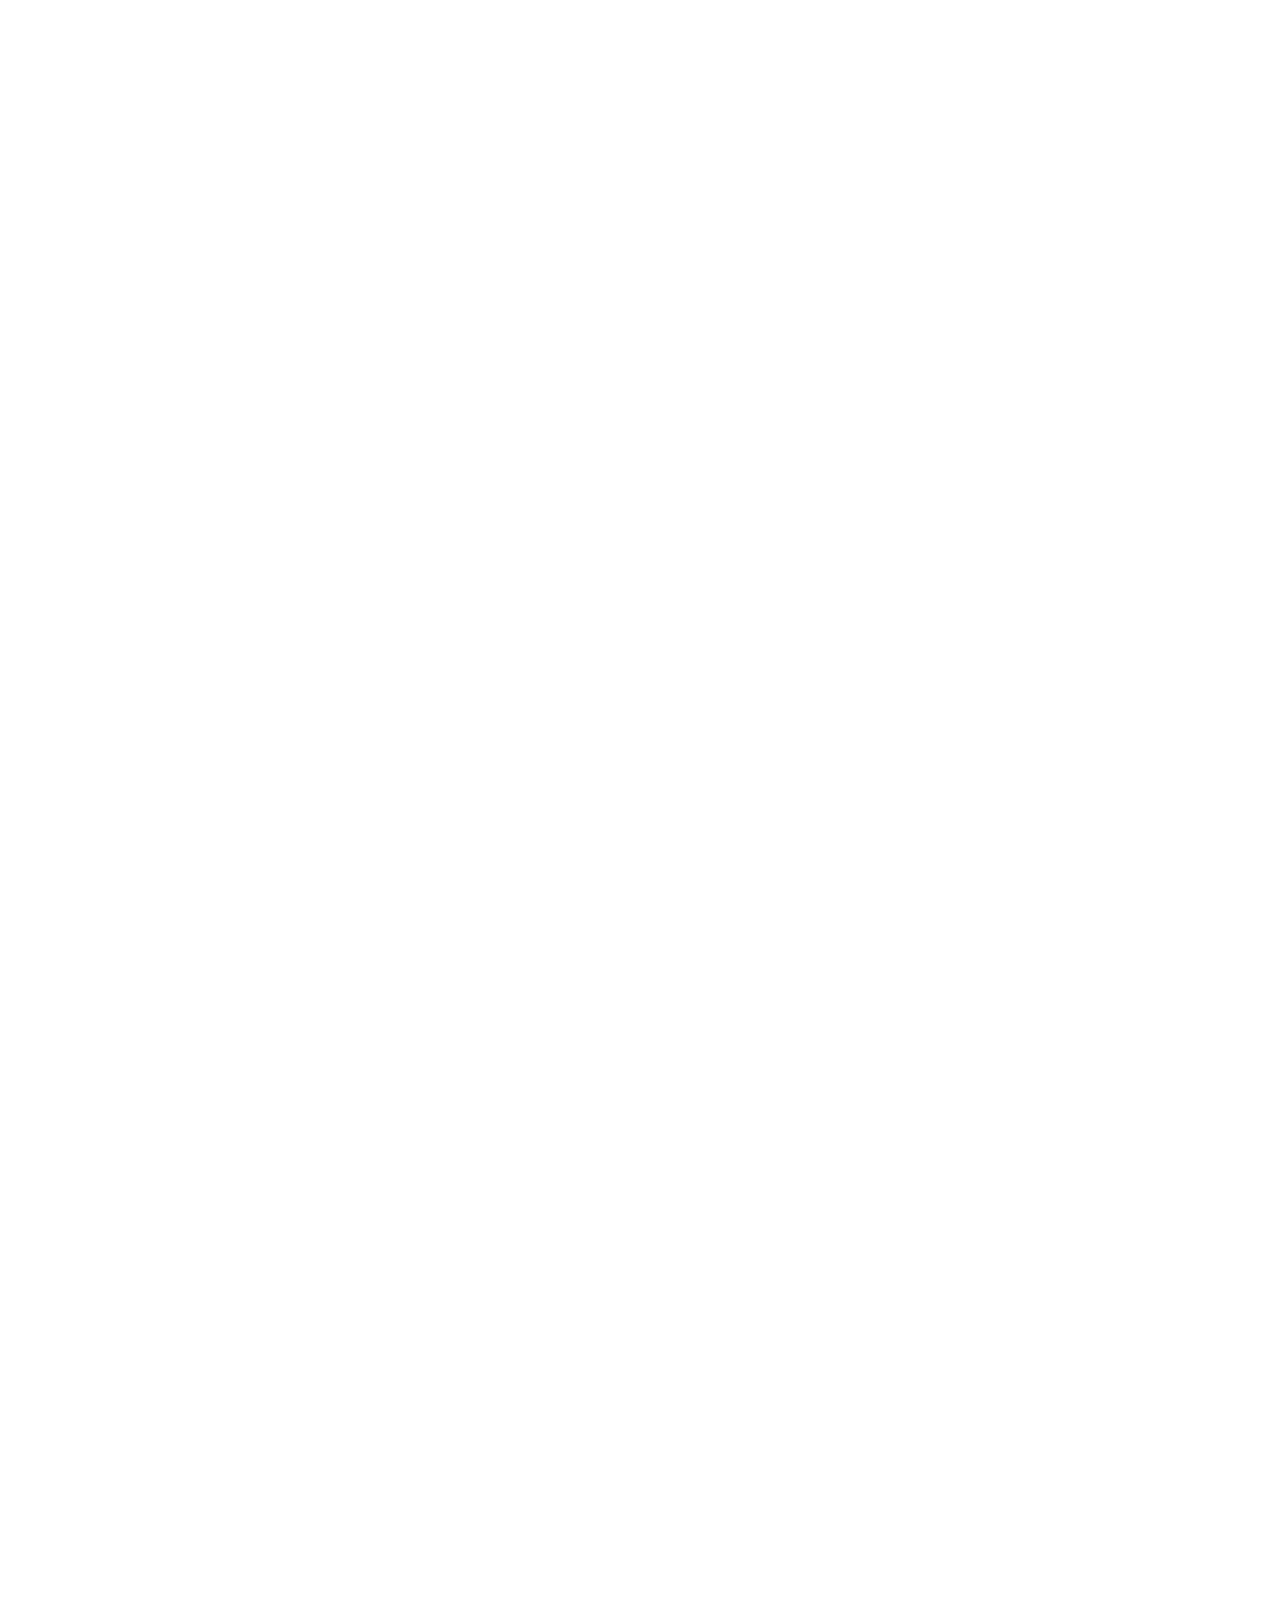
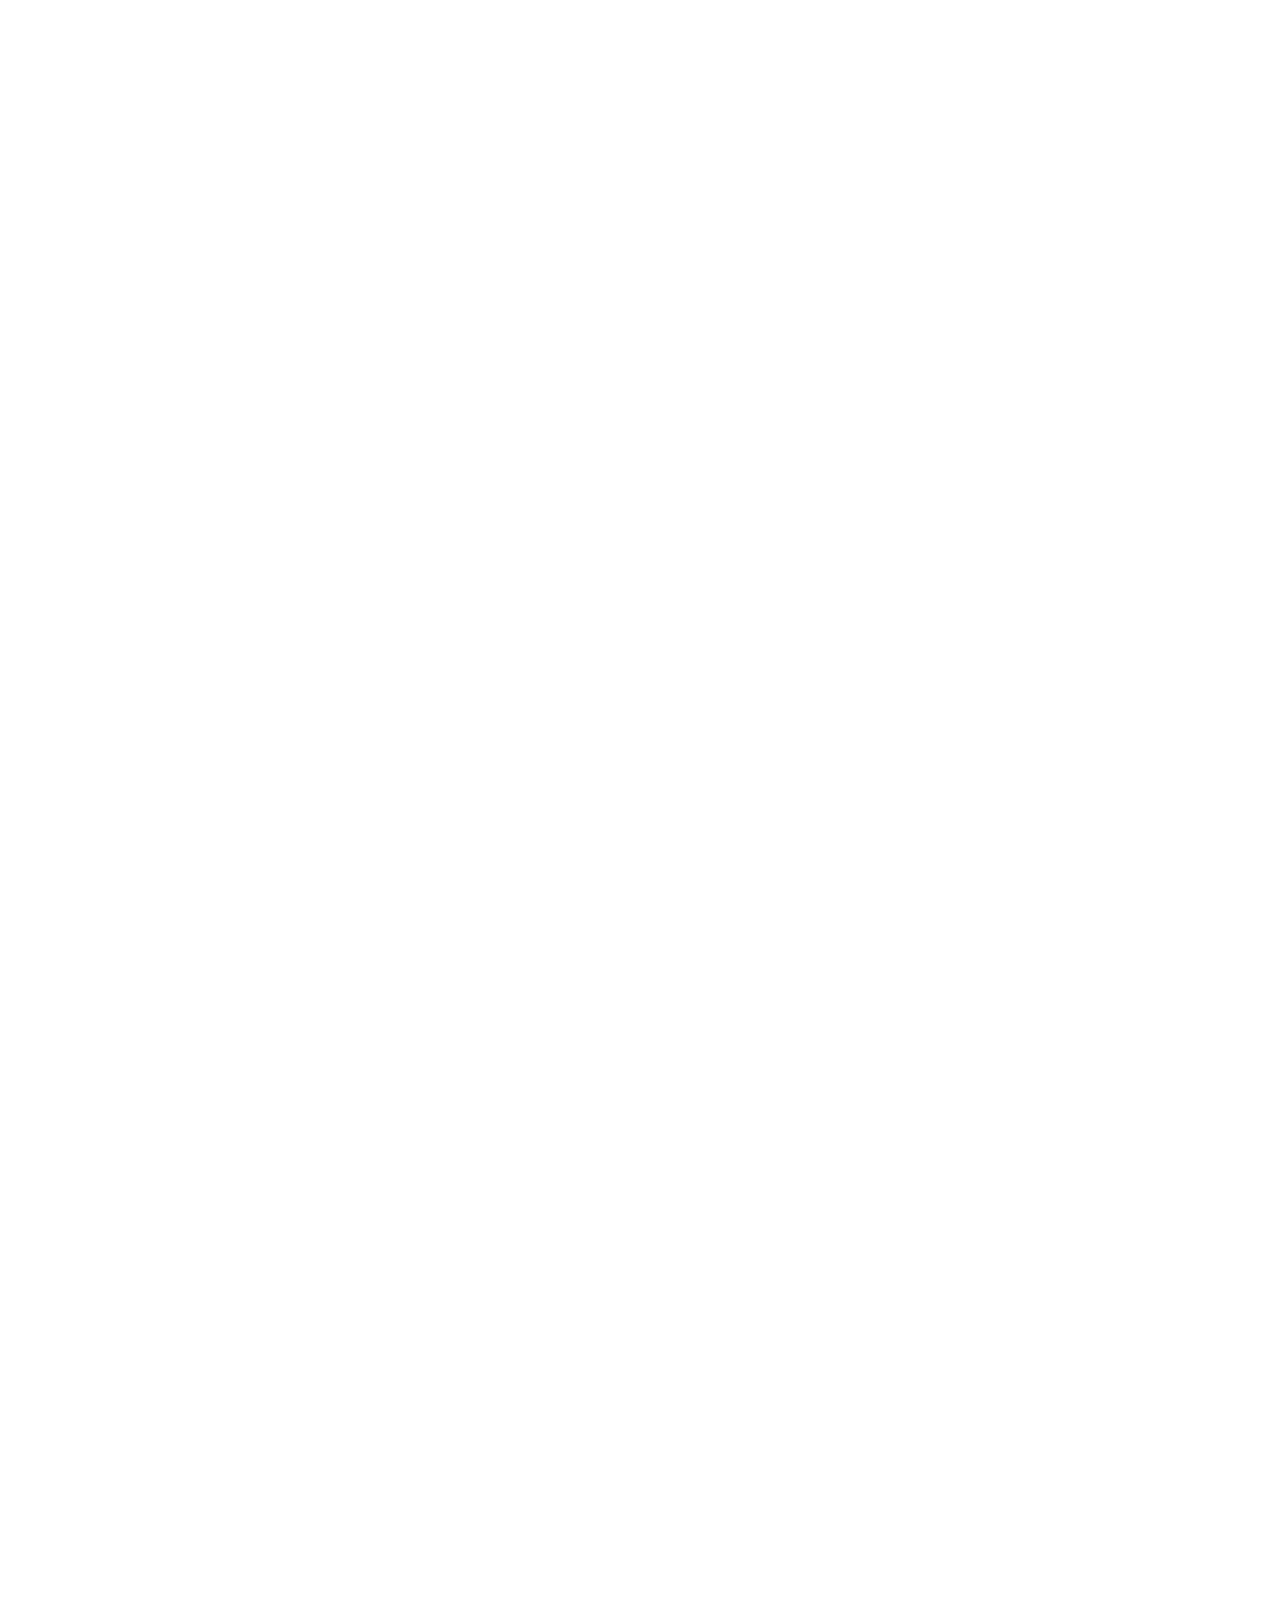
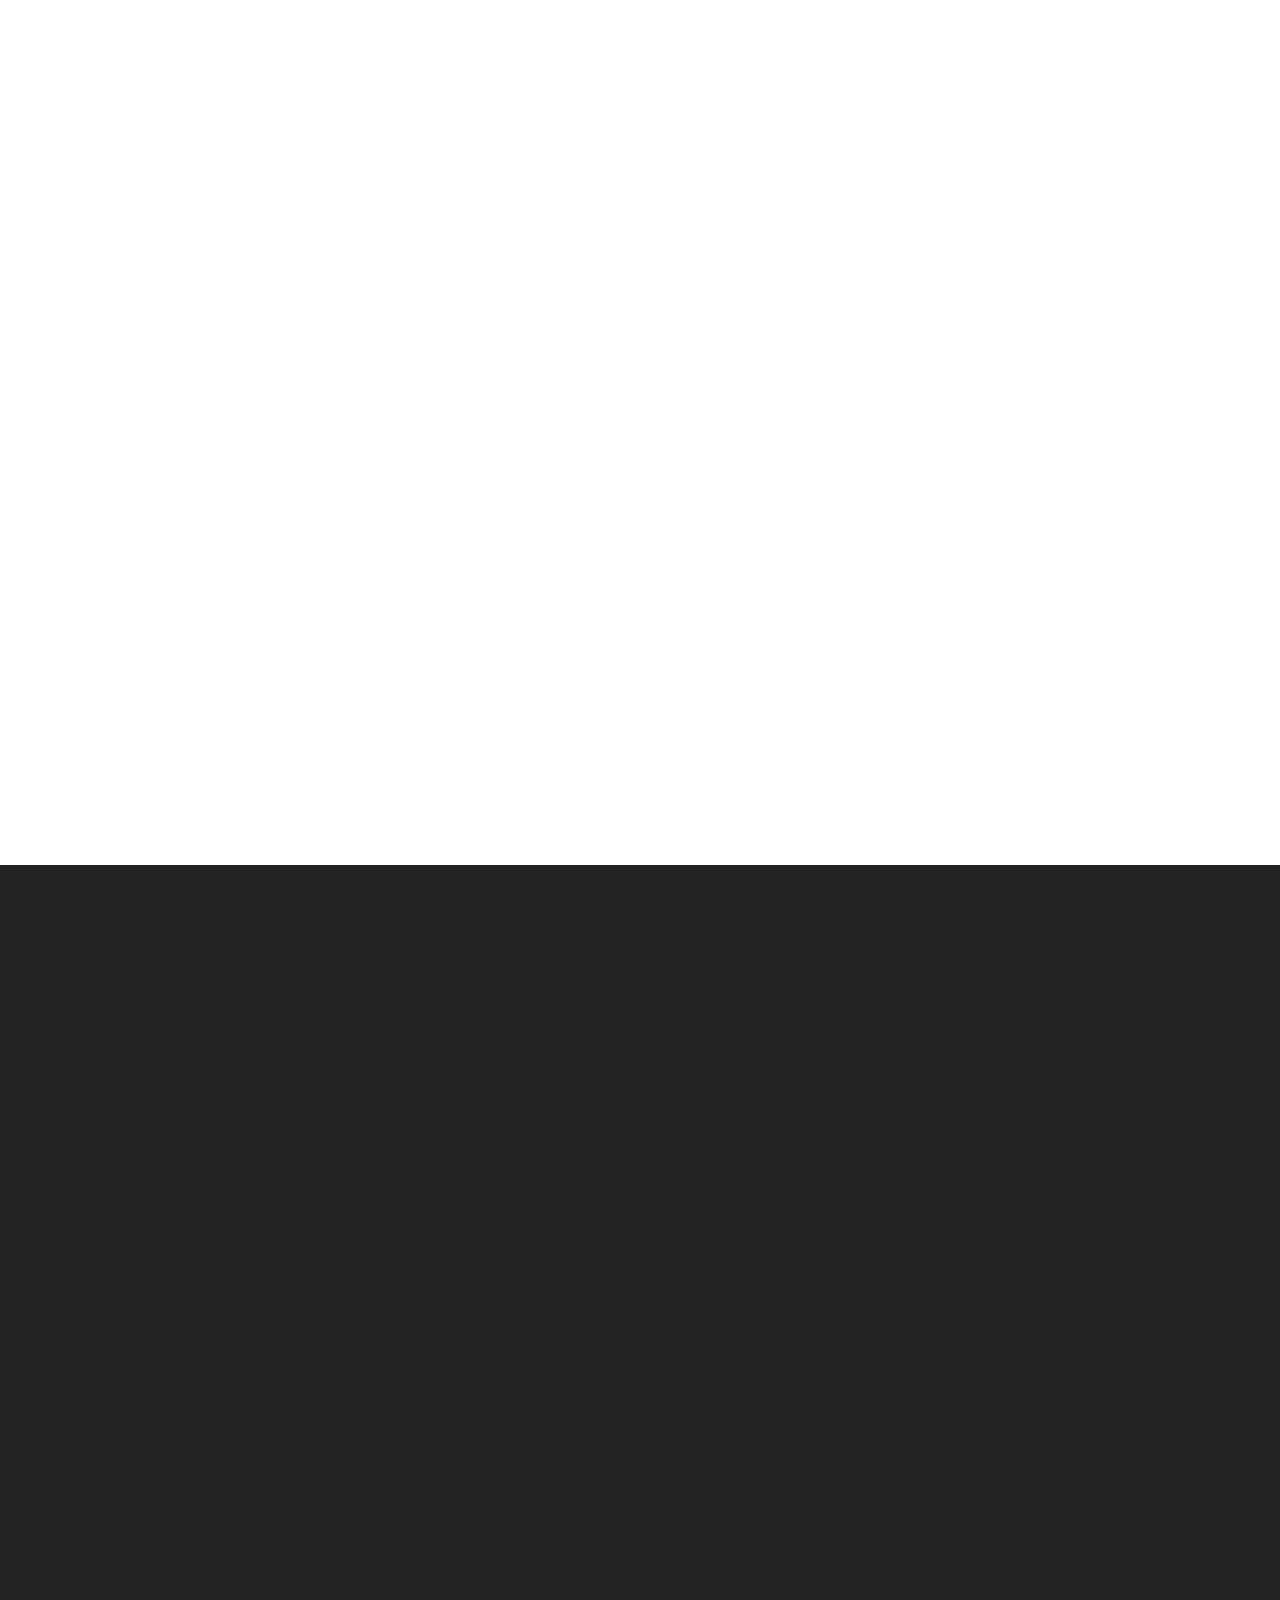
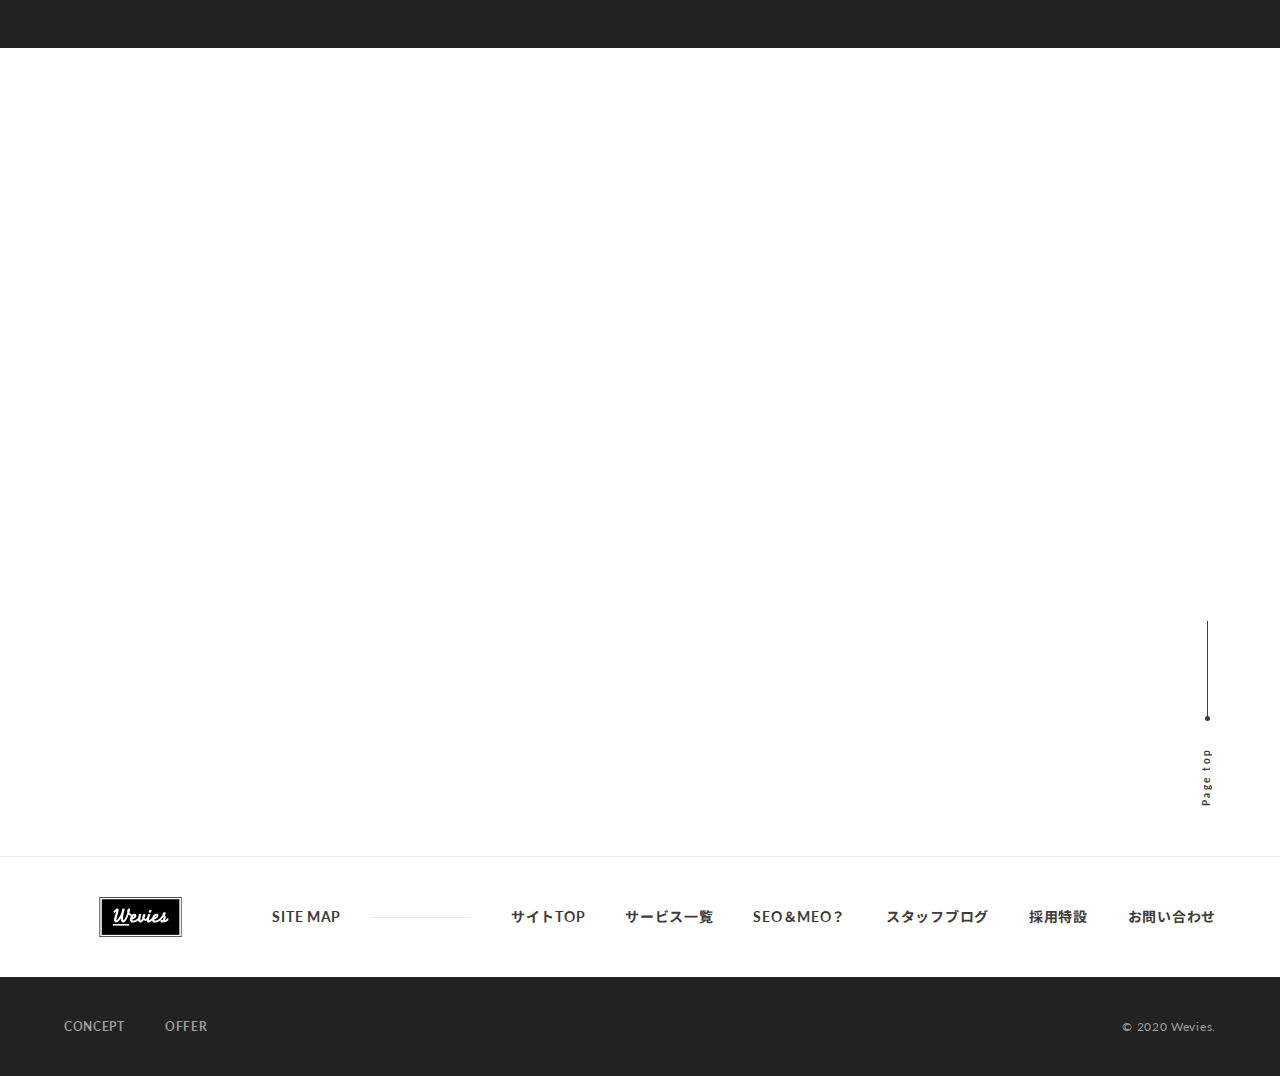
<file: service/analysis/index.html>
<!DOCTYPE html>
<html dir="ltr" lang="ja">
<meta http-equiv="content-type" content="text/html;charset=UTF-8" />
<head>
<meta charset="UTF-8">
<meta name="viewport" content="width=device-width, user-scalable=0">
<meta name="format-detection" content="telephone=no">
<title>Webコンサルタント｜SERVICE｜Wevies（ウェビーズ）</title>
<meta name="description" content="忘れられない×高品質を提供する、Webサイト制作のサービス紹介ページです。">
<meta name="keywords" content="Wevies,ホームページ制作,SEO,MEO,AAE">
<meta property="og:title" content="Wevies｜Webクリエイト集団">
<meta property="og:site_name" content="Wevies｜Webクリエイト集団 コーポレートサイト">
<meta property="og:description" content="忘れられない×高品質を提供する、Webクリエイター集団です。">
<meta property="og:type" content="website">
<meta property="og:url" content="index.html">
<meta property="og:image" content="../../img/top/logoimg.jpg">
<link rel="stylesheet" href="../../css/style.css">
<link rel="stylesheet" href="../../css/responsiveb.css">
<link rel="stylesheet" href="../../css/iziModal.min.css">
<link href="https://fonts.googleapis.com/css?family=Lato:400,700,900" rel="stylesheet">
<link href="https://fonts.googleapis.com/css?family=Noto+Sans+JP:400,500,700" rel="stylesheet">
<link rel="shortcut icon" href="../../img/favicon.ico">
<link rel="apple-touch-icon" href="../../img/weviesicon.png">
<meta name="apple-mobile-web-app-title" content="Wevies">
</head>
<body id="innerPage" ontouchstart="">
	<header>
		<div class="inner celarfix">
			<h1 id="headerLogo"><a href="../../index.html"><img src="../../img/common/Wevies_logo.svg" alt="Wevies_logo"></a></h1>
			<nav id="gnavPanel">
				<ul class="clearfix">
					<li><a href="../../index.html">TOP</a></li>
					<li><a href="#overview">CONCEPT</a></li>
					<li><a href="#overview2">OFFER</a></li>
					<li><a href="#recruit">RATEPLAN</a></li>
					<li><a href="#news">UPDATE</a></li>
				</ul>
			</nav>
			<div id="gnavBtn"><span></span></div>
		</div>
	</header>

<div id="brandSinglePage" class="contentWrap">
	<section id="atf" class="windowHeight">
		<span class="frame">
			<span class="bg" style="background-image: url(../../img/service/analysis/main-img.jpg)"></span>
		</span>
		<div class="inner fullScreen clearfix">
			<div class="txtWrap">
				<h1 class="title">
					<img src="../../img/service/analysis/analysis-logo.png" alt="WEBCONSULTANT"></h1>
				<p>Webコンサルタント 集客は " これ一つで完結する " </p>
			</div>
			<div class="btnWrap">
				<ul class="clearfix">
					<li>
						<a href="#recruit" target="_blank" class="cmnBtn iconBtn Quote">
							<span>
								<img src="../../img/common/Quote.svg" class="replace-svg" alt="">
								<span>お見積り</span>
							</span>
						</a>
					</li>
					<li>
						<a href="../../contact/index.html" target="_blank" class="cmnBtn iconBtn Contact">
							<span>
								<img src="../../img/common/Contact.svg" class="replace-svg" alt="BRAND SITE icon">
								<span>お問い合わせ</span>
							</span>
						</a>
					</li>
				</ul>
			</div>
		</div>
	</section>


	<section id="overview" class="sec">
		<div class="inner spAdjust">
			<div class="detailsWrap">
				<div class="layered trigger2">
					<div class="imgWrap">
						<span class="frame">
							<span class="bg" style="background-image:url(../../img/service/analysis/overview-img1.jpg);"></span>
						</span>
					</div>
					<div class="txtWrap">
						<h2 class="title">集客は "これ一つで 完結する"</h2>
						<div class="caption">
							<p>
								『集客方法は難しい、わからない部分がわからなかったり…』<br>
								 " これ一つで完結 " 集客に特化したWebコンサルタントを始めました。<br>
								盲点…事業の根幹を揺るがせるかもしれない、Web戦略。あなたの " 集客力 " を引き出します。
							</p>
						</div>
					</div>
				</div>
			</div>
		</div>

		<span class="bg trigger2" style="background-image:url(../../img/service/analysis/overview-img2.png);"></span>
		<div class="inner" id="overview2">
			<div class="detailsWrap">
				<div class="txtWrap trigger2">
					<h2 class="title">Webコンサルタント<br>このデータ、あなたのためだけに</h2>
					<div class="caption">
						<p>Webコンサルタントは、ネットを使わない業界でも効果があります。</p>
						<p>集客、事業の原点がWebが起点となる…<br>そして、" わかりやすいデータ "を提供します。</p>
					</div>
				</div>
				<ul class="gallery trigger2 clearfix">
					<li><img src="../../img/service/analysis/img1.jpg" alt="アクセス解析"></li>
					<li><img src="../../img/service/analysis/img2.jpg" alt="豊富な提案スタイル"></li>
					<li><img src="../../img/service/analysis/img3.jpg" alt="センスがあるクリエイターが多数"></li>
				</ul>
			</div>
		</div>
	</section>
	
		<section id="aboutUs" class="sec trigger1">
		<div class="inner spAdjust">
		<div class="titleWrap setA">
			<h2 class="title triggerSub">
				<span>A</span>
				<span>N</span>
				<span>A</span>
				<span>L</span>
				<span>Y</span>
				<span>S</span>
				<span>I</span>
				<span>S</span>
			</h2>
			<span class="titleSub triggerSub">
				<span>わ</span>
				<span>た</span>
				<span>し</span>
				<span>た</span>
				<span>ち</span>
				<span>の</span>
				<span>解</span>
				<span>析</span>
				<span>法</span>
				<span>Type.1</span>
			</span>
		</div>
		<div class="inner spAdjust">
			<div class="detailsWrap">
				<div class="layered trigger2">
					<div class="imgWrap">
						<span class="frame">
							<span class="bg" style="background-image:url(../../img/service/analysis/overview-img3.jpg);"></span>
						</span>
					</div>
					<div class="txtWrap">
						<h2 class="title">検索エンジン適正化</h2>
						<div class="caption">
							<p>
								SEO：Search Engine Optimization<br>
								MEO：Map Engine Optimization<br>
								施策１、上記対策による集客の適正化を行います。
							</p>
						</div>
					</div>
				</div>
			</div>
		</div>

		<div class="titleWrap setA setA2">
			<h2 class="title triggerSub">
				<span>A</span>
				<span>N</span>
				<span>A</span>
				<span>L</span>
				<span>Y</span>
				<span>S</span>
				<span>I</span>
				<span>S</span>
			</h2>
			<span class="titleSub triggerSub">
				<span>わ</span>
				<span>た</span>
				<span>し</span>
				<span>た</span>
				<span>ち</span>
				<span>の</span>
				<span>解</span>
				<span>析</span>
				<span>法</span>
				<span>Type.2</span>
			</span>
		</div>

		<div class="inner spAdjust">
			<div class="detailsWrap">
				<div class="layered trigger2">
					<div class="imgWrap">
						<span class="frame">
							<span class="bg" style="background-image:url(../../img/service/analysis/overview-img4.jpg);"></span>
						</span>
					</div>
					<div class="txtWrap">
						<h2 class="title">AAE(エー・エー・イー)</h2>
						<div class="caption">
							<p>
								地域：Area<br>
								集客：Attracting customers<br>
								評価基準：Evaluation criteria<br>
								 施策２、上記 自社評価指数で集客の見える化をします。
							</p>
						</div>
					</div>
				</div>
			</div>
		</div>
	</div>
</section>


		<!--　料金プラン要項  -->
		<section id="recruit" class="sec colorInvert trigger1">
			<div class="inner">
				<div class="titleWrap setA">
					<h2 class="title triggerSub">
						<span>R</span>
						<span>A</span>
						<span>T</span>
						<span>E</span>
						<span>P</span>
						<span>L</span>
						<span>A</span>
						<span>N</span>
					</h2>
					<span class="titleSub triggerSub">
						<span>料</span>
						<span>金</span>
						<span>プ</span>
						<span>ラ</span>
						<span>ン</span>
					</span>
				</div>
				<div class="detailsWrap">
					<div class="intro">
						<p>一例になりますので、詳細等はお問い合わせにて<br>
							ご連絡くださいますよう、お願い申し上げます。</p>
							<p>※2020/08/15 値段改定分含み</p>
					</div>
					<ul class="acMenuWrap thin clearfix">
						<li>
							<dl class="acMenu">
								<dt>完全無料０円で実施中</dt>
								<dd>
									<table class="basic">
										<tbody>
											<tr class="clearfix">
												<th>※現在プランはございません</th>
												<td>完全無料０円にて実施中 ※要ご相談、お問い合わせ
													<br>
												</td>
											</tr>
											<!-- <tr class="clearfix">
												<th>シンプルプラン</th>
												<td>149,000円(税別)<br>
													ページ数 7枚 / 動画無し / OP有り
												</td>
											</tr>
											<tr class="clearfix">
												<th>マスタープラン</th>
												<td>299,000円(税別)<br>
													ページ数 8枚 / 動画無し / OP有り
												</td>
											</tr>
											<tr class="clearfix">
												<th>パーフェクトプラン</th>
												<td>499,000円(税別)<br>
													ページ数 10枚 / 動画無し / OP有り
												</td>
											</tr>
											<tr class="clearfix">
												<th>月額スマートプラン</th>
												<td>5,000円(税別)~/月<br>
													ページ数 1枚 / 動画無し / OP有り
												</td>
											</tr>
											<tr class="clearfix">
												<th>月額マスタープラン</th>
												<td>9,000円(税別)~/月<br>
													ページ数 8枚 / 動画有り / OP有り
												</td>
											</tr>
											<tr class="clearfix">
												<th>その他（オプション等）</th>
												<td>まずはお電話かお問い合わせフォームよりご相談ください<br>
													 ドメイン・サーバー代行 / ファビコン作成 / ハイクオリティロゴ作成 / 動画・アニメ追加
													 / 特殊撮影 / 広告代行 / SNS連動 / ライティング作成 / 予約機能 / ペルソナ設定 
													 / SNSサービス作成代行 / 競合調査、キーワード調査
													</td>
											</tr> -->
										</tbody>
									</table>
								</dd>
							</dl>
						</li>
					</ul>
				</div>
			</div>
		</section>

		<section id="overview" class="sec">
			<div class="inner">
				<div class="detailsWrap">
	
					<div class="btnWrap trigger2">
						<div class="snsList">
							<p><span>CONNECT WITH US</span></p>
							<ul class="clearfix">
								<li><a href="http://www.instagram.com/official_wevies" target="_blank"><img src="../../img/common/icon-instagram.png" alt="instagram"></a></li>
								<li><a href="http://www.facebook.com/official_wevies" target="_blank"><img src="../../img/common/icon-facebook.png" alt="facebook"></a></li>
								<li><a href="http://twitter.com/official_wevies_" target="_blank"><img src="../../img/common/icon-twitter.png" alt="twitter"></a></li>
							</ul>
						</div>
						<ul class="clearfix">
							<li>
								<a href="../../contact/index.html" target="_blank" class="cmnBtn iconBtn Quote">
									<span>
										<img src="../../img/common/Quote.svg" class="replace-svg" alt="">
										<span>お見積り</span>
									</span>
								</a>
							</li>
							<li>
								<a href="../../contact/index.html" target="_blank" class="cmnBtn iconBtn Contact">
									<span>
										<img src="../../img/common/Contact.svg" class="replace-svg" alt="BRAND SITE icon">
										<span>お問い合わせ</span>
									</span>
								</a>
							</li>
						</ul>
						<a href="../../service/index.html" class="cmnBtn">SERVICE LIST</a>
					</div>
				</div>
			</div>
		</section>


	
</div>

<div id="loadLayer" style="position: fixed;background-color: #FFF;z-index: 10000;width: 100%;height: 100%;display: block;top: 0;left: 0;" class="loadComp">
	<img src="../../img/common/Wevies_logo.svg" alt="Wevies_logo"></div>
	
	<footer>
		<div id="pagetop">
			<div class="inner">
				<a href="#" class="scroll"><span>Page top<span></span></span></a>
			</div>
		</div>
		<div id="footerTop">
			<div class="inner clearfix">
				<div>
					<a href="../../index.html" id="footerLogo"><img src="../../img/common/logo2.png" alt="Wevies_logo"></a>
					</div>
				<div>
					<ul class="nav clearfix">
						<li><a href="../../sitemap/index.html">SITE MAP</a></li>
						<li><a href="../../index.html">サイトTOP</a></li>
						<li><a href="../../service/index.html">サービス一覧</a></li>
						<li><a href="../../analysis/index.html">SEO＆MEO？</a></li>
						<li><a href="../../blog/index.html">スタッフブログ</a></li>
						<li><a href="../../recruit/index.html">採用特設</a></li>
						<li><a href="../../contact/index.html">お問い合わせ</a></li>
					</ul>
				</div>
			</div>
		</div>
		<div id="footerBottom">
			<div class="inner clearfix">
				<div>
					<ul class="nav clearfix">
						<li><a href="#overview">CONCEPT</a></li>
						<li><a href="#overview2">OFFER</a></li>
					</ul>
				</div>
				<div>
					<p id="copyright">&nbsp;&copy;&nbsp;2020&nbsp;<a href="../../index.html">Wevies</a>.</p>
				</div>
			</div>
		</div>
	</footer>

<script src="../../js/bundle.js"></script>
</body>
</html>
</file>
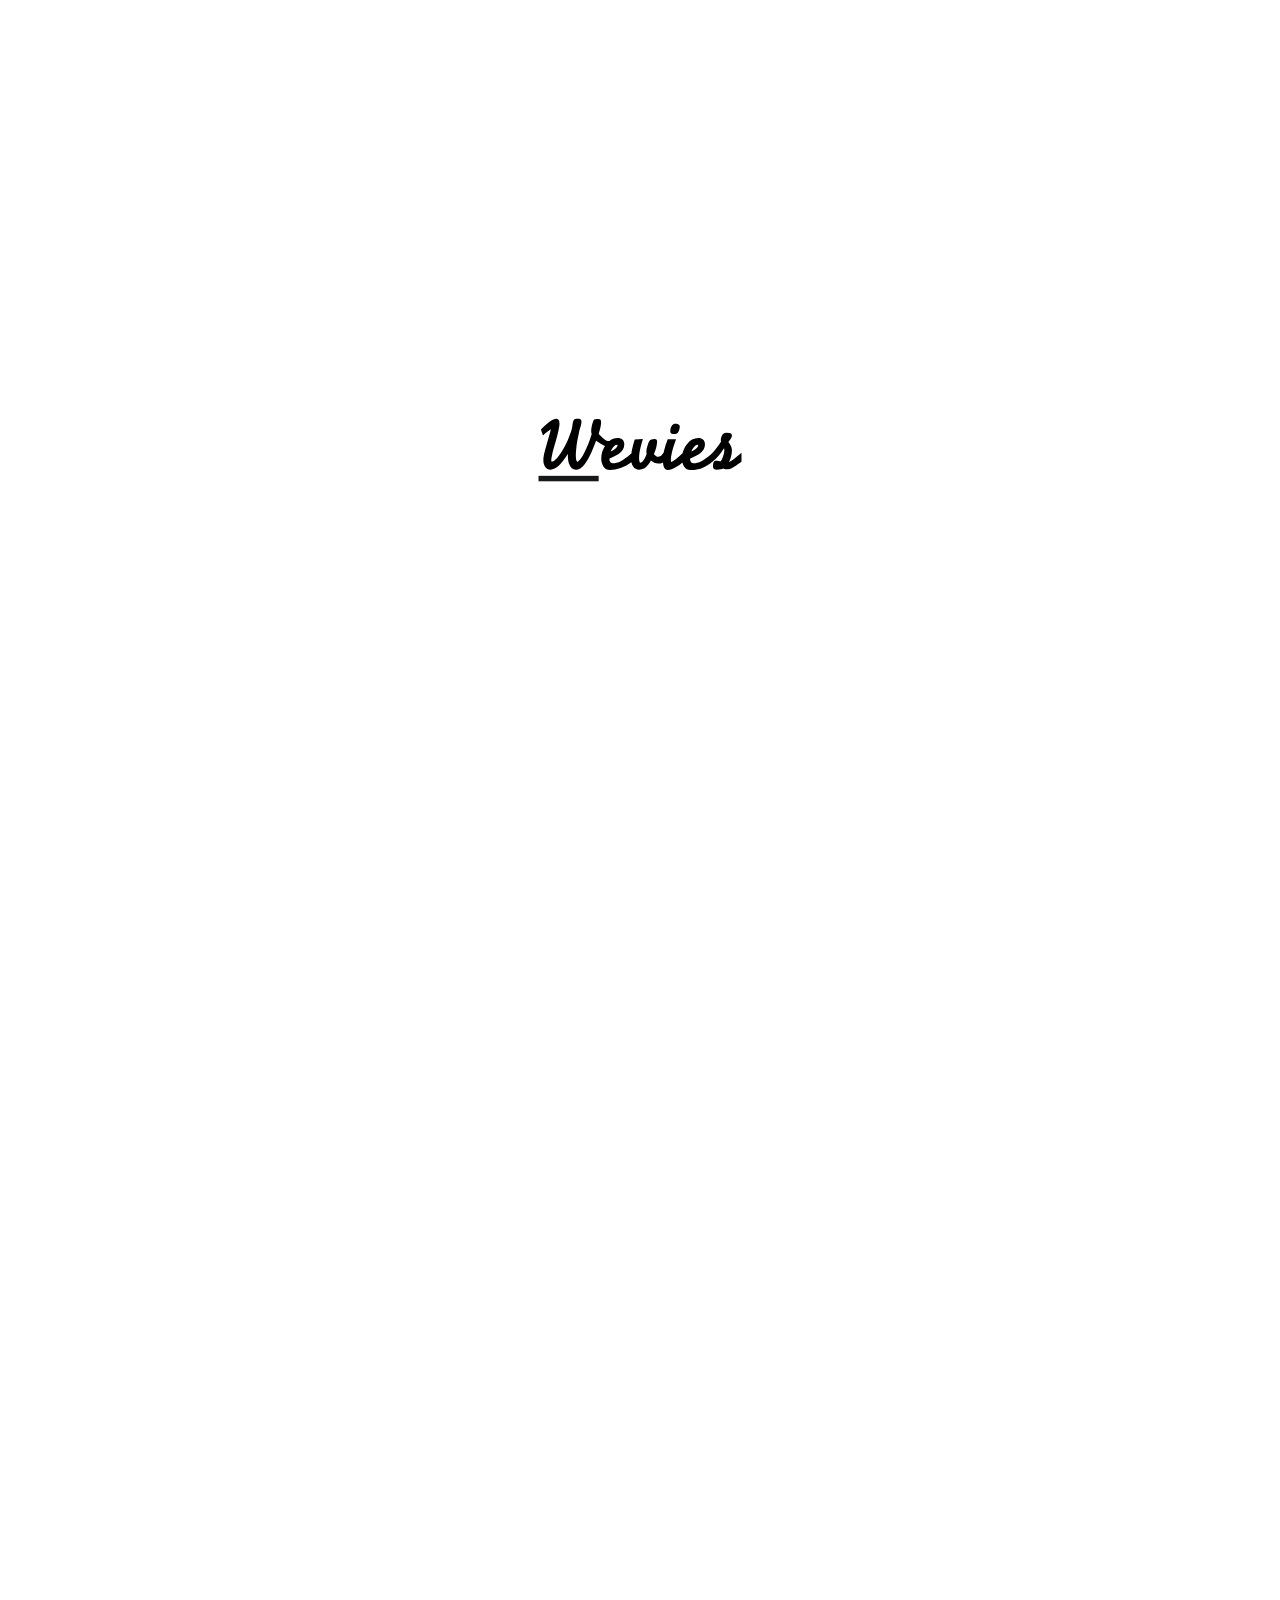
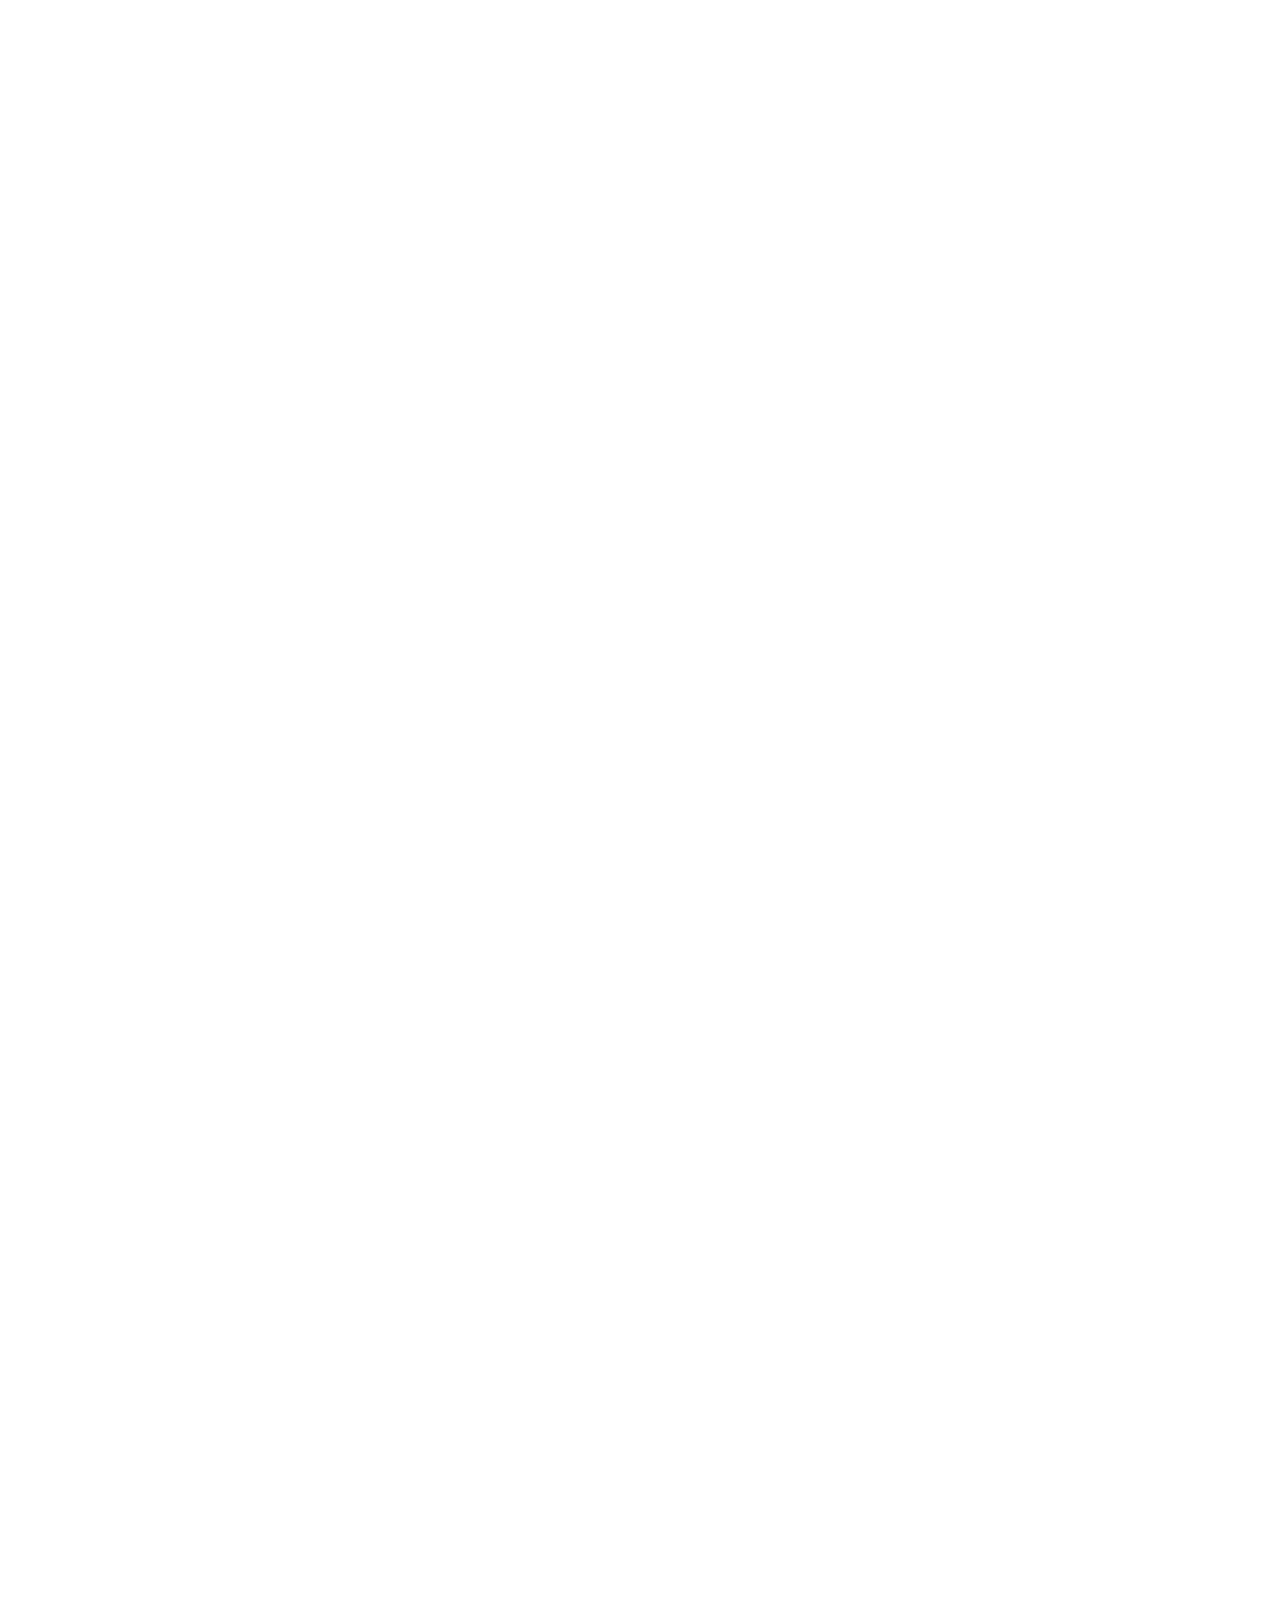
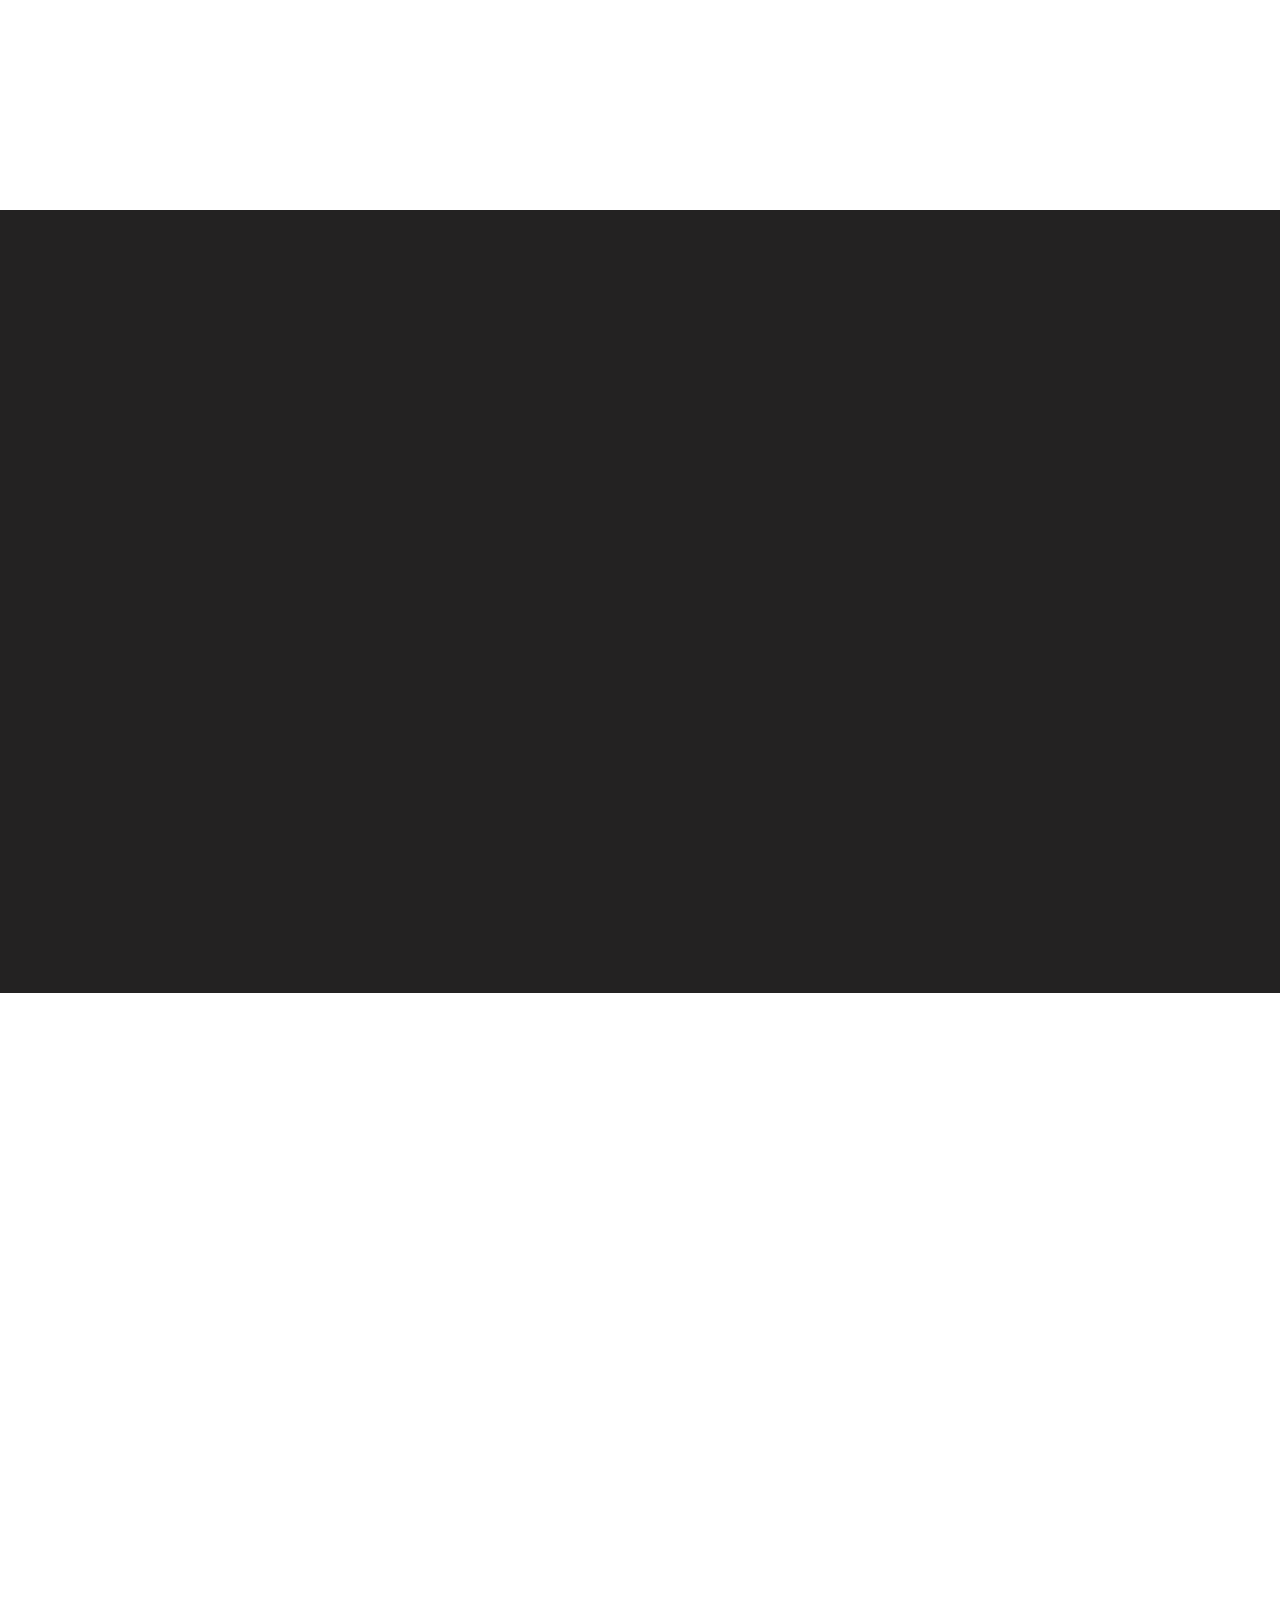
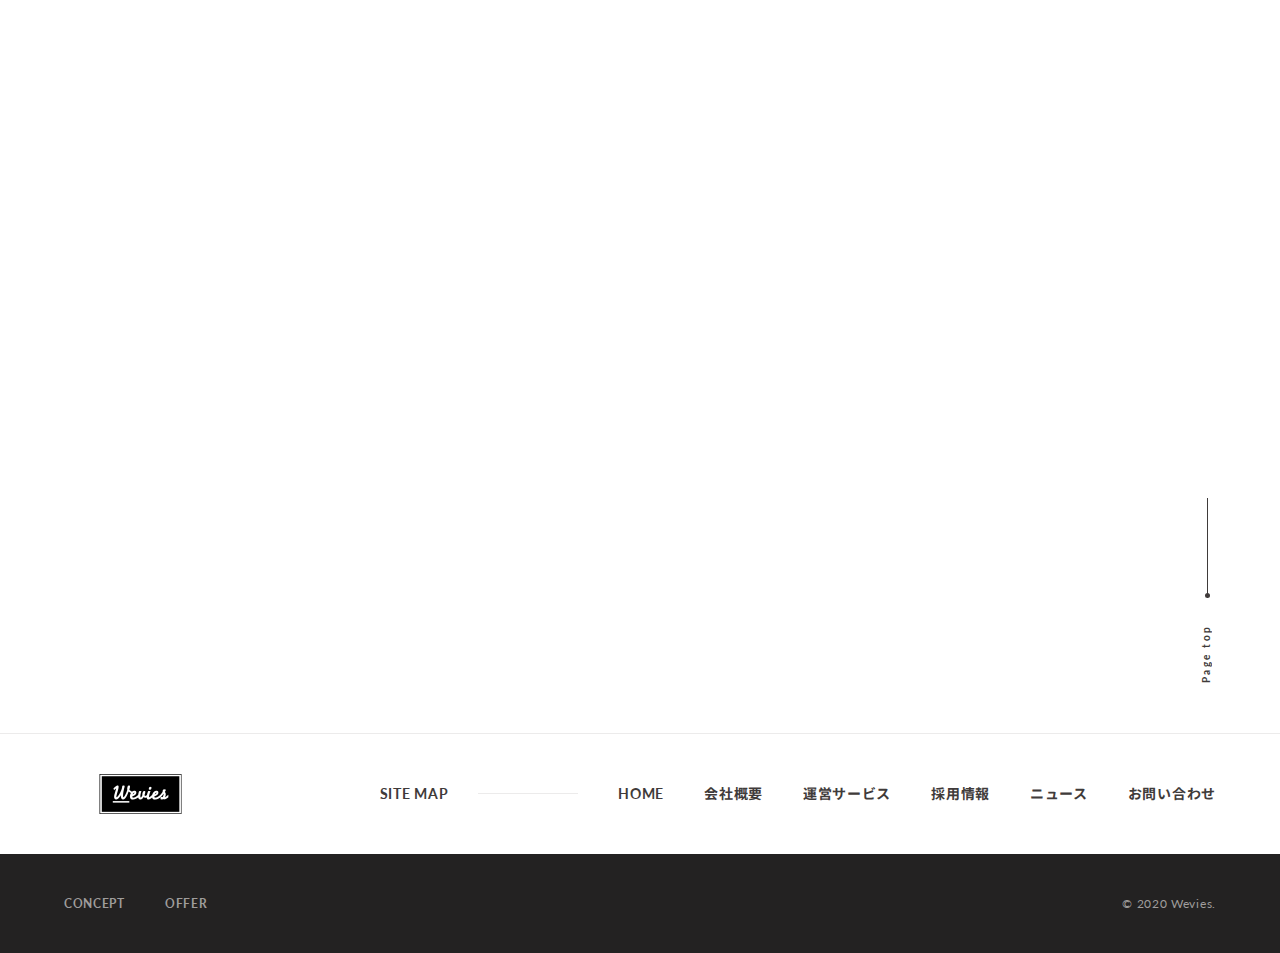
<file: service/homepage-service/index.html>
<!DOCTYPE html>
<html dir="ltr" lang="ja">
<meta http-equiv="content-type" content="text/html;charset=UTF-8" />

<head>
    <meta charset="UTF-8">
    <meta name="viewport" content="width=device-width, user-scalable=0">
    <meta name="format-detection" content="telephone=no">
    <title>運営サービス｜SERVICE｜Wevies（ウェビーズ）</title>
    <meta name="description" content="忘れられない×高品質を提供する、Webサイト制作のサービス紹介ページです。">
    <meta name="keywords" content="Wevies,ホームページ制作,SEO,MEO,AAE">
    <meta property="og:title" content="Wevies｜Webクリエイト集団">
    <meta property="og:site_name" content="Wevies｜Webクリエイト集団 コーポレートサイト">
    <meta property="og:description" content="忘れられない×高品質を提供する、Webクリエイター集団です。">
    <meta property="og:type" content="website">
    <meta property="og:url" content="index.html">
    <meta property="og:image" content="../../img/top/logoimg.jpg">
    <link rel="stylesheet" href="../../css/style.css">
    <link rel="stylesheet" href="../../css/responsiveb.css">
    <link rel="stylesheet" href="../../css/iziModal.min.css">
    <link href="https://fonts.googleapis.com/css?family=Lato:400,700,900" rel="stylesheet">
    <link href="https://fonts.googleapis.com/css?family=Noto+Sans+JP:400,500,700" rel="stylesheet">
    <link rel="shortcut icon" href="../../img/favicon.ico">
    <link rel="apple-touch-icon" href="../../img/weviesicon.png">
    <meta name="apple-mobile-web-app-title" content="Wevies">
</head>

<body id="innerPage" ontouchstart="">
    <header>
        <div class="inner celarfix">
            <h1 id="headerLogo">
                <a href="../../index.html"><img src="../../img/common/Wevies_logo.svg" alt="Wevies_logo"></a>
            </h1>
            <nav id="gnavPanel">
                <ul class="clearfix">
                    <li><a href="../../index.html">HOME</a></li>
                    <li><a href="../../about/index.html">会社概要</a></li>
                    <li><a href="../../service/homepage-service/index.html">運営サービス</a></li>
                    <li><a href="/contact">採用情報</a></li>
                    <li><a href="../../news/index.html">ニュース</a></li>
                    <li><a href="/contact">お問い合わせ</a></li>
                </ul>
            </nav>
            <div id="gnavBtn"><span></span></div>
        </div>
    </header>

    <div id="brandSinglePage" class="contentWrap">
        <section id="atf" class="windowHeight">
            <span class="frame">
                <span class="bg" style="background-image: url(../../img/service/homepage/main-img.jpg)"></span>
            </span>
            <div class="inner fullScreen clearfix">
                <div class="txtWrap">
                    <h1 class="title">
                        <img src="../../img/service/homepage/webcreate-logo.png" alt="WEBCREATE"></h1>
                    <p>Wevies｜運営サービス</p>
                </div>
                <div class="btnWrap">
                    <ul class="clearfix">
                        <li>
                            <a href="#recruit" target="_blank" class="cmnBtn iconBtn Quote">
                                <span>
                                    <img src="../../img/common/Quote.svg" class="replace-svg" alt="">
                                    <span>お見積り</span>
                                </span>
                            </a>
                        </li>
                        <li>
                            <a href="/contact" target="_blank" class="cmnBtn iconBtn Contact">
                                <span>
                                    <img src="../../img/common/Contact.svg" class="replace-svg" alt="BRAND SITE icon">
                                    <span>お問い合わせ</span>
                                </span>
                            </a>
                        </li>
                    </ul>
                </div>
            </div>
        </section>


        <section id="overview" class="sec">
            <div class="inner spAdjust">
                <div class="detailsWrap">
                    <div class="layered trigger2">
                        <div class="imgWrap">
                            <span class="frame">
                                <span class="bg"
                                    style="background-image:url(../../img/service/homepage/overview-img1.jpg);"></span>
                            </span>
                        </div>
                        <div class="txtWrap">
                            <h2 class="title">"忘れられない × 高品質"</h2>
                            <div class="caption">
                                <p>
                                    『これまで、忘れられないWebサイトはあっただろうか…』<br> " 忘れられない " を軸に、動画を駆使したWebサイト制作を始めました。<br>
                                    動画の一つ加えることによるインパクトをご覧ください。弊社クリエイターが多くの提案数で、あなたの " 忘れられないもの " を引き出します。
                                </p>
                            </div>
                        </div>
                    </div>
                </div>
            </div>

            <span class="bg trigger2"
                style="background-image:url(../../img/service/homepage/overview-img2.png);"></span>
            <div class="inner" id="overview2">
                <div class="detailsWrap">
                    <div class="txtWrap trigger2">
                        <h2 class="title">Webサイト制作<br>そこから始まる物語</h2>
                        <div class="caption">
                            <p>Webサイト制作は、事業の原点といっても過言ではありません。</p>
                            <p>だからこそ、こだわりと高品質で…<br>そして、そこから始まる物語を私たちはアシストします。</p>
                        </div>
                    </div>
                    <ul class="gallery trigger2 clearfix">
                        <li><img src="../../img/service/homepage/img1.png" alt="アクセス解析"></li>
                        <li><img src="../../img/service/homepage/img2.png" alt="豊富な提案スタイル"></li>
                        <li><img src="../../img/service/homepage/img3.png" alt="センスがあるクリエイターが多数"></li>
                    </ul>
                </div>
            </div>
        </section>

        <!--　料金プラン要項  -->
        <section id="recruit" class="sec colorInvert trigger1">
            <div class="inner">
                <div class="titleWrap setA">
                    <h2 class="title triggerSub">
                        <span>R</span>
                        <span>A</span>
                        <span>T</span>
                        <span>E</span>
                        <span>P</span>
                        <span>L</span>
                        <span>A</span>
                        <span>N</span>
                    </h2>
                    <span class="titleSub triggerSub">
                        <span>料</span>
                        <span>金</span>
                        <span>プ</span>
                        <span>ラ</span>
                        <span>ン</span>
                    </span>
                </div>
                <div class="detailsWrap">
                    <div class="intro">
                        <p>一例になりますので、詳細等はお問い合わせにて<br> ご連絡くださいますよう、お願い申し上げます。
                        </p>
                        <p>※2020/08/15 値段改定分含み</p>
                    </div>
                    <ul class="acMenuWrap thin clearfix">
                        <li>
                            <dl class="acMenu">
                                <dt>料金プラン要項</dt>
                                <dd>
                                    <table class="basic">
                                        <tbody>
                                            <tr class="clearfix">
                                                <th>スタートプラン</th>
                                                <td>50,000円(税別)<br> ページ数 1枚 / 動画無し / OP有り
                                                </td>
                                            </tr>
                                            <tr class="clearfix">
                                                <th>シンプルプラン</th>
                                                <td>149,000円(税別)<br> ページ数 7枚 / 動画無し / OP有り
                                                </td>
                                            </tr>
                                            <tr class="clearfix">
                                                <th>マスタープラン</th>
                                                <td>299,000円(税別)<br> ページ数 8枚 / 動画有り / OP有り
                                                </td>
                                            </tr>
                                            <tr class="clearfix">
                                                <th>パーフェクトプラン</th>
                                                <td>499,000円(税別)<br> ページ数 10枚 / 動画有り / OP有り
                                                </td>
                                            </tr>
                                            <tr class="clearfix">
                                                <th>月額スマートプラン</th>
                                                <td>5,000円(税別)~/月<br> ページ数 1枚 / 動画無し / OP有り
                                                </td>
                                            </tr>
                                            <tr class="clearfix">
                                                <th>月額マスタープラン</th>
                                                <td>9,000円(税別)~/月<br> ページ数 8枚 / 動画有り / OP有り
                                                </td>
                                            </tr>
                                            <tr class="clearfix">
                                                <th>その他（オプション等）</th>
                                                <td>まずはお電話かお問い合わせフォームよりご相談ください<br> ドメイン・サーバー代行 / ファビコン作成 / ハイクオリティロゴ作成 /
                                                    動画・アニメ追加 / 特殊撮影 / 広告代行 / SNS連動 / ライティング作成 / 予約機能 / ペルソナ設定 /
                                                    SNSサービス作成代行 / 競合調査、キーワード調査
                                                </td>
                                            </tr>
                                        </tbody>
                                    </table>
                                </dd>
                            </dl>
                        </li>
                    </ul>
                </div>
            </div>
        </section>

        <section id="overview" class="sec">
            <div class="inner">
                <div class="detailsWrap">

                    <div class="btnWrap trigger2">
                        <div class="snsList">
                            <p><span>CONNECT WITH US</span></p>
                            <ul class="clearfix">
                                <li>
                                    <a href="http://www.instagram.com/official_wevies" target="_blank"><img
                                            src="../../img/common/icon-instagram.png" alt="instagram"></a>
                                </li>
                                <li>
                                    <a href="http://www.facebook.com/official_wevies" target="_blank"><img
                                            src="../../img/common/icon-facebook.png" alt="facebook"></a>
                                </li>
                                <li>
                                    <a href="http://twitter.com/official_wevies_" target="_blank"><img
                                            src="../../img/common/icon-twitter.png" alt="twitter"></a>
                                </li>
                            </ul>
                        </div>
                        <ul class="clearfix">
                            <li>
                                <a href="/contact" target="_blank" class="cmnBtn iconBtn Quote">
                                    <span>
                                        <img src="../../img/common/Quote.svg" class="replace-svg" alt="">
                                        <span>お見積り</span>
                                    </span>
                                </a>
                            </li>
                            <li>
                                <a href="/contact" target="_blank" class="cmnBtn iconBtn Contact">
                                    <span>
                                        <img src="../../img/common/Contact.svg" class="replace-svg"
                                            alt="BRAND SITE icon">
                                        <span>お問い合わせ</span>
                                    </span>
                                </a>
                            </li>
                        </ul>

                    </div>
                </div>
            </div>
        </section>

        <!-- お問い合わせ -->
        <section id="contact" class="sec trigger1">
            <div class="inner">
                <div class="titleWrap setA">
                    <h2 class="title triggerSub">
                        <span>C</span>
                        <span>O</span>
                        <span>N</span>
                        <span>T</span>
                        <span>A</span>
                        <span>C</span>
                        <span>T</span>
                    </h2>
                    <span class="titleSub triggerSub">
                        <span>お</span>
                        <span>問</span>
                        <span>い</span>
                        <span>合</span>
                        <span>わ</span>
                        <span>せ</span>
                    </span>
                </div>
                <div class="detailsWrap">
                    <div class="intro">
                        <p>ご相談・料金のお見積りなど、お気軽にお問い合わせください。<br> お問い合わせ内容の確認後、担当者よりご連絡をさせていただきます。
                            <br> 平日10時〜20時はお電話（ <a href="tel:03-4405-5679">03-4405-5679</a> ）でのお問い合わせも承っております。</p>
                    </div>

                </div>
            </div>
        </section>



    </div>

    <div id="loadLayer"
        style="position: fixed;background-color: #FFF;z-index: 10000;width: 100%;height: 100%;display: block;top: 0;left: 0;"
        class="loadComp">
        <img src="../../img/common/Wevies_logo.svg" alt="Wevies_logo"></div>

    <footer>
        <div id="pagetop">
            <div class="inner">
                <a href="#" class="scroll"><span>Page top<span></span></span></a>
            </div>
        </div>
        <div id="footerTop">
            <div class="inner clearfix">
                <div>
                    <a href="../../index.html" id="footerLogo"><img src="../../img/common/logo2.png"
                            alt="Wevies_logo"></a>
                </div>
                <div>
                    <ul class="nav clearfix">
                        <li><a href="../../sitemap/index.html">SITE MAP</a></li>
                        <li><a href="../../index.html">HOME</a></li>
                        <li><a href="../../about/index.html">会社概要</a></li>
                        <li><a href="../../service/homepage-service/index.html">運営サービス</a></li>
                        <li><a href="/contact">採用情報</a></li>
                        <li><a href="../../news/index.html">ニュース</a></li>
                        <li><a href="/contact">お問い合わせ</a></li>
                    </ul>
                </div>
            </div>
        </div>
        <div id="footerBottom">
            <div class="inner clearfix">
                <div>
                    <ul class="nav clearfix">
                        <li><a href="#overview">CONCEPT</a></li>
                        <li><a href="#overview2">OFFER</a></li>
                    </ul>
                </div>
                <div>
                    <p id="copyright">&nbsp;&copy;&nbsp;2020&nbsp;<a href="../../index.html">Wevies</a>.</p>
                </div>
            </div>
        </div>
    </footer>

    <script src="../../js/bundle.js"></script>
</body>

</html>
</file>
<file: css/style.css>
a,
blockquote,
body,
dd,
div,
dl,
dt,
fieldset,
form,
h1,
h2,
h3,
h4,
h5,
h6,
input,
li,
ol,
p,
pre,
td,
textarea,
th,
ul {
    margin: 0;
    padding: 0
}

* {
    -webkit-touch-callout: none;
}

*,
:after,
:before {
    -webkit-box-sizing: border-box;
    box-sizing: border-box;
}

body {
    font-family: Lato, 'Noto Sans JP', sans-serif;
    font-size: 14px;
    line-height: 2.8em;
    width: 100%;
    min-width: 1160px;
    letter-spacing: .05em;
}


/* ???????? */

body {
    overflow-x: hidden;
    -ms-overflow-style: none;
    /* IE, Edge ?? */
    scrollbar-width: none;
    /* Firefox ?? */
}

body::-webkit-scrollbar {
    /* Chrome, Safari ?? */
    display: none;
}

a {
    font-size: 100%;
    overflow: visible;
    vertical-align: baseline;
    word-break: break-all;
    outline: 0;
    background: 0 0;
}

a,
a:hover {
    text-decoration: none;
}

a,
a *,
div,
div * {
    -webkit-tap-highlight-color: rgba(0, 0, 0, .25);
}

a:hover {
    opacity: .5;
}

.txtLink,
a,
body {
    color: #3f3b3a
}

.inner,
a .cmnBtn2,
a .cmnBtn2>span,
body,
section {
    position: relative
}

.cmnBtn,
.inner {
    width: 100%;
    height: auto
}

.cmnBtn,
article,
section,
table,
tbody {
    display: block;
}

.brandList>li>a,
.imgTxt,
.titleWrap,
:after,
:before {
    pointer-events: none
}

input,
select,
textarea {
    border: none;
    outline: 0;
    -webkit-appearance: none;
    -moz-appearance: none;
    appearance: none
}

table {
    border-collapse: collapse;
}

fieldset,
img {
    vertical-align: top;
    border: 0;
}

address,
caption,
cite,
code,
dfn,
em,
strong,
th,
var {
    font-weight: 400;
    font-style: normal;
}

ol,
ul {
    list-style: none;
}

caption,
th {
    text-align: left;
}

h1,
h2,
h3,
h4,
h5,
h6 {
    font-weight: 400;
    text-align: justify;
}

.cmnBtn,
.txtLink {
    font-weight: 700;
    cursor: pointer;
}

q:after,
q:before {
    content: '';
}

abbr,
acronym {
    border: 0;
}

figure {
    margin: 0!important;
}

.clearfix {
    width: 100%;
}

.clearfix:after {
    display: block;
    clear: both;
    content: '';
}

aside,
dd,
dt,
p,
span,
td {
    text-align: justify;
    word-wrap: break-word;
}

input,
select {
    vertical-align: middle;
}

.cmnBtn,
.title,
.titleSub,
a .cmnBtn2 {
    letter-spacing: .25em;
}

#gnavBtn,
#gnavBtn>span,
#gnavPanel,
#gnavPanel>ul>li,
#loadLayer,
#loadLayer>img,
#news>.inner ul>li>.newsSingle,
.cmnBtn,
.cmnBtn2,
.cmnBtn2>span,
:after,
:before,
a,
body>header,
dl.acMenu>dt,
img,
input,
path,
select {
    -webkit-transition: all .3s cubic-bezier(.5, 0, 0, 1);
    -o-transition: all .3s cubic-bezier(.5, 0, 0, 1);
    transition: all .3s cubic-bezier(.5, 0, 0, 1);
}

.thin {
    max-width: 800px;
    margin: auto;
}

p {
    padding: 5px 0
}

.txtLink {
    margin: 0 1px;
    padding: 0 2px;
    background: -o-linear-gradient(transparent 50%, rgba(0, 0, 0, .1) 50%);
    background: -webkit-gradient(linear, left top, left bottom, color-stop(50%, transparent), color-stop(50%, rgba(0, 0, 0, .1)));
    background: linear-gradient(transparent 50%, rgba(0, 0, 0, .1) 50%)
}

.inner {
    max-width: 1160px;
    margin: auto;
    padding-right: 30px;
    padding-left: 30px
}

.sec>.inner {
    padding-top: 100px;
    padding-bottom: 100px;
}

.sec>.inner>.detailsWrap>.innerSub {
    padding-top: 200px;
}

.detailsWrap>.intro {
    margin-bottom: 50px;
}

.detailsWrap>.intro h1 {
    text-align: center;
    line-height: 26px;
    background: url(../img/about/main-img.jpg)no-repeat right -600px center/contain;
    font-family: Georgia, 'Times New Roman', Times, serif;
}

.detailsWrap>.intro h1 span {
    font-size: 12px;
    letter-spacing: -10px;
}

.detailsWrap>.intro>p {
    text-align: center;
}

.marB200 {
    margin-bottom: 200px;
}

.marT100 {
    margin-top: 100px;
}

.cmnBtn {
    font-size: 20px;
    max-width: 550px;
    margin: 50px auto auto;
    padding: 25px 20px;
    color: #fff;
    border: 1px solid #3f3b3a;
    border-radius: 5px;
    background-color: #232222;
    text-align: center;
}

.cmnBtn:hover {
    color: #3f3b3a;
    border-color: #3f3b3a;
    background-color: #fff;
}

.iconBtn>span {
    display: table;
    margin: auto;
}

.iconBtn>span>span,
.iconBtn>span>svg {
    display: table-cell;
    vertical-align: middle;
}

.iconBtn>span>svg {
    display: block;
    width: 40px;
    height: 40px;
    margin-right: 30px;
}

.iconBtn>span .st0 {
    fill: #fff;
}

.cmnBtn.Quote {
    color: black;
    border-color: #e8e8e8;
    background-color: #e8e8e8;
}

.cmnBtn.Quote:hover {
    color: lightcoral;
    border-color: lightcoral;
    background-color: #e8e8e8;
}

.cmnBtn.Quote:hover .st0 {
    fill: #f39700
}

.cmnBtn.Contact {
    border-color: #232222;
    background-color: #232222;
}

.cmnBtn.Contact:hover {
    color: lightcoral;
    border-color: lightcoral;
}

.titleWrap.setA:before,
a:hover .cmnBtn2 {
    background-color: #474545;
}

.cmnBtn.Contact:hover .st0 {
    fill: #946f38;
}

a .cmnBtn2 {
    font-size: 10px;
    font-weight: 900;
    line-height: 20px;
    display: inline-block;
    width: 250px;
    margin-top: 40px;
    border: 1px solid
}

.scroll>span>span:after,
a .cmnBtn2>span:after {
    -webkit-border-radius: 50%;
    -moz-border-radius: 50%
}

a .cmnBtn2>span {
    display: block;
    padding: 9px 20px
}

a .cmnBtn2:before,
a .cmnBtn2>span:after,
a .cmnBtn2>span:before {
    position: absolute;
    top: 0;
    bottom: 0;
    display: block;
    margin: auto;
    content: '';
    background-color: #3f3b3a
}

a .cmnBtn2:before {
    right: 20px;
    width: 0;
    height: 1px
}

a .cmnBtn2>span:before {
    right: -80px;
    width: 100px;
    height: 1px
}

a .cmnBtn2>span:after {
    right: -80px;
    width: 5px;
    height: 5px;
    border-radius: 50%
}

a:hover .cmnBtn2>span {
    color: #fff
}

a:hover .cmnBtn2:before {
    right: -80px;
    width: 100px;
    -webkit-transition-delay: .25s;
    -o-transition-delay: .25s;
    transition-delay: .25s
}

a:hover .cmnBtn2>span:before {
    width: 0
}

.title {
    font-weight: 900;
    line-height: 1.3em
}

.titleWrap {
    position: relative;
    z-index: 3
}

.titleWrap>.title,
.titleWrap>.titleSub {
    position: relative;
    display: block
}

.titleWrap.lineStyle>.title:before,
.titleWrap.setA:before {
    position: absolute;
    left: 0;
    display: block;
    content: '';
}

.titleWrap>.titleSub {
    line-height: 1.4em;
}

.titleWrap.setA {
    margin-bottom: 200px;
}

.titleWrap.setA2 {
    margin-top: 85px;
}

.titleWrap.setA:before {
    top: 144px;
    right: 0;
    width: 1px;
    margin: auto;
}

.titleWrap.setA>.title,
.titleWrap.setA>.titleSub {
    -webkit-transform: translateZ(0);
    text-align: center;
}

.imgTxt,
.scroll {
    bottom: 0;
    -webkit-transform: rotate(180deg);
    -moz-transform: rotate(180deg);
    -ms-transform: rotate(180deg);
    -o-transform: rotate(180deg);
}

.titleWrap.setA>.title {
    font-size: 50px
}

.titleWrap.setA>.titleSub {
    margin-top: 10px;
}

.titleWrap.setB {
    overflow: hidden;
    margin-bottom: 100px;
}

.titleWrap.setB>.title {
    font-size: 30px;
}

.titleWrap.setC>.title,
.titleWrap.setC>.titleSub {
    letter-spacing: .125em;
}

.titleWrap.setC>.title {
    font-size: 16px;
    margin-bottom: 10px
}

.titleWrap.setC>.titleSub {
    font-size: 24px;
    font-weight: 700
}

.titleWrap.lineStyle>.title:before {
    top: 0;
    bottom: 0;
    width: 100%;
    height: 1px;
    margin: auto;
    background-color: #ecebeb;
}

.titleWrap.lineStyle>.title>.frame {
    position: relative;
    padding-right: 50px;
    background-color: #fff
}

.bg,
.imgWrap {
    position: relative;
    display: block;
    width: 100%;
    background-position: 50%;
    background-size: cover
}

.imgWrap {
    height: 300px
}

.bg {
    height: 100%
}

.imgTxt {
    font-size: 10px;
    line-height: 20px;
    position: absolute;
    left: -25px;
    display: block;
    -webkit-transform: rotate(180deg);
    -ms-transform: rotate(180deg);
    transform: rotate(180deg);
    letter-spacing: .25em;
    -ms-writing-mode: tb-rl;
    -ms-writing-mode: vertical-rl;
    -ms-writing-mode: tb-rl;
    color: #cfcece;
    -webkit-writing-mode: vertical-rl;
    -moz-writing-mode: vertical-rl;
    writing-mode: vertical-rl;
}

.alternate>li:nth-child(odd) .layered>.imgWrap>.imgTxt,
.horizontal>.imgWrap>.imgTxt {
    right: -25px;
    left: initial;
}

.imgWrap>.frame {
    position: relative;
    z-index: 1;
    display: block;
    overflow: hidden;
    width: 100%;
    height: 100%;
    border-radius: 10px;
}

.layered>.imgWrap {
    width: 100%;
    height: 500px;
}

.layered>.txtWrap {
    position: relative;
    z-index: 2;
    display: block;
    width: 100%;
    margin-top: -60px;
    margin-left: auto;
    padding: 60px 0 60px 60px;
    border-radius: 10px;
    background-color: rgba(255, 255, 255, .9);
}

.layered>.txtWrap>.title {
    font-size: 30px;
    line-height: 1.6em;
}

.layered>.txtWrap>.title>span {
    color: lightcoral;
}

.layered>.txtWrap>.caption {
    margin-top: 35px;
}

.alternate>li:last-child {
    margin-bottom: 0;
}

.alternate>li:nth-child(odd) .layered>.imgWrap {
    margin-left: auto;
}

.alternate>li:nth-child(odd) .layered>.txtWrap {
    margin-left: 0;
    padding: 60px 60px 60px 0;
}

.horizontal {
    margin-top: 50px
}

.horizontal>.txtWrap {
    float: left
}

.horizontal>.imgWrap {
    float: right;
    width: 400px;
    height: 250px
}

.horizontal>.txtWrap {
    width: 700px;
    padding-right: 150px
}

.horizontal>.txtWrap>dl {
    padding-bottom: 50px;
    padding-left: 70px
}

.horizontal>.txtWrap>dl:last-child {
    padding-bottom: 0
}

.horizontal>.txtWrap>dl>dt {
    font-size: 16px;
    font-weight: 500;
    position: relative
}

.horizontal>.txtWrap>dl>dt:before {
    position: absolute;
    top: 0;
    bottom: 0;
    left: -70px;
    display: block;
    width: 50px;
    height: 1px;
    margin: auto;
    content: '';
    background-color: #3f3b3a
}

.horizontal>.txtWrap>dl>dd {
    margin-top: 30px
}

.horizontal.set3>li {
    float: left;
    width: 100%;
    margin: 10px 0 20px;
}

.horizontal.set3>li:first-child {
    margin-left: 0
}

.horizontal.set3>li:last-child {
    margin-right: 0
}

.horizontal.set3>li>.caption {
    margin-top: 25px
}

.brandList>li {
    margin-bottom: 60px;
}

.brandList>li>a {
    display: block;
}

.brandList>li>a .imgWrap,
.brandList>li>a .txtWrap {
    pointer-events: visible;
}

.brandList>li>a .imgWrap {
    top: 0;
}

.brandList>li>a:hover .imgWrap {
    top: -20px;
}

.brandList>li>a .imgWrap>.frame {
    -webkit-box-shadow: 0 40px 50px -50px rgba(0, 0, 0, .05);
    box-shadow: 0 40px 50px -50px rgba(0, 0, 0, .05);
}

.brandList>li>a:hover .imgWrap>.frame {
    -webkit-box-shadow: 0 50px 50px -50px rgba(0, 0, 0, .15);
    box-shadow: 0 50px 50px -50px rgba(0, 0, 0, .15);
}

.brandList>li>a .imgWrap,
.brandList>li>a .imgWrap>.frame,
.brandList>li>a .imgWrap>.frame>.bg {
    -webkit-transition: all 1s ease;
    -o-transition: all 1s ease;
    transition: all 1s ease;
}

.brandList>li>a:hover .imgWrap>.frame>.bg {
    -webkit-transform: scale(1.05);
    -ms-transform: scale(1.05);
    transform: scale(1.05);
}

.brandList>li:first-of-type .layered>.txtWrap {
    background: rgba(255, 255, 255, .675);
}

.brandList>li:nth-of-type(2) .layered>.txtWrap {
    background: rgba(255, 255, 255, .8);
}

.brandList>li:last-of-type .layered>.txtWrap {
    background: rgba(255, 255, 255, .95)
}

table.basic>tbody>tr {
    display: block;
    border-bottom: 1px solid #ecebeb
}

table.basic>tbody>tr:last-child {
    border-bottom: none
}

table.basic>tbody>tr>td,
table.basic>tbody>tr>th {
    line-height: 30px;
    float: left;
    padding: 20px 0
}

table.basic>tbody>tr>th {
    width: 30%;
    padding-right: 5%!important
}

table.basic>tbody>tr>td {
    width: 70%
}

table.basic>tbody>tr>td>p:first-child {
    padding-top: 0
}

table.basic>tbody>tr>td>p:last-child {
    padding-bottom: 0
}

table.basic>tbody>tr>td>span {
    font-size: 12px;
    line-height: 24px;
    display: block
}

dl.acMenu>dt {
    font-size: 18px;
    position: relative;
    padding: 30px 70px;
    cursor: pointer;
    border: 1px solid;
    border-radius: 5px;
    text-align: center;
}

dl.acMenu>dt:after,
dl.acMenu>dt:before {
    position: absolute;
    top: 0;
    right: 30px;
    bottom: 0;
    display: block;
    width: 30px;
    height: 2px;
    margin: auto;
    content: '';
    background-color: #3f3b3a;
}

dl.acMenu>dt:after {
    -webkit-transform: rotate(90deg);
    -ms-transform: rotate(90deg);
    transform: rotate(90deg);
}

dl.acMenu>dt.on:before {
    -webkit-transform: rotateY(180deg);
    -ms-transform: rotateY(180deg);
    transform: rotateY(180deg);
}

dl.acMenu>dt.on:after {
    -webkit-transform: rotate(90deg) rotateY(90deg);
    -ms-transform: rotate(90deg) rotateY(90deg);
    transform: rotate(90deg) rotateY(90deg);
}

dl.acMenu>dt:hover {
    color: #fff;
    border-color: #3f3b3a;
    background-color: #3f3b3a;
}

dl.acMenu>dt:hover:after,
dl.acMenu>dt:hover:before {
    background-color: #fff;
}

dl.acMenu>dd {
    display: none;
    padding-top: 50px;
}

.acMenuWrap>li {
    margin-bottom: 50px;
}

.acMenuWrap>li:last-child {
    margin-bottom: 0;
}

#form>.basic td,
#form>.basic th {
    position: relative
}

#form>.basic th {
    padding-top: 25px;
    padding-bottom: 25px;
    color: #9f9d9c
}

#form>.basic th.required:after {
    font-size: 10px;
    font-weight: 900;
    margin-left: 10px;
    padding: 2px 5px;
    content: '必須';
    color: #fff;
    border-radius: 3px;
    background-color: #9f9d9c
}

#form>.basic input,
#form>.basic select {
    width: 100%;
    height: auto;
    border: none
}

#form>.basic textarea {
    width: 100%;
    height: 100px;
    min-height: 100px;
    resize: vertical
}

#form>.basic input,
#form>.basic select,
#form>.basic td,
#form>.basic textarea {
    font-size: 14px;
    line-height: 20px
}

#form>.basic input,
#form>.basic select,
#form>.basic textarea {
    padding: 10px 15px;
    border-radius: 5px;
    background-color: #f5f5f5
}

#form>.attentionWrap {
    margin-top: 30px
}

#form>.attentionWrap>p {
    font-size: 12px;
    line-height: 20px;
    color: #9f9d9c
}

#form button {
    cursor: pointer
}

.scroll {
    font-size: 10px;
    font-weight: 700;
    line-height: 2em;
    position: absolute;
    z-index: 1;
    right: 0;
    width: 20px;
    padding-top: 120px;
    -webkit-transform: rotate(180deg);
    -ms-transform: rotate(180deg);
    transform: rotate(180deg);
    letter-spacing: 2.5px
}

.scroll>span {
    -ms-writing-mode: tb-rl;
    -ms-writing-mode: vertical-rl;
    -webkit-writing-mode: vertical-rl;
    -moz-writing-mode: vertical-rl;
    writing-mode: vertical-rl
}

.scroll>span>span {
    position: absolute;
    left: -1px;
    display: block;
    width: 100%;
    height: 100px
}

.scroll>span>span:after,
.scroll>span>span:before {
    position: absolute;
    right: 0;
    left: 0;
    display: block;
    margin: auto;
    content: '';
    background-color: #3f3b3a
}

.scroll>span>span:before {
    bottom: 0;
    width: 1px;
    height: 100px
}

.loadComp .scroll>span>span:before {
    -webkit-animation: scroll1Anime 2s ease infinite;
    animation: scroll1Anime 2s ease infinite
}

@-webkit-keyframes scroll1Anime {
    0% {
        height: 0;
        opacity: 0
    }
    20% {
        height: 0;
        opacity: 1
    }
    80% {
        height: 95px;
        opacity: 1
    }
    100% {
        height: 95px;
        opacity: 0
    }
}

@keyframes scroll1Anime {
    0% {
        height: 0;
        opacity: 0
    }
    20% {
        height: 0;
        opacity: 1
    }
    80% {
        height: 95px;
        opacity: 1
    }
    100% {
        height: 95px;
        opacity: 0
    }
}

.scroll>span>span:after {
    top: 95px;
    width: 5px;
    height: 5px;
    border-radius: 50%
}

.loadComp .scroll>span>span:after {
    -webkit-animation: scroll2Anime 2s ease infinite;
    animation: scroll2Anime 2s ease infinite
}

@-webkit-keyframes scroll2Anime {
    0% {
        top: 95px;
        opacity: 0
    }
    20% {
        top: 95px;
        opacity: 1
    }
    80% {
        top: 0;
        opacity: 1
    }
    100% {
        top: 0;
        opacity: 0
    }
}

@keyframes scroll2Anime {
    0% {
        top: 95px;
        opacity: 0
    }
    20% {
        top: 95px;
        opacity: 1
    }
    80% {
        top: 0;
        opacity: 1
    }
    100% {
        top: 0;
        opacity: 0
    }
}

#atf .scroll>span>span {
    top: 0
}

#pagetop {
    margin-top: -50px
}

#pagetop>.inner {
    margin-bottom: 50px
}

#pagetop>.inner>.scroll {
    position: relative;
    display: block;
    margin-left: auto;
    padding-top: 0;
    padding-bottom: 120px
}

#pagetop>.inner>.scroll>span>span {
    bottom: 0;
    -webkit-transform: rotate(180deg);
    -ms-transform: rotate(180deg);
    transform: rotate(180deg)
}

#atf>.inner.fullScreen {
    position: absolute;
    z-index: 2;
    top: 0;
    right: 0;
    left: 0;
    max-width: 90%;
    height: 100%;
    margin: 0 5%;
    padding: 0
}

#innerPage>.contentWrap>.sec:nth-child(1) {
    margin-top: 50px;
}

.colorInvert {
    color: #fff;
    background-color: #232222;
}

.colorInvert .titleWrap.setA:before,
.colorInvert dl.acMenu>dt:after,
.colorInvert dl.acMenu>dt:before {
    background-color: #fff
}

.colorInvert table.basic>tbody>tr {
    border-color: #524f4e;
}

.colorInvert dl.acMenu>dt:hover {
    color: #3f3b3a;
    border-color: #fff;
    background-color: #fff;
}

.colorInvert dl.acMenu>dt:hover:after,
.colorInvert dl.acMenu>dt:hover:before {
    background-color: #3f3b3a;
}

#gnavPanel>ul>li>a:hover,
#news>.inner ul>li>.newsSingle:hover,
.brandList>li>a:hover,
.cmnBtn:hover,
body>footer #footerLogo:hover,
body>header #headerLogo>a:hover {
    opacity: 1
}

#innerPage>.contentWrap>.sec:nth-child(1)>.inner>.titleWrap>.title>.triggerSub>span,
#innerPage>.contentWrap>.sec:nth-child(1)>.inner>.titleWrap>.triggerSub>span,
#topPage #atf .title>.frame>span,
.trigger1 .inner>.titleWrap>.title>.triggerSub>span,
.trigger1 .inner>.titleWrap>.titleSub.triggerSub>span,
.trigger1 .inner>.titleWrap>.triggerSub>span,
.trigger1.innerSub .triggerSub>span {
    display: inline-block;
    min-width: 20px;
    -webkit-transition: all 2s ease;
    -o-transition: all 2s ease;
    transition: all 2s ease;
    -webkit-transform: perspective(100px) rotateY(-45deg);
    -ms-transform: perspective(100px) rotateY(-45deg);
    transform: perspective(100px) rotateY(-45deg);
    opacity: 0;
}

#innerPage.loadComp>.contentWrap>.sec:nth-child(1)>.inner>.titleWrap>.title>.triggerSub>span,
#innerPage.loadComp>.contentWrap>.sec:nth-child(1)>.inner>.titleWrap>.triggerSub>span,
#topPage.loadComp #atf .title>.frame>span,
.trigger1.active .inner>.titleWrap>.title>.triggerSub>span,
.trigger1.active .inner>.titleWrap>.titleSub.triggerSub>span,
.trigger1.active .inner>.titleWrap>.triggerSub>span,
.trigger1.active.innerSub .triggerSub>span {
    -webkit-transform: perspective(100px) rotateY(0);
    -ms-transform: perspective(100px) rotateY(0);
    transform: perspective(100px) rotateY(0);
    opacity: 1;
}

.trigger1 .inner>.titleWrap.lineStyle>.title:before,
.trigger1.innerSub>.titleWrap.lineStyle>.title:before {
    left: -100%;
    -webkit-transition: all 1s cubic-bezier(.5, 0, 0, 1);
    -o-transition: all 1s cubic-bezier(.5, 0, 0, 1);
    transition: all 1s cubic-bezier(.5, 0, 0, 1);
    -webkit-transition-delay: .25s;
    -o-transition-delay: .25s;
    transition-delay: .25s;
}

.trigger1.active .inner>.titleWrap.lineStyle>.title:before,
.trigger1.active.innerSub>.titleWrap.lineStyle>.title:before {
    left: 0
}

#innerPage>.contentWrap>.sec:nth-child(1)>.inner>.titleWrap.setA:before,
.trigger1 .titleWrap.setA:before {
    height: 0;
    -webkit-transition: all 2s cubic-bezier(.5, 0, 0, 1);
    -o-transition: all 2s cubic-bezier(.5, 0, 0, 1);
    transition: all 2s cubic-bezier(.5, 0, 0, 1);
    -webkit-transition-delay: 1s;
    -o-transition-delay: 1s;
    transition-delay: 1s
}

#innerPage.loadComp>.contentWrap>.sec:nth-child(1)>.inner>.titleWrap.setA:before,
.trigger1.active .titleWrap.setA:before,
body>header {
    height: 100px
}

#innerPage>.contentWrap>.sec:nth-child(1)>.inner>.detailsWrap,
.trigger1 .inner>.detailsWrap,
.trigger1.innerSub>.detailsWrap,
.trigger2 {
    visibility: hidden;
    -webkit-transition: all 1.5s cubic-bezier(.5, 0, 0, 1);
    -o-transition: all 1.5s cubic-bezier(.5, 0, 0, 1);
    transition: all 1.5s cubic-bezier(.5, 0, 0, 1);
    -webkit-transform: translate(0, 10px);
    -ms-transform: translate(0, 10px);
    transform: translate(0, 10px);
    opacity: 0;
}

#innerPage>.contentWrap>.sec:nth-child(1)>.inner>.detailsWrap,
.trigger1 .inner>.detailsWrap,
.trigger1.innerSub>.detailsWrap {
    -webkit-transition-delay: 0.5s;
    -o-transition-delay: 0.5s;
    transition-delay: 0.5s;
}

#innerPage.loadComp>.contentWrap>.sec:nth-child(1)>.inner>.detailsWrap,
.trigger1.active .inner>.detailsWrap,
.trigger1.active.innerSub>.detailsWrap,
.trigger2.active {
    visibility: visible;
    -webkit-transform: translate(0, 0);
    -ms-transform: translate(0, 0);
    transform: translate(0, 0);
    opacity: 1;
}


/* ?????????? */

.triggerSub>span:nth-child(2) {
    -webkit-transition-delay: .1s!important;
    -o-transition-delay: .1s!important;
    transition-delay: .1s!important
}

.triggerSub>span:nth-child(3) {
    -webkit-transition-delay: .2s!important;
    -o-transition-delay: .2s!important;
    transition-delay: .2s!important
}

.triggerSub>span:nth-child(4) {
    -webkit-transition-delay: .3s!important;
    -o-transition-delay: .3s!important;
    transition-delay: .3s!important
}

.triggerSub>span:nth-child(5) {
    -webkit-transition-delay: .4s!important;
    -o-transition-delay: .4s!important;
    transition-delay: .4s!important
}

.triggerSub>span:nth-child(6) {
    -webkit-transition-delay: .5s!important;
    -o-transition-delay: .5s!important;
    transition-delay: .5s!important
}

.triggerSub>span:nth-child(7) {
    -webkit-transition-delay: .6s!important;
    -o-transition-delay: .6s!important;
    transition-delay: .6s!important
}

.triggerSub>span:nth-child(8) {
    -webkit-transition-delay: .7s!important;
    -o-transition-delay: .7s!important;
    transition-delay: .7s!important
}

.triggerSub>span:nth-child(9) {
    -webkit-transition-delay: .8s!important;
    -o-transition-delay: .8s!important;
    transition-delay: .8s!important
}

.triggerSub>span:nth-child(10) {
    -webkit-transition-delay: .9s!important;
    -o-transition-delay: .9s!important;
    transition-delay: .9s!important
}

.triggerSub>span:nth-child(11) {
    -webkit-transition-delay: 1s!important;
    -o-transition-delay: 1s!important;
    transition-delay: 1s!important
}

.triggerSub>span:nth-child(12) {
    -webkit-transition-delay: 1.1s!important;
    -o-transition-delay: 1.1s!important;
    transition-delay: 1.1s!important
}

.triggerSub>span:nth-child(13) {
    -webkit-transition-delay: 1.2s!important;
    -o-transition-delay: 1.2s!important;
    transition-delay: 1.2s!important
}

.triggerSub>span:nth-child(14) {
    -webkit-transition-delay: 1.3s!important;
    -o-transition-delay: 1.3s!important;
    transition-delay: 1.3s!important
}

.triggerSub>span:nth-child(15) {
    -webkit-transition-delay: 1.4s!important;
    -o-transition-delay: 1.4s!important;
    transition-delay: 1.4s!important
}


/* ?????????? */

#topPage #atf .title>.frame:nth-child(1)>span:nth-child(2) {
    -webkit-transition-delay: .1s;
    -o-transition-delay: .1s;
    transition-delay: .1s
}

#topPage #atf .title>.frame:nth-child(1)>span:nth-child(3) {
    -webkit-transition-delay: .2s;
    -o-transition-delay: .2s;
    transition-delay: .2s
}

#topPage #atf .title>.frame:nth-child(1)>span:nth-child(4) {
    -webkit-transition-delay: .3s;
    -o-transition-delay: .3s;
    transition-delay: .3s
}

#topPage #atf .title>.frame:nth-child(1)>span:nth-child(5) {
    -webkit-transition-delay: .4s;
    -o-transition-delay: .4s;
    transition-delay: .4s
}

#topPage #atf .title>.frame:nth-child(1)>span:nth-child(6) {
    -webkit-transition-delay: .5s;
    -o-transition-delay: .5s;
    transition-delay: .5s
}

#topPage #atf .title>.frame:nth-child(2)>span:nth-child(1) {
    -webkit-transition-delay: .3s;
    -o-transition-delay: .3s;
    transition-delay: .3s
}

#topPage #atf .title>.frame:nth-child(2)>span:nth-child(2) {
    -webkit-transition-delay: .4s;
    -o-transition-delay: .4s;
    transition-delay: .4s
}

#topPage #atf .title>.frame:nth-child(2)>span:nth-child(3) {
    -webkit-transition-delay: .5s;
    -o-transition-delay: .5s;
    transition-delay: .5s
}

#topPage #atf .title>.frame:nth-child(2)>span:nth-child(4),
#topPage #atf .title>.frame:nth-child(3)>span:nth-child(1) {
    -webkit-transition-delay: .6s;
    -o-transition-delay: .6s;
    transition-delay: .6s
}

#topPage #atf .title>.frame:nth-child(3)>span:nth-child(2) {
    -webkit-transition-delay: .7s;
    -o-transition-delay: .7s;
    transition-delay: .7s
}

#topPage #atf .title>.frame:nth-child(3)>span:nth-child(3) {
    -webkit-transition-delay: .8s;
    -o-transition-delay: .8s;
    transition-delay: .8s
}

#topPage #atf .title>.frame:nth-child(3)>span:nth-child(4) {
    -webkit-transition-delay: .9s;
    -o-transition-delay: .9s;
    transition-delay: .9s
}

#topPage #atf .title>.frame:nth-child(3)>span:nth-child(5) {
    -webkit-transition-delay: 1s;
    -o-transition-delay: 1s;
    transition-delay: 1s
}

#topPage #atf .title>.frame:nth-child(3)>span:nth-child(6) {
    -webkit-transition-delay: 1.1s;
    -o-transition-delay: 1.1s;
    transition-delay: 1.1s
}

#topPage #atf .title>.frame:nth-child(3)>span:nth-child(7) {
    -webkit-transition-delay: 1.2s;
    -o-transition-delay: 1.2s;
    transition-delay: 1.2s
}

#topPage #atf .title>.frame:nth-child(3)>span:nth-child(8) {
    -webkit-transition-delay: 1.3s;
    -o-transition-delay: 1.3s;
    transition-delay: 1.3s
}

#topPage #atf .title>.frame:nth-child(3)>span:nth-child(9) {
    -webkit-transition-delay: 1.4s;
    -o-transition-delay: 1.4s;
    transition-delay: 1.4s
}

body>header {
    position: fixed;
    z-index: 9999;
    top: 0;
    width: 100%;
    -webkit-transition: all 1s cubic-bezier(.5, 0, 0, 1);
    -o-transition: all 1s cubic-bezier(.5, 0, 0, 1);
    transition: all 1s cubic-bezier(.5, 0, 0, 1);
    opacity: 1;
    background-color: #fff;
}

body>header.outside {
    top: -100px!important;
    opacity: 0!important
}

body>header>.inner {
    display: inline-block;
    min-width: 1160px;
    max-width: 100%;
    padding-right: 5%;
    padding-left: 5%
}

body>header #headerLogo {
    float: left;
    padding: 0;
}

body>header #headerLogo>a {
    display: block
}

body>header #headerLogo>a>img {
    display: block;
    width: auto;
    height: 100px;
    padding: 2.5px 3px
}

#gnavPanel {
    float: right;
    padding: 35px 0
}

#gnavPanel>ul>li {
    position: relative;
    float: left;
    margin-left: 50px
}

#gnavPanel>ul>li:first-child {
    margin-left: 0
}

#gnavPanel>ul>li>a {
    font-weight: 700;
    line-height: 30px;
    display: block
}

#gnavPanel>ul>li>a:after,
#gnavPanel>ul>li>a:before {
    position: absolute;
    right: 0;
    left: 0;
    display: block;
    margin: auto;
    content: '';
    opacity: 0;
    background-color: #3f3b3a
}

#gnavBtn>span,
#gnavBtn>span:after,
#gnavBtn>span:before {
    position: absolute;
    right: 0;
    left: 0;
    margin: auto;
    background-color: #333
}

#gnavPanel>ul>li>a:before {
    top: -35px;
    width: 1px;
    height: 0
}

#gnavPanel>ul>li>a:after {
    top: -40px;
    width: 5px;
    height: 5px;
    border-radius: 50%
}

#gnavPanel>ul>li>a:hover:before {
    height: 35px;
    opacity: 1
}

#gnavPanel>ul>li>a:hover:after {
    top: -5px;
    opacity: 1
}

#gnavBtn {
    position: absolute;
    z-index: 9998;
    top: 0;
    right: 0;
    display: none;
    width: 60px;
    height: 60px;
    cursor: pointer
}

#gnavBtn>span {
    top: 0;
    bottom: 0;
    width: 20px;
    height: 2px
}

#gnavBtn>span:after,
#gnavBtn>span:before {
    width: 100%;
    height: 100%;
    content: ''
}

#gnavBtn>span:before {
    bottom: 5px
}

#gnavBtn>span:after {
    bottom: -5px
}

#gnavBtn.open>span,
#gnavBtn.open>span:after,
#gnavBtn.open>span:before {
    right: 0;
    bottom: 0
}

#gnavBtn.open>span:after,
#gnavBtn.open>span:before {
    right: 0;
    left: 0
}

#gnavBtn.open>span {
    -webkit-transform: rotate(45deg);
    -ms-transform: rotate(45deg);
    transform: rotate(45deg)
}

#gnavBtn.open>span:before {
    -webkit-transform: rotate(-90deg);
    -ms-transform: rotate(-90deg);
    transform: rotate(-90deg)
}

#gnavBtn.open>span:after {
    -webkit-transform: rotate(-90deg);
    -ms-transform: rotate(-90deg);
    transform: rotate(-90deg);
    opacity: 0
}

#loadLayer>img {
    position: absolute;
    top: 0;
    right: 0;
    bottom: 0;
    left: 0;
    width: auto;
    max-width: 300px;
    height: 45vw;
    margin: auto;
    -webkit-animation: loadLayerAnime .5s ease-in-out;
    animation: loadLayerAnime .5s ease-in-out
}

@-webkit-keyframes loadLayerAnime {
    0% {
        opacity: 0
    }
    100% {
        opacity: 1
    }
}

@keyframes loadLayerAnime {
    0% {
        opacity: 0
    }
    100% {
        opacity: 1
    }
}

.loadComp>#loadLayer,
.loadComp>#loadLayer>span,
body#topPage>header {
    visibility: hidden;
    opacity: 0
}

body>footer #footerBottom,
body>footer #footerTop {
    padding: 40px 0;
}

body>footer #footerTop {
    border-top: 1px solid #ecebeb;
}

body>footer #footerBottom {
    background-color: #232222;
    ;
}

body>footer #footerBottom * {
    font-size: 12px;
    line-height: 1.6em;
    color: #9f9d9c
}

body>footer .inner {
    display: block;
    min-width: 1160px;
    max-width: 100%;
    padding-right: 5%;
    padding-left: 5%
}

body>footer .inner>div {
    float: left
}

body>footer .inner>div:nth-child(2) {
    float: right
}

body>footer #footerLogo {
    display: block
}

body>footer #footerLogo>img {
    display: block;
    width: auto;
    height: 40px
}

body>footer .nav {
    position: relative
}

body>footer .nav>li {
    position: relative;
    float: left;
    margin-left: 40px
}

body>footer .nav>li:first-child {
    margin-left: 0
}

body>footer .nav>li>a {
    font-weight: 700;
    display: block
}

body>footer #footerTop .nav>li:first-child {
    padding-right: 130px
}

body>footer #footerTop .nav>li:first-child:after,
body>footer #footerTop .nav>li:first-child:before {
    position: absolute;
    top: 0;
    right: 0;
    bottom: 0;
    display: block;
    width: 100px;
    height: 1px;
    margin: auto;
    content: '';
    background-color: #ecebeb
}

#topPage #atf .scroll,
#topPage #atf .title,
#topPage #slideWrap,
body>footer #footerTop .nav>li:first-child:after {
    display: none
}

body>footer #footerTop .nav>li>a {
    line-height: 40px
}

body>footer #copyright {
    padding: 0
}

body#topPage>header.loadComp {
    top: 0;
    visibility: visible;
    opacity: 1
}

#topPage #atf {
    position: relative;
    min-height: 700px
}

#topPage #atf .title {
    text-shadow: 3px 2px 5px #ecebeb;
    color: #616161;
    font-size: 4vw;
    position: absolute;
    z-index: 1;
    top: 50px;
    bottom: 0;
    /* right: 50%; */
    left: 310px;
    width: auto;
    height: 3.9em;
    margin: auto;
}

#topPage #atf .title>.frame {
    display: block
}


/* スライドショー１ */

#topPage #slideWrap,
#topPage #slideWrap>ul,
#topPage #slideWrap>ul>li {
    position: relative;
    width: 100%;
    height: 100%
}

#topPage #slideWrap {
    visibility: hidden;
    max-width: 100%;
    margin-right: auto;
    padding: 100px 0% 100px 0%;
    -webkit-transition: all 2s ease;
    -o-transition: all 2s ease;
    transition: all 2s ease;
    -webkit-transition-delay: 1s;
    -o-transition-delay: 1s;
    transition-delay: 1s;
    opacity: 0;
}

#topPage.loadComp #slideWrap {
    visibility: visible;
    opacity: 1
}

#topPage #slideWrap>ul {
    z-index: 1;
    overflow: hidden;
    border-radius: 10px 0 0 10px
}

#topPage #slideWrap>ul>li {
    -webkit-transform: scale(1);
    -ms-transform: scale(1);
    transform: scale(1);
    background-position: 50%;
    background-size: cover
}

#topPage #slideWrap>ul>li.active {
    -webkit-animation: slideAnime 8s ease;
    animation: slideAnime 8s ease
}

@-webkit-keyframes slideAnime {
    0% {
        -webkit-transform: scale(1.1);
        -ms-transform: scale(1.1);
        transform: scale(1.1)
    }
    100% {
        -webkit-transform: scale(1);
        -ms-transform: scale(1);
        transform: scale(1)
    }
}

@keyframes slideAnime {
    0% {
        -webkit-transform: scale(1.1);
        -ms-transform: scale(1.1);
        transform: scale(1.1)
    }
    100% {
        -webkit-transform: scale(1);
        -ms-transform: scale(1);
        transform: scale(1)
    }
}


/* スライドショー２ */

.trans01 {
    transform: translate(-10%, 150%);
}

@media screen and (max-width:480px) {
    .trans01 {
        transform: translate(10%, 120%);
    }
}

#topPage #slideWrap01,
#topPage #slideWrap01>ul,
#topPage #slideWrap01>ul>li {
    position: relative;
    width: 100%;
    height: 73%
}

#topPage #slideWrap01 {
    visibility: hidden;
    max-width: 100%;
    margin-right: auto;
    padding: 140px 0% 100px 0%;
    -webkit-transition: all 2s ease;
    -o-transition: all 2s ease;
    transition: all 2s ease;
    -webkit-transition-delay: 1s;
    -o-transition-delay: 1s;
    transition-delay: 1s;
    opacity: 0;
}

#topPage.loadComp #slideWrap01 {
    visibility: visible;
    opacity: 1
}

#topPage #slideWrap01>ul {
    z-index: 1;
    overflow: hidden;
    border-radius: 10px 0 0 10px
}

#topPage #slideWrap01>ul>li {
    -webkit-transform: scale(1);
    -ms-transform: scale(1);
    transform: scale(1);
    background-position: 50%;
    background-size: cover
}

#topPage #slideWrap01>ul>li.active {
    -webkit-animation: slideAnime 20s ease;
    animation: slideAnime 20s ease;
    animation-iteration-count: 1;
}

#topPage #atf .scroll>span,
#topPage #atf .scroll>span>span {
    -webkit-transition: all 2s ease;
    -o-transition: all 2s ease;
    transition: all 2s ease;
    -webkit-transition-delay: 2s;
    -o-transition-delay: 2s;
    transition-delay: 2s;
    opacity: 0!important
}

#topPage.loadComp #atf .scroll>span,
#topPage.loadComp #atf .scroll>span>span {
    opacity: 1!important
}


/* スライドショー３ */

.chart {
    top: 50%;
    left: 50%;
    -webkit-transform: translate(0%, 0%);
    transform: translate(0%, 0%);
    width: 100%;
    margin: 0 auto;
    padding: 0 10% 8% 19%;
    box-sizing: border-box;
}

.chart__column {
    width: 5%;
    margin: 1%;
    display: inline-block;
    vertical-align: middle;
    text-align: center;
    border-radius: 5px;
    background: -webkit-gradient(linear, left top, left bottom, from(#a7a6a6), to(transparent));
    background: linear-gradient(180deg, #a7a6a6, transparent);
    -webkit-animation: show-up .3s;
    animation: show-up .3s;
}

.chart__column:hover {
    box-shadow: 0 0 0 2px;
}

.chart__column:hover .chart__column-y {
    display: block;
}

.chart__column:hover .chart__column-x {
    font-weight: bold;
}

.chart__column-y {
    display: none;
    position: absolute;
    bottom: 20%;
    left: 15%;
    font-weight: bold;
    color: #333;
    font-size: 2em;
}

.chart__column-y::before {
    content: "実績";
}

.chart__column-x {
    position: absolute;
    bottom: -1%;
    -webkit-transform: translateX(-50%);
    transform: translateX(-50%);
    padding: 20% 2% 0;
    z-index: 1;
    font-size: 1.1em;
    color: #333;
}

@media screen and (max-width:480px) {
    .chart__column-x {
        position: absolute;
        bottom: 1.5%;
        -webkit-transform: translateX(-50%);
        transform: translateX(-50%);
        padding: 20% 40% 0;
        z-index: 1;
        font-size: 1em;
        color: #333;
    }
}

.chart__column-x::after {
    content: "月";
}

@-webkit-keyframes show-up {
    from {
        height: 0;
    }
}

@keyframes show-up {
    from {
        height: 0;
    }
}


/* 私たちについて追加分 */

.trans02 {
    margin-top: -325px;
    margin-left: 17%;
}

@media screen and (max-width:480px) {
    .trans02 {
        margin-top: -150px;
        margin-left: -3%;
    }
}


/* ニュース */

#news {
    margin-top: -210px;
}

.NewstitleWrap.setB {
    overflow: hidden;
    margin-bottom: 210px;
}

@media screen and (max-width:480px) {
    .NewstitleWrap.setB {
        overflow: hidden;
        margin-bottom: 60px;
    }
}

.NewstitleWrap.setB>.title {
    font-size: 50px;
}

@media screen and (max-width:480px) {
    .NewstitleWrap.setB>.title {
        font-size: 42px;
    }
}

#news>.inner ul {
    position: relative;
    z-index: 1;
    width: 100%;
    margin-top: -140px;
    margin-left: auto
}

#news>.inner ul>li {
    border-bottom: 1px solid #ecebeb
}

#news>.inner ul>li:last-child {
    border-bottom: none
}

#news>.inner ul>li>.newsSingle {
    position: relative;
    display: block;
    padding: 40px 0;
    cursor: pointer
}

#news>.inner ul>li>.newsSingle>.title,
#news>.inner ul>li>.newsSingle>time {
    font-size: 16px;
    line-height: 2.1em;
    float: left
}

#news>.inner ul>li>.newsSingle>time {
    width: 100px;
    margin-right: 20px
}

#news>.inner ul>li>.newsSingle>.title {
    font-weight: 400;
    overflow: hidden;
    width: 635px;
    white-space: nowrap;
    letter-spacing: 0;
    text-overflow: ellipsis;
    -o-text-overflow: ellipsis
}

#news>.inner ul>li>.newsSingle>.title:after,
#news>.inner ul>li>.newsSingle>.title:before {
    position: absolute;
    top: 0;
    bottom: 0;
    display: block;
    margin: auto;
    content: '';
    background-color: #3f3b3a
}

#news>.inner ul>li>.newsSingle>.title:before {
    right: 0;
    width: 50px;
    height: 1px
}

#news>.inner ul>li>.newsSingle>.title:after {
    right: 0;
    width: 5px;
    height: 5px;
    border-radius: 50%
}

#news>.inner ul>li>.newsSingle:hover>.title:before {
    width: 0
}

#news>.inner ul>li>.newsSingle:hover {
    padding-left: 20px
}

#aboutUs .inner>.detailsWrap,
#brands .inner>.detailsWrap {
    margin-top: -100px;
}

#childElementPage #brands>.inner {
    overflow: hidden;
    max-width: 100%;
    padding-right: 0;
    padding-left: 0
}

#childElementPage .brandList>li {
    position: relative;
    margin-bottom: 200px
}

#childElementPage .brandList>li:last-child {
    margin-bottom: 0
}

#childElementPage .brandList>li>.imgWrap {
    position: absolute;
    right: 60px;
    width: 100%;
    height: 100%;
    padding-left: 50%
}

#childElementPage .brandList>li>.imgWrap>.frame {
    width: 111%;
    border-radius: 10px 0 0 10px
}

#childElementPage .brandList>li>a {
    max-width: 1160px;
    margin: auto;
    padding-right: 30px;
    padding-left: 30px
}

#childElementPage .layered>.imgWrap {
    width: 430px;
    height: 330px
}

#childElementPage .layered>.txtWrap {
    width: 430px;
    margin-top: 0;
    margin-left: 0;
    padding: 60px 0 0;
    background-color: transparent
}


/* 追加分 */


/* ブランドシングルページ */

#brandSinglePage #atf {
    min-height: 700px;
    max-height: 1000px;
    padding: 100px 0
}

#brandSinglePage #atf>.frame {
    display: block;
    overflow: hidden;
    width: 100%;
    height: 100%
}

#innerPage #brandSinglePage #atf>.frame>.bg {
    -webkit-transition: all 20s ease;
    -o-transition: all 20s ease;
    transition: all 20s ease;
    -webkit-transform: scale(1.2);
    -ms-transform: scale(1.2);
    transform: scale(1.2)
}

#innerPage.loadComp #brandSinglePage #atf>.frame>.bg {
    -webkit-transform: scale(1);
    -ms-transform: scale(1);
    transform: scale(1)
}

#brandSinglePage #atf>.inner {
    position: relative;
    height: auto;
    margin-top: -50px
}

#brandSinglePage #atf>.inner>.btnWrap,
#brandSinglePage #atf>.inner>.txtWrap {
    position: relative;
    float: left;
    overflow: hidden
}

#brandSinglePage #atf>.inner>.txtWrap {
    width: 55%;
    margin-bottom: 100px
}

#brandSinglePage #atf>.inner>.txtWrap>.title>img {
    width: auto;
    height: 70px
}

#brandSinglePage #atf>.inner>.txtWrap>p {
    line-height: 2em;
    margin-top: 20px;
    padding: 0;
    letter-spacing: .25em
}

#brandSinglePage #atf>.inner>.btnWrap {
    top: 15px;
    right: 0;
    float: right;
    width: 45%;
    max-width: 550px;
    margin-left: auto;
    padding-left: 30px
}

#brandSinglePage #atf>.inner>.btnWrap>ul>li {
    float: left;
    width: 50%;
    padding-left: 2%
}

#brandSinglePage #atf>.inner>.btnWrap>ul.single>li {
    width: 100%
}

#brandSinglePage #atf>.inner>.btnWrap>ul.single>li {
    float: none;
    margin: 0 auto
}

#brandSinglePage #atf>.inner>.btnWrap>ul>li>a {
    font-size: 16px;
    margin: 0;
    padding: 15px;
    letter-spacing: .1em;
}

#brandSinglePage #atf>.inner>.btnWrap>ul>li>a>span>img {
    width: 35px;
    height: 35px;
    margin: 2.5px 10px 2.5px 0;
}

#brandSinglePage #overview .layered>.txtWrap {
    width: 660px
}

#brandSinglePage #overview>.bg {
    height: 47vw;
    max-height: 660px
}

#brandSinglePage #overview>.inner .txtWrap {
    width: 100%;
    max-width: 600px
}

#brandSinglePage #overview>.inner .txtWrap>.title {
    font-size: 30px;
    line-height: 1.6em
}

#brandSinglePage #overview>.inner .txtWrap>.caption {
    margin-top: 35px
}

#brandSinglePage #overview>.inner .gallery {
    margin-top: 100px
}

#brandSinglePage #overview>.inner .gallery>li {
    float: left;
    overflow: hidden;
    width: 30%;
    height: auto
}

#brandSinglePage #overview>.inner .gallery>li:nth-child(2) {
    margin: 0 5%
}

#brandSinglePage #overview>.inner .gallery>li>img {
    width: 100%;
    height: auto;
    border-radius: 10px
}

#brandSinglePage #overview>.inner .btnWrap {
    margin-top: 100px
}

#brandSinglePage #overview>.inner .btnWrap>.snsList {
    position: relative;
    width: 550px;
    height: 40px;
    margin: auto
}

#brandSinglePage #overview>.inner .btnWrap>.snsList:before {
    position: absolute;
    top: 0;
    bottom: 0;
    left: 0;
    display: block;
    width: 100%;
    height: 1px;
    margin: auto;
    content: '';
    background-color: #ecebeb
}

#brandSinglePage #overview>.inner .btnWrap>.snsList>p,
#brandSinglePage #overview>.inner .btnWrap>.snsList>ul {
    position: relative;
    z-index: 1;
    background-color: #fff
}

#brandSinglePage #overview>.inner .btnWrap>.snsList>p {
    font-size: 12px;
    line-height: 40px;
    float: left;
    padding: 0 30px 0 0;
    letter-spacing: .25em;
    color: #9f9d9c
}

#brandSinglePage #overview>.inner .btnWrap>.snsList>ul {
    display: block;
    float: right;
    width: auto;
    padding-left: 30px
}

#brandSinglePage #overview>.inner .btnWrap>.snsList>ul>li {
    float: left;
    width: 40px;
    height: 40px
}

#brandSinglePage #overview>.inner .btnWrap>.snsList>ul>li>a {
    display: block
}

#brandSinglePage #overview>.inner .btnWrap>.snsList>ul>li>a>img {
    width: 100%;
    height: auto
}

#brandSinglePage #overview>.inner .btnWrap>ul>li {
    float: left;
    width: 100%;
    max-width: 520px
}

#brandSinglePage #overview>.inner .btnWrap>ul.single>li {
    float: none;
    max-width: 550px;
    margin: 0 auto
}

#brandSinglePage #overview>.inner .btnWrap>ul>li:nth-child(even) {
    float: right
}

.iziModal-overlay>span {
    position: absolute;
    top: 0!important;
    right: 0!important;
    width: 60px!important;
    height: 60px!important;
    padding: 0!important;
    cursor: pointer;
    background-color: transparent!important
}

.iziModal-overlay>span:after,
.iziModal-overlay>span:before {
    position: absolute;
    top: 0;
    right: 0;
    bottom: 0;
    left: 0;
    display: block;
    width: 20px;
    height: 2px;
    margin: auto;
    content: '';
    -webkit-transition: none;
    -o-transition: none;
    transition: none;
    -webkit-transform: rotate(45deg);
    -ms-transform: rotate(45deg);
    transform: rotate(45deg);
    background-color: #3f3b3a
}

.iziModal-overlay>span:after {
    -webkit-transform: rotate(-45deg);
    -ms-transform: rotate(-45deg);
    transform: rotate(-45deg)
}

.iziModal-overlay>span:hover:after,
.iziModal-overlay>span:hover:before {
    -webkit-transition: all .6s cubic-bezier(.5, 0, 0, 1);
    -o-transition: all .6s cubic-bezier(.5, 0, 0, 1);
    transition: all .6s cubic-bezier(.5, 0, 0, 1)
}

.iziModal-overlay>span:hover:before {
    -webkit-transform: rotate(225deg);
    -ms-transform: rotate(225deg);
    transform: rotate(225deg)
}

.iziModal-overlay>span:hover:after {
    -webkit-transform: rotate(-225deg);
    -ms-transform: rotate(-225deg);
    transform: rotate(-225deg)
}

.iziModal-overlay {
    z-index: 99998!important;
    background-color: rgba(255, 255, 255, .9)!important
}

.iziModal {
    z-index: 99999!important;
    width: 100%;
    max-width: 800px!important;
    background-color: transparent!important;
    -webkit-box-shadow: none!important;
    box-shadow: none!important
}

.iziModal .iziModal-wrap {
    position: absolute!important;
    top: 0!important;
    right: 0;
    bottom: 0!important;
    left: 0;
    width: 100%!important;
    margin: auto!important;
    background-color: rgba(255, 255, 255, 1);
    -webkit-box-shadow: 0 0 0 1px #ecebeb!important;
    box-shadow: 0 0 0 1px #ecebeb!important
}

.iziModal:after {
    display: none!important
}

.modalBody {
    overflow: hidden;
    padding: 60px;
}

.modalBody>.title {
    font-size: 20px;
    line-height: 1.5em;
    padding-bottom: 15px;
    letter-spacing: .05em
}

.modalBody>.date {
    position: relative;
}

.modalBody>.date:before {
    position: absolute;
    top: 0;
    bottom: 0;
    left: 0;
    display: block;
    width: 100%;
    height: 1px;
    margin: auto;
    content: '';
    background-color: #ecebeb;
}

.modalBody>.date>time {
    font-size: 12px;
    line-height: 20px;
    position: relative;
    display: block;
    width: 100px;
    padding-right: 30px;
    background-color: #fff;
}

.modalBody>.caption {
    line-height: 2.1em;
    margin-top: 30px;
}

.modalBody>.caption img {
    display: block;
    width: 100%;
    height: auto;
    margin: 10px 0;
    border-radius: 10px;
}

.privacy-policy .modalBody>.caption {
    font-size: 12px
}

.privacy-policy .modalBody>.caption>dl>dt {
    font-weight: 700;
    margin-bottom: 5px;
    padding-bottom: 10px;
    border-bottom: 1px solid #ecebeb
}

.privacy-policy .modalBody>.caption>dl>dd {
    margin-bottom: 30px
}

.privacy-policy .modalBody>.caption>dl>dd:last-child {
    margin-bottom: 0
}

.privacy-policy .modalBody>.caption>dl>dd>ul>li {
    position: relative;
    padding: 5px 0 5px 20px
}

.privacy-policy .modalBody>.caption>dl>dd>ul>li:before {
    position: absolute;
    top: 1.05em;
    left: 0;
    display: block;
    width: 10px;
    height: 10px;
    content: '';
    border: 3px solid #9f9d9c;
    border-radius: 50%
}

.companyinfo:hover {
    opacity: 1
}

h2.title {
    word-break: break-all
}
</file>
<file: css/responsiveb.css>
@media only screen and (max-width:768px) {
    body {
        line-height: 2.1em
    }
    body,
    body>footer .inner,
    body>header>.inner {
        min-width: 0
    }
    #brandSinglePage #atf>.inner>.btnWrap>ul>li>a,
    .cmnBtn {
        font-size: 16px;
        padding: 15px 20px;
        letter-spacing: .25em
    }
    #gnavPanel>ul>li>a,
    .title,
    .titleSub {
        letter-spacing: .125em
    }
    a .cmnBtn2 {
        width: 30%;
        min-width: 90px;
        margin-top: 30px;
    }
    .iconBtn>span>svg {
        width: 30px!important;
        height: 30px!important;
        margin-right: 15px!important
    }
    .sec>.inner {
        padding-top: 60px;
        padding-bottom: 60px
    }
    #gnavPanel {
        position: fixed;
        right: 0;
        visibility: hidden;
        min-width: 100%;
        height: 100%;
        -webkit-transform: translateX(0);
        -ms-transform: translateX(0);
        transform: translateX(0);
        opacity: 0;
        background-color: #fff
    }
    #gnavPanel.open,
    #gnavPanel.open * {
        pointer-events: visible
    }
    #gnavPanel.open {
        visibility: visible;
        -webkit-transform: translateX(0);
        -ms-transform: translateX(0);
        transform: translateX(0);
        opacity: 1
    }
    #gnavPanel>ul {
        position: absolute;
        top: 0;
        bottom: 0;
        left: 0;
        height: 90vw;
        margin: auto
    }
    #gnavPanel>ul>li {
        float: none;
        margin-left: 0
    }
    #gnavPanel>ul>li>a {
        font-size: 6vw;
        line-height: 9vw;
        padding: 2vw 0;
        text-align: center
    }
    .detailsWrap>.intro>p,
    dl.acMenu>dt {
        text-align: justify
    }
    #gnavPanel>ul>li>a:after,
    #gnavPanel>ul>li>a:before {
        display: none
    }
    #gnavBtn {
        right: 10px;
        display: block
    }
    .titleWrap.setA {
        margin-bottom: 110px
    }
    .titleWrap.setA:before {
        top: 95px
    }
    .titleWrap.setA>.title {
        font-size: 30px
    }
    .titleWrap.setB {
        margin-bottom: 30px
    }
    .titleWrap.setB>.title {
        font-size: 20px
    }
    .titleWrap.setC>.title {
        font-size: 14px;
        margin-bottom: 0
    }
    .titleWrap.setC>.titleSub {
        font-size: 20px
    }
    .titleWrap.lineStyle>.title>.frame {
        padding-right: 20px
    }
    .titleWrap>.titleSub {
        font-size: 12px;
        margin-top: 5px
    }
    #innerPage>.contentWrap>.sec:nth-child(1)>.inner>.titleWrap>.title>.triggerSub>span,
    #innerPage>.contentWrap>.sec:nth-child(1)>.inner>.titleWrap>.triggerSub>span,
    #topPage #atf .title>.frame>span,
    .trigger1 .inner>.titleWrap>.title>.triggerSub>span,
    .trigger1 .inner>.titleWrap>.titleSub.triggerSub>span,
    .trigger1 .inner>.titleWrap>.triggerSub>span,
    .trigger1.innerSub .triggerSub>span {
        min-width: 5px
    }
    #innerPage.loadComp>.contentWrap>.sec:nth-child(1)>.inner>.titleWrap.setA:before,
    .trigger1.active .titleWrap.setA:before {
        height: 60px
    }
    #atf>.inner.fullScreen {
        max-width: 100%;
        margin: 0;
        padding: 0 30px
    }
    .scroll {
        right: 30px;
        left: initial
    }
    .scroll>span>span {
        left: 0
    }
    #pagetop>.inner>.scroll {
        left: -10px
    }
    .imgTxt {
        display: none
    }
    .imgWrap {
        width: 100%!important;
        height: 50vw!important
    }
    .layered>.imgWrap {
        height: 60vw!important;
    }
    .layered>.txtWrap {
        width: 100%!important;
        margin-top: 0;
        padding: 60px 0 0!important;
        background-color: transparent;
    }
    .brandList>li>a .txtWrap {
        padding: 30px 0 0!important
    }
    #brandSinglePage #overview>.inner .txtWrap>.title,
    .layered>.txtWrap>.title {
        font-size: 24px!important;
    }
    .layered>.txtWrap>.caption {
        margin-top: 15px!important;
    }
    .detailsWrap>.intro {
        margin-bottom: 30px;
    }
    .sec>.inner>.detailsWrap>.innerSub {
        padding-top: 80px
    }
    .horizontal {
        margin-top: 30px
    }
    .horizontal>.txtWrap {
        width: 100%;
        margin-top: 30px;
        padding-right: 0
    }
    .horizontal>.txtWrap>dl>dd {
        margin-top: 20px
    }
    .horizontal.set3>li {
        float: none;
        width: 100%;
        margin: 30px 0 0
    }
    .horizontal.set3>li:first-child {
        margin-top: 40px
    }
    .spAdjust {
        padding-right: 0;
        padding-left: 0
    }
    .spAdjust>.titleWrap {
        padding-right: 30px;
        padding-left: 30px
    }
    .spAdjust>.detailsWrap .layered>.imgWrap {
        padding-right: 30px;
    }
    .spAdjust>.detailsWrap .layered>.imgWrap>.frame {
        border-radius: 0 10px 10px 0;
    }
    .spAdjust>.detailsWrap>.alternate>li:nth-child(odd) .layered>.imgWrap {
        padding-right: 0;
        padding-left: 30px;
    }
    .spAdjust>.detailsWrap>.alternate>li:nth-child(odd) .layered>.imgWrap>.frame {
        border-radius: 10px 0 0 10px;
    }
    .spAdjust>.detailsWrap .layered>.txtWrap,
    .spAdjust>.detailsWrap>.innerSub {
        padding-right: 30px!important;
        padding-left: 30px!important
    }
    .spAdjust>.detailsWrap>.cmnBtn {
        width: calc(100% - 60px);
        margin-right: auto;
        margin-left: auto
    }
    .acMenuWrap>li {
        margin-bottom: 30px
    }
    dl.acMenu>dt {
        font-size: 14px;
        padding: 15px 50px 15px 20px
    }
    dl.acMenu>dt:after,
    dl.acMenu>dt:before {
        right: 20px;
        width: 20px
    }
    dl.acMenu>dd {
        padding-top: 30px
    }
    table.basic>tbody>tr>td,
    table.basic>tbody>tr>th {
        font-size: 12px;
        line-height: 24px;
        padding: 15px 0
    }
    table.basic>tbody>tr>td>p {
        padding: 2.5px 0
    }
    table.basic>tbody>tr>td>span {
        font-size: 10px;
        line-height: 20px
    }
    #form>table.basic>tbody>tr {
        margin-bottom: 15px;
        padding-bottom: 20px
    }
    #form>table.basic>tbody>tr:last-child {
        margin-bottom: 0;
        padding-bottom: 0
    }
    #form>.basic>tbody>tr>td,
    #form>table.basic>tbody>tr>th {
        display: block;
        float: none;
        width: 100%;
        padding-top: 0;
        padding-right: 0!important
    }
    #form>table.basic>tbody>tr>th {
        padding-bottom: 5px
    }
    #form>.basic>tbody>tr>td {
        padding-bottom: 0
    }
    #form>.attentionWrap>p {
        margin-bottom: -20px
    }
    #innerPage>.contentWrap>.sec:nth-child(1) {
        margin-top: 30px
    }
    .cmnBtn:hover {
        color: #fff;
        border: 1px solid #3f3b3a;
        background-color: #3f3b3a
    }
    dl.acMenu>dt:hover {
        color: #3f3b3a;
        background-color: #fff
    }
    .colorInvert dl.acMenu>dt:hover {
        color: #fff;
        background-color: #3f3b3a
    }
    dl.acMenu>dt:hover:after,
    dl.acMenu>dt:hover:before {
        background-color: #3f3b3a
    }
    .colorInvert dl.acMenu>dt:hover:after,
    .colorInvert dl.acMenu>dt:hover:before {
        background-color: #fff
    }
    .brandList>li>a:hover .imgWrap {
        top: 0
    }
    a:hover .cmnBtn2 {
        background-color: transparent
    }
    a:hover .cmnBtn2>span {
        color: #3f3b3a
    }
    a:hover .cmnBtn2:before {
        width: 0
    }
    a:hover .cmnBtn2>span:before {
        width: 100px
    }
    .brandList>li>a:hover .imgWrap>.frame {
        -webkit-box-shadow: 0 40px 50px -50px rgba(0, 0, 0, .05);
        box-shadow: 0 40px 50px -50px rgba(0, 0, 0, .05)
    }
    .brandList>li>a:hover .imgWrap>.frame>.bg {
        -webkit-transform: scale(1);
        -ms-transform: scale(1);
        transform: scale(1)
    }
    #news>.inner ul>li>.newsSingle:hover {
        padding-left: 0
    }
    #news>.inner ul>li>.newsSingle:hover>.title:before {
        width: 30px
    }
    .cmnBtn.onlineStore:hover {
        color: #fff;
        background-color: #f39700
    }
    .cmnBtn.brandSite:hover .st0,
    .cmnBtn.onlineStore:hover .st0 {
        fill: #fff
    }
    .cmnBtn.brandSite:hover {
        color: #fff;
        background-color: #946f38
    }
    #brandSinglePage #overview>.inner .btnWrap>.snsList>ul>li>a,
    .scroll:hover,
    body>footer a:hover {
        opacity: 1
    }
    body>header>.inner {
        padding-right: 30px;
        padding-left: 30px
    }
    body>header {
        height: 60px
    }
    body>header #headerLogo {
        padding: 15px 0
    }
    body>header #headerLogo>a>img {
        transform: scale(0.9);
        position: absolute;
        top: -2.2vh;
        left: -5vw;
    }
    #pagetop {
        display: none
    }
    body>footer .inner>div {
        float: none;
        width: 100%
    }
    body>footer #footerLogo>img {
        margin: auto auto 30px
    }
    body>footer .nav>li {
        margin-left: 0;
        text-align: center
    }
    body>footer #footerTop .nav {
        padding-top: 60px
    }
    body>footer #footerTop .nav>li {
        font-size: 10px;
        width: 33.3%
    }
    body>footer #footerTop .nav>li:first-child {
        font-size: 14px;
        position: absolute;
        top: 0;
        right: 0;
        left: 0;
        margin: auto;
        padding-right: 0
    }
    body>footer #footerTop .nav>li:first-child:after,
    body>footer #footerTop .nav>li:first-child:before {
        width: 100%
    }
    body>footer #footerTop .nav>li:first-child:before {
        left: 100%
    }
    body>footer #footerTop .nav>li:first-child:after {
        right: 100%;
        display: block
    }
    body>footer #footerBottom .nav {
        display: table;
        max-width: 280px;
        margin: 0 auto 30px
    }
    body>footer #footerBottom .nav>li {
        display: table-cell;
        float: none
    }
    body>footer #copyright,
    body>footer #copyright>a {
        font-size: 10px;
        text-align: center
    }
    #topPage #atf {
        min-height: 0
    }
    #topPage #atf .title {
        font-size: 7vw;
        top: 0px;
        line-height: 2em;
        height: 4.8em;
        width: 90%;
        left: 30px;
        overflow: hidden;
    }
    #topPage #slideWrap {
        padding: 60px 12vw 60px 20px;
        top: 10px;
        right: 10px;
    }
    #news>.inner ul {
        width: 100%;
        margin-top: 0
    }
    #news>.inner ul>li>.newsSingle {
        padding: 10px 0
    }
    #news>.inner ul>li>.newsSingle>time {
        font-size: 10px
    }
    #news>.inner ul>li>.newsSingle>.title {
        font-size: 12px;
        position: relative;
        width: 100%;
        padding-right: 50px
    }
    #news>.inner ul>li>.newsSingle>.title:before {
        width: 30px
    }
    #aboutUs .inner>.detailsWrap,
    #brands .inner>.detailsWrap {
        margin-top: -50px
    }
    #brandListPage .brandList>li {
        margin-bottom: 60px
    }
    #brandListPage .brandList>li>.imgWrap {
        position: relative;
        right: 0;
        height: 60vw!important;
        margin-bottom: 30px;
        padding-left: 0
    }
    #brandListPage .brandList>li>.imgWrap>.frame {
        width: 100%;
        border-radius: 0
    }
    #brandSinglePage #atf {
        height: auto!important;
        min-height: 0;
        max-height: 100%;
        padding: 60px 0 0
    }
    #brandSinglePage #atf>.frame {
        height: 80vw
    }
    #brandSinglePage #atf>.inner {
        margin-top: -20px
    }
    #brandSinglePage #atf>.inner.fullScreen {
        position: relative;
        height: auto
    }
    #brandSinglePage #atf>.inner>.btnWrap,
    #brandSinglePage #atf>.inner>.txtWrap {
        float: none
    }
    #brandSinglePage #atf>.inner>.txtWrap {
        position: relative;
        width: 100%;
        margin-bottom: 50px
    }
    #brandSinglePage #atf>.inner>.txtWrap>.title>img {
        height: 30px
    }
    #brandSinglePage #atf>.inner>.txtWrap>p {
        line-height: 1.75em;
        margin-top: 10px
    }
    #brandSinglePage #atf>.inner>.btnWrap {
        position: relative;
        top: 0;
        width: 100%;
        margin: 0 auto;
        padding: 0
    }
    #brandSinglePage #atf>.inner>.btnWrap>ul>li {
        float: none;
        width: 100%;
        margin-bottom: 20px;
        padding-left: 0
    }
    #brandSinglePage #atf>.inner>.btnWrap>ul>li:last-child {
        margin-bottom: 0
    }
    #brandSinglePage #atf>.inner>.btnWrap>ul>li>a>span>svg {
        margin: 0
    }
    #brandSinglePage #overview>.inner .txtWrap>.title {
        font-size: 24px
    }
    #brandSinglePage #overview>.inner .txtWrap>.caption {
        margin-top: 15px
    }
    #brandSinglePage #overview>.bg {
        height: 60vw
    }
    #brandSinglePage #overview>.inner .gallery {
        margin-top: 60px
    }
    #brandSinglePage #overview>.inner .gallery>li {
        width: 50%
    }
    #brandSinglePage #overview>.inner .gallery>li:first-child {
        width: 100%;
        margin-bottom: 30px
    }
    #brandSinglePage #overview>.inner .gallery>li:nth-child(2) {
        margin: 0;
        padding-right: 15px
    }
    #brandSinglePage #overview>.inner .gallery>li:nth-child(3) {
        padding-left: 15px
    }
    #brandSinglePage #overview>.inner .btnWrap {
        margin-top: 60px
    }
    #brandSinglePage #overview>.inner .btnWrap>ul>li {
        float: none!important;
        max-width: 550px;
        margin: 0 auto
    }
    #brandSinglePage #overview>.inner .btnWrap>.snsList {
        width: 100%;
        height: auto;
        margin-bottom: 40px
    }
    #brandSinglePage #overview>.inner .btnWrap>.snsList:before {
        display: none
    }
    #brandSinglePage #overview>.inner .btnWrap>.snsList>p,
    #brandSinglePage #overview>.inner .btnWrap>.snsList>ul {
        float: none;
        padding: 0
    }
    #brandSinglePage #overview>.inner .btnWrap>.snsList>p {
        text-align: center;
        letter-spacing: .125em
    }
    #brandSinglePage #overview>.inner .btnWrap>.snsList>ul {
        display: table;
        margin: auto
    }
    #brandSinglePage #overview>.inner .btnWrap>.snsList>ul>li {
        display: table-cell
    }
    #brandSinglePage #overview>.inner .btnWrap .cmnBtn {
        margin-top: 20px
    }
    .iziModal-overlay>span {
        display: none
    }
    .modalBody {
        padding: 60px 30px
    }
    .modalBody>.title {
        font-size: 18px;
        padding-bottom: 10px
    }
    #brandSinglePage #atf>.inner>.txtWrap>.title>.lebenaLogo {
        height: auto !important;
        width: calc(100% - 10px);
        padding-right: 10px;
    }
}

@media only screen and (max-width:320px) {
    a .cmnBtn2 {
        min-width: 0
    }
}

@media only screen and (max-width:1600px) {
    [data=lebenaorganic] #brandLogo {
        width: auto;
        height: 70px !important
    }
}
</file>
<file: css/iziModal.min.css>
.iziModal{
    display:none;
    position:fixed;
    top:0;
    bottom:0;
    left:0;
    right:0;
    margin:auto;
    background:#fff;
    -webkit-box-shadow:0 0 8px rgba(0,0,0,.3);
    box-shadow:0 0 8px rgba(0,0,0,.3);
    -webkit-transition:margin-top .3s ease,height .3s ease;
    transition:margin-top .3s ease,height .3s ease;
    -webkit-transform:translateZ(0);
    transform:translateZ(0)
}
.iziModal,.iziModal *{
    -webkit-box-sizing:border-box;
    box-sizing:border-box}.iziModal *{-webkit-font-smoothing:antialiased}.iziModal:after{content:"";width:100%;height:0;opacity:0;position:absolute;left:0;bottom:0;z-index:1;background:-webkit-gradient(linear,left top,left bottom,from(transparent),to(rgba(0,0,0,.35)));background:linear-gradient(180deg,transparent 0,rgba(0,0,0,.35));filter:progid:DXImageTransform.Microsoft.gradient(startColorstr="#00000000",endColorstr="#59000000",GradientType=0);-webkit-transition:height .3s ease-in-out,opacity .3s ease-in-out;transition:height .3s ease-in-out,opacity .3s ease-in-out;pointer-events:none}.iziModal.hasShadow:after{height:30px;opacity:1}.iziModal .iziModal-progressbar{position:absolute;left:0;top:0;width:100%;z-index:1}.iziModal .iziModal-progressbar>div{height:2px;width:100%}.iziModal .iziModal-header{background:#88a0b9;padding:14px 18px 15px;-webkit-box-shadow:inset 0 -10px 15px -12px rgba(0,0,0,.3),0 0 0 #555;box-shadow:inset 0 -10px 15px -12px rgba(0,0,0,.3),0 0 0 #555;overflow:hidden;position:relative;z-index:10}.iziModal .iziModal-header-icon{font-size:40px;color:hsla(0,0%,100%,.5);padding:0 15px 0 0;margin:0;float:left}.iziModal .iziModal-header-title{color:#fff;font-size:18px;font-weight:600;line-height:1.3}.iziModal .iziModal-header-subtitle{color:hsla(0,0%,100%,.6);font-size:12px;line-height:1.45}.iziModal .iziModal-header-subtitle,.iziModal .iziModal-header-title{display:block;margin:0;padding:0;font-family:Lato,Arial;white-space:nowrap;overflow:hidden;text-overflow:ellipsis;text-align:left}.iziModal .iziModal-header-buttons{position:absolute;top:50%;right:10px;margin:-17px 0 0}.iziModal .iziModal-button{display:block;float:right;z-index:2;outline:0;height:34px;width:34px;border:0;padding:0;margin:0;opacity:.3;border-radius:50%;-webkit-transition:opacity .5s ease,-webkit-transform .5s cubic-bezier(.16,.81,.32,1);transition:opacity .5s ease,-webkit-transform .5s cubic-bezier(.16,.81,.32,1);transition:transform .5s cubic-bezier(.16,.81,.32,1),opacity .5s ease;transition:transform .5s cubic-bezier(.16,.81,.32,1),opacity .5s ease,-webkit-transform .5s cubic-bezier(.16,.81,.32,1);background-size:67%!important;-webkit-tap-highlight-color:transparent}.iziModal .iziModal-button-close{background:url([data-uri]) no-repeat 50% 50%}.iziModal .iziModal-button-fullscreen{background:url([data-uri]) no-repeat 50% 50%}.iziModal.isFullscreen .iziModal-button-fullscreen{background:url([data-uri]) no-repeat 50% 50%}.iziModal .iziModal-button-close:hover{-webkit-transform:rotate(180deg);transform:rotate(180deg)}.iziModal .iziModal-button:hover{opacity:.8}.iziModal .iziModal-header.iziModal-noSubtitle{height:auto;padding:10px 15px 12px}.iziModal .iziModal-header.iziModal-noSubtitle .iziModal-header-icon{font-size:23px;padding-right:13px}.iziModal .iziModal-header.iziModal-noSubtitle .iziModal-header-title{font-size:15px;margin:3px 0 0;font-weight:400}.iziModal .iziModal-header.iziModal-noSubtitle .iziModal-header-buttons{right:6px;margin:-16px 0 0}.iziModal .iziModal-header.iziModal-noSubtitle .iziModal-button{height:30px;width:30px}.iziModal-rtl{direction:rtl}.iziModal-rtl .iziModal-header{padding:14px 18px 15px 40px}.iziModal-rtl .iziModal-header-icon{float:right;padding:0 0 0 15px}.iziModal-rtl .iziModal-header-buttons{right:auto;left:10px}.iziModal-rtl .iziModal-button{float:left}.iziModal-rtl .iziModal-header-subtitle,.iziModal-rtl .iziModal-header-title{text-align:right;font-family:Tahoma,Lato,Arial;font-weight:500}.iziModal-rtl .iziModal-header.iziModal-noSubtitle{padding:10px 15px 12px 40px}.iziModal-rtl .iziModal-header.iziModal-noSubtitle .iziModal-header-icon{padding:0 0 0 13px}.iziModal.iziModal-light .iziModal-header-icon{color:rgba(0,0,0,.5)}.iziModal.iziModal-light .iziModal-header-title{color:#000}.iziModal.iziModal-light .iziModal-header-subtitle{color:rgba(0,0,0,.6)}.iziModal.iziModal-light .iziModal-button-close{background:url([data-uri]) no-repeat 50% 50%}.iziModal.iziModal-light .iziModal-button-fullscreen{background:url([data-uri]) no-repeat 50% 50%}.iziModal.iziModal-light.isFullscreen .iziModal-button-fullscreen{background:url([data-uri]) no-repeat 50% 50%}.iziModal .iziModal-loader{background:#fff url([data-uri]) no-repeat 50% 50%;position:absolute;left:0;right:0;top:0;bottom:0;z-index:9}.iziModal .iziModal-content-loader{background:url([data-uri]) no-repeat 50% 50%}.iziModal .iziModal-content:after,.iziModal .iziModal-content:before{content:"";display:table}.iziModal .iziModal-content:after{clear:both}.iziModal .iziModal-content{zoom:1;width:100%;-webkit-overflow-scrolling:touch}.iziModal .iziModal-wrap{width:100%;position:relative;-webkit-overflow-scrolling:touch;overflow-scrolling:touch}.iziModal .iziModal-iframe{border:0;margin:0 0 -6px;width:100%;-webkit-transition:height .3s ease;transition:height .3s ease}.iziModal-overlay{display:block;position:fixed;top:0;left:0;height:100%;width:100%}.iziModal-navigate{position:fixed;left:0;right:0;top:0;bottom:0;pointer-events:none}.iziModal-navigate-caption{position:absolute;left:10px;top:10px;color:#fff;line-height:16px;font-size:9px;font-family:Lato,Arial;letter-spacing:.1em;text-indent:0;text-align:center;width:70px;padding:5px 0;text-transform:uppercase;display:none}.iziModal-navigate-caption:after,.iziModal-navigate-caption:before{position:absolute;top:2px;width:20px;height:20px;text-align:center;line-height:14px;font-size:12px;content:"";background-size:100%!important}.iziModal-navigate-caption:before{left:0;background:url([data-uri]) no-repeat 50% 50%}.iziModal-navigate-caption:after{right:0;background:url([data-uri]) no-repeat 50% 50%}.iziModal-navigate>button{position:fixed;bottom:0;top:0;border:0;height:100%;width:84px;background-size:100%!important;cursor:pointer;padding:0;opacity:.2;-webkit-transition:opacity .3s ease;transition:opacity .3s ease;pointer-events:all;margin:0;outline:0}.iziModal-navigate>button:hover{opacity:1}.iziModal-navigate-prev{left:50%;background:url([data-uri]) no-repeat 50% 50%}.iziModal-navigate-next{right:50%;background:url([data-uri]) no-repeat 50% 50%}.iziModal.isAttachedTop .iziModal-header{border-top-left-radius:0;border-top-right-radius:0}.iziModal.isAttachedTop{margin-top:0!important;margin-bottom:auto!important;border-top-left-radius:0!important;border-top-right-radius:0!important}.iziModal.isAttachedBottom{margin-top:auto!important;margin-bottom:0!important;border-bottom-left-radius:0!important;border-bottom-right-radius:0!important}.iziModal.isFullscreen{max-width:100%!important;margin:0!important;height:100%!important}.iziModal.isAttached,.iziModal.isFullscreen{border-radius:0!important}.iziModal.hasScroll .iziModal-wrap{overflow-y:auto;overflow-x:hidden}html.iziModal-isAttached,html.iziModal-isOverflow{overflow:hidden}html.iziModal-isAttached body,html.iziModal-isOverflow body{overflow-y:scroll;position:relative}.iziModal ::-webkit-scrollbar{overflow:visible;height:7px;width:7px}.iziModal ::-webkit-scrollbar-thumb{background-color:rgba(0,0,0,.2);background-clip:padding-box;border:0 solid transparent;min-height:28px;padding:100px 0 0;-webkit-box-shadow:inset 1px 1px 0 rgba(0,0,0,.1),inset 0 -1px 0 rgba(0,0,0,.07);box-shadow:inset 1px 1px 0 rgba(0,0,0,.1),inset 0 -1px 0 rgba(0,0,0,.07)}.iziModal ::-webkit-scrollbar-thumb:active{background-color:rgba(0,0,0,.4)}.iziModal ::-webkit-scrollbar-button{height:0;width:0}.iziModal ::-webkit-scrollbar-track{background-clip:padding-box;border:solid transparent;border-width:0 0 0 2px}.iziModal.transitionIn .iziModal-header{-webkit-animation:iziM-slideDown .7s cubic-bezier(.7,0,.3,1);animation:iziM-slideDown .7s cubic-bezier(.7,0,.3,1)}.iziModal.transitionIn .iziModal-header .iziModal-header-icon{-webkit-animation:iziM-revealIn 1s cubic-bezier(.16,.81,.32,1) both;animation:iziM-revealIn 1s cubic-bezier(.16,.81,.32,1) both}.iziModal.transitionIn .iziModal-header .iziModal-header-subtitle,.iziModal.transitionIn .iziModal-header .iziModal-header-title{-webkit-animation:iziM-slideIn 1s cubic-bezier(.16,.81,.32,1) both;animation:iziM-slideIn 1s cubic-bezier(.16,.81,.32,1) both}.iziModal.transitionIn .iziModal-header .iziModal-button{-webkit-animation:iziM-revealIn 1.2s cubic-bezier(.7,0,.3,1);animation:iziM-revealIn 1.2s cubic-bezier(.7,0,.3,1)}.iziModal.transitionIn .iziModal-iframe,.iziModal.transitionIn .iziModal-wrap{-webkit-animation:iziM-fadeIn 1.3s;animation:iziM-fadeIn 1.3s}.iziModal.transitionIn .iziModal-header{-webkit-animation-delay:0s;-moz-animation:0s;animation-delay:0s}.iziModal.transitionIn .iziModal-header .iziModal-header-icon,.iziModal.transitionIn .iziModal-header .iziModal-header-title{-webkit-animation-delay:.4s;-moz-animation:.4s;animation-delay:.4s}.iziModal.transitionIn .iziModal-header .iziModal-header-subtitle{-webkit-animation-delay:.5s;-moz-animation:.5s;animation-delay:.5s}.iziModal.transitionOut .iziModal-header,.iziModal.transitionOut .iziModal-header *{-webkit-transition:none!important;transition:none!important}.iziModal-navigate.fadeOut,.iziModal-overlay.fadeOut,.iziModal.fadeOut,.iziModal .fadeOut{-webkit-animation:iziM-fadeOut .5s;animation:iziM-fadeOut .5s;-webkit-animation-fill-mode:forwards;animation-fill-mode:forwards}.iziModal-navigate.fadeIn,.iziModal-overlay.fadeIn,.iziModal.fadeIn,.iziModal .fadeIn{-webkit-animation:iziM-fadeIn .5s;animation:iziM-fadeIn .5s}.iziModal-overlay.comingIn,.iziModal.comingIn{-webkit-animation:iziM-comingIn .5s ease;animation:iziM-comingIn .5s ease}.iziModal-overlay.comingOut,.iziModal.comingOut{-webkit-animation:iziM-comingOut .5s cubic-bezier(.16,.81,.32,1);animation:iziM-comingOut .5s cubic-bezier(.16,.81,.32,1);-webkit-animation-fill-mode:forwards;animation-fill-mode:forwards}.iziModal-overlay.bounceInDown,.iziModal.bounceInDown{-webkit-animation:iziM-bounceInDown .7s ease;animation:iziM-bounceInDown .7s ease}.iziModal-overlay.bounceOutDown,.iziModal.bounceOutDown{-webkit-animation:iziM-bounceOutDown .7s ease;animation:iziM-bounceOutDown .7s ease}.iziModal-overlay.bounceInUp,.iziModal.bounceInUp{-webkit-animation:iziM-bounceInUp .7s ease;animation:iziM-bounceInUp .7s ease}.iziModal-overlay.bounceOutUp,.iziModal.bounceOutUp{-webkit-animation:iziM-bounceOutUp .7s ease;animation:iziM-bounceOutUp .7s ease}.iziModal-overlay.fadeInDown,.iziModal.fadeInDown{-webkit-animation:iziM-fadeInDown .7s cubic-bezier(.16,.81,.32,1);animation:iziM-fadeInDown .7s cubic-bezier(.16,.81,.32,1)}.iziModal-overlay.fadeOutDown,.iziModal.fadeOutDown{-webkit-animation:iziM-fadeOutDown .5s ease;animation:iziM-fadeOutDown .5s ease}.iziModal-overlay.fadeInUp,.iziModal.fadeInUp{-webkit-animation:iziM-fadeInUp .7s cubic-bezier(.16,.81,.32,1);animation:iziM-fadeInUp .7s cubic-bezier(.16,.81,.32,1)}.iziModal-overlay.fadeOutUp,.iziModal.fadeOutUp{-webkit-animation:iziM-fadeOutUp .5s ease;animation:iziM-fadeOutUp .5s ease}.iziModal-overlay.fadeInLeft,.iziModal.fadeInLeft{-webkit-animation:iziM-fadeInLeft .7s cubic-bezier(.16,.81,.32,1);animation:iziM-fadeInLeft .7s cubic-bezier(.16,.81,.32,1)}.iziModal-overlay.fadeOutLeft,.iziModal.fadeOutLeft{-webkit-animation:iziM-fadeOutLeft .5s ease;animation:iziM-fadeOutLeft .5s ease}.iziModal-overlay.fadeInRight,.iziModal.fadeInRight{-webkit-animation:iziM-fadeInRight .7s cubic-bezier(.16,.81,.32,1);animation:iziM-fadeInRight .7s cubic-bezier(.16,.81,.32,1)}.iziModal-overlay.fadeOutRight,.iziModal.fadeOutRight{-webkit-animation:iziM-fadeOutRight .5s ease;animation:iziM-fadeOutRight .5s ease}.iziModal-overlay.flipInX,.iziModal.flipInX{-webkit-animation:iziM-flipInX .7s ease;animation:iziM-flipInX .7s ease}.iziModal-overlay.flipOutX,.iziModal.flipOutX{-webkit-animation:iziM-flipOutX .7s ease;animation:iziM-flipOutX .7s ease}@-webkit-keyframes iziM-comingIn{0%{opacity:0;-webkit-transform:scale(.9) translateY(-20px) perspective(600px) rotateX(10deg);transform:scale(.9) translateY(-20px) perspective(600px) rotateX(10deg)}to{opacity:1;-webkit-transform:scale(1) translateY(0) perspective(600px) rotateX(0);transform:scale(1) translateY(0) perspective(600px) rotateX(0)}}@keyframes iziM-comingIn{0%{opacity:0;-webkit-transform:scale(.9) translateY(-20px) perspective(600px) rotateX(10deg);transform:scale(.9) translateY(-20px) perspective(600px) rotateX(10deg)}to{opacity:1;-webkit-transform:scale(1) translateY(0) perspective(600px) rotateX(0);transform:scale(1) translateY(0) perspective(600px) rotateX(0)}}@-webkit-keyframes iziM-comingOut{0%{opacity:1;-webkit-transform:scale(1);transform:scale(1)}to{opacity:0;-webkit-transform:scale(.9);transform:scale(.9)}}@keyframes iziM-comingOut{0%{opacity:1;-webkit-transform:scale(1);transform:scale(1)}to{opacity:0;-webkit-transform:scale(.9);transform:scale(.9)}}@-webkit-keyframes iziM-fadeOut{0%{opacity:1}to{opacity:0}}@keyframes iziM-fadeOut{0%{opacity:1}to{opacity:0}}@-webkit-keyframes iziM-fadeIn{0%{opacity:0}to{opacity:1}}@keyframes iziM-fadeIn{0%{opacity:0}to{opacity:1}}@-webkit-keyframes iziM-slideIn{0%{opacity:0;-webkit-transform:translateX(50px)}to{opacity:1;-webkit-transform:translateX(0)}}@keyframes iziM-slideIn{0%{opacity:0;-webkit-transform:translateX(50px);transform:translateX(50px)}to{opacity:1;-webkit-transform:translateX(0);transform:translateX(0)}}@-webkit-keyframes iziM-slideDown{0%{opacity:0;-webkit-transform:scaleY(0) translateY(-40px);-webkit-transform-origin:center top}}@keyframes iziM-slideDown{0%{opacity:0;-webkit-transform:scaleY(0) translateY(-40px);transform:scaleY(0) translateY(-40px);-webkit-transform-origin:center top;transform-origin:center top}}@-webkit-keyframes iziM-revealIn{0%{opacity:0;-webkit-transform:scale3d(.3,.3,1)}}@keyframes iziM-revealIn{0%{opacity:0;-webkit-transform:scale3d(.3,.3,1);transform:scale3d(.3,.3,1)}}@-webkit-keyframes iziM-bounceInDown{0%,60%,75%,90%,to{-webkit-animation-timing-function:cubic-bezier(.215,.61,.355,1);animation-timing-function:cubic-bezier(.215,.61,.355,1)}0%{opacity:0;-webkit-transform:translate3d(0,-1000px,0);transform:translate3d(0,-1000px,0)}60%{opacity:1;-webkit-transform:translate3d(0,25px,0);transform:translate3d(0,25px,0)}75%{-webkit-transform:translate3d(0,-10px,0);transform:translate3d(0,-10px,0)}90%{-webkit-transform:translate3d(0,5px,0);transform:translate3d(0,5px,0)}to{-webkit-transform:none;transform:none}}@keyframes iziM-bounceInDown{0%,60%,75%,90%,to{-webkit-animation-timing-function:cubic-bezier(.215,.61,.355,1);animation-timing-function:cubic-bezier(.215,.61,.355,1)}0%{opacity:0;-webkit-transform:translate3d(0,-1000px,0);transform:translate3d(0,-1000px,0)}60%{opacity:1;-webkit-transform:translate3d(0,25px,0);transform:translate3d(0,25px,0)}75%{-webkit-transform:translate3d(0,-10px,0);transform:translate3d(0,-10px,0)}90%{-webkit-transform:translate3d(0,5px,0);transform:translate3d(0,5px,0)}to{-webkit-transform:none;transform:none}}@-webkit-keyframes iziM-bounceOutDown{20%{-webkit-transform:translate3d(0,10px,0);transform:translate3d(0,10px,0)}40%,45%{opacity:1;-webkit-transform:translate3d(0,-20px,0);transform:translate3d(0,-20px,0)}to{opacity:0;-webkit-transform:translate3d(0,1000px,0);transform:translate3d(0,1000px,0)}}@keyframes iziM-bounceOutDown{20%{-webkit-transform:translate3d(0,10px,0);transform:translate3d(0,10px,0)}40%,45%{opacity:1;-webkit-transform:translate3d(0,-20px,0);transform:translate3d(0,-20px,0)}to{opacity:0;-webkit-transform:translate3d(0,1000px,0);transform:translate3d(0,1000px,0)}}@-webkit-keyframes iziM-bounceInUp{0%,60%,75%,90%,to{-webkit-animation-timing-function:cubic-bezier(.215,.61,.355,1);animation-timing-function:cubic-bezier(.215,.61,.355,1)}0%{opacity:0;-webkit-transform:translate3d(0,1000px,0);transform:translate3d(0,1000px,0)}60%{opacity:1;-webkit-transform:translate3d(0,-20px,0);transform:translate3d(0,-20px,0)}75%{-webkit-transform:translate3d(0,10px,0);transform:translate3d(0,10px,0)}90%{-webkit-transform:translate3d(0,-5px,0);transform:translate3d(0,-5px,0)}to{-webkit-transform:translateZ(0);transform:translateZ(0)}}@keyframes iziM-bounceInUp{0%,60%,75%,90%,to{-webkit-animation-timing-function:cubic-bezier(.215,.61,.355,1);animation-timing-function:cubic-bezier(.215,.61,.355,1)}0%{opacity:0;-webkit-transform:translate3d(0,1000px,0);transform:translate3d(0,1000px,0)}60%{opacity:1;-webkit-transform:translate3d(0,-20px,0);transform:translate3d(0,-20px,0)}75%{-webkit-transform:translate3d(0,10px,0);transform:translate3d(0,10px,0)}90%{-webkit-transform:translate3d(0,-5px,0);transform:translate3d(0,-5px,0)}to{-webkit-transform:translateZ(0);transform:translateZ(0)}}@-webkit-keyframes iziM-bounceOutUp{20%{-webkit-transform:translate3d(0,-10px,0);transform:translate3d(0,-10px,0)}40%,45%{opacity:1;-webkit-transform:translate3d(0,20px,0);transform:translate3d(0,20px,0)}to{opacity:0;-webkit-transform:translate3d(0,-2000px,0);transform:translate3d(0,-2000px,0)}}@keyframes iziM-bounceOutUp{20%{-webkit-transform:translate3d(0,-10px,0);transform:translate3d(0,-10px,0)}40%,45%{opacity:1;-webkit-transform:translate3d(0,20px,0);transform:translate3d(0,20px,0)}to{opacity:0;-webkit-transform:translate3d(0,-1000px,0);transform:translate3d(0,-1000px,0)}}@-webkit-keyframes iziM-fadeInDown{0%{opacity:0;-webkit-transform:translate3d(0,-100px,0);transform:translate3d(0,-100px,0)}to{opacity:1;-webkit-transform:none;transform:none}}@keyframes iziM-fadeInDown{0%{opacity:0;-webkit-transform:translate3d(0,-100px,0);transform:translate3d(0,-100px,0)}to{opacity:1;-webkit-transform:none;transform:none}}@-webkit-keyframes iziM-fadeOutDown{0%{opacity:1}to{opacity:0;-webkit-transform:translate3d(0,100px,0);transform:translate3d(0,100px,0)}}@keyframes iziM-fadeOutDown{0%{opacity:1}to{opacity:0;-webkit-transform:translate3d(0,100px,0);transform:translate3d(0,100px,0)}}@-webkit-keyframes iziM-fadeInUp{0%{opacity:0;-webkit-transform:translate3d(0,100px,0);transform:translate3d(0,100px,0)}to{opacity:1;-webkit-transform:none;transform:none}}@keyframes iziM-fadeInUp{0%{opacity:0;-webkit-transform:translate3d(0,100px,0);transform:translate3d(0,100px,0)}to{opacity:1;-webkit-transform:none;transform:none}}@-webkit-keyframes iziM-fadeOutUp{0%{opacity:1}to{opacity:0;-webkit-transform:translate3d(0,-100px,0);transform:translate3d(0,-100px,0)}}@keyframes iziM-fadeOutUp{0%{opacity:1}to{opacity:0;-webkit-transform:translate3d(0,-100px,0);transform:translate3d(0,-100px,0)}}@-webkit-keyframes iziM-fadeInLeft{0%{opacity:0;-webkit-transform:translate3d(-200px,0,0);transform:translate3d(-200px,0,0)}to{opacity:1;-webkit-transform:none;transform:none}}@keyframes iziM-fadeInLeft{0%{opacity:0;-webkit-transform:translate3d(-200px,0,0);transform:translate3d(-200px,0,0)}to{opacity:1;-webkit-transform:none;transform:none}}@-webkit-keyframes iziM-fadeOutLeft{0%{opacity:1}to{opacity:0;-webkit-transform:translate3d(-200px,0,0);transform:translate3d(-200px,0,0)}}@keyframes iziM-fadeOutLeft{0%{opacity:1}to{opacity:0;-webkit-transform:translate3d(-200px,0,0);transform:translate3d(-200px,0,0)}}@-webkit-keyframes iziM-fadeInRight{0%{opacity:0;-webkit-transform:translate3d(200px,0,0);transform:translate3d(200px,0,0)}to{opacity:1;-webkit-transform:none;transform:none}}@keyframes iziM-fadeInRight{0%{opacity:0;-webkit-transform:translate3d(200px,0,0);transform:translate3d(200px,0,0)}to{opacity:1;-webkit-transform:none;transform:none}}@-webkit-keyframes iziM-fadeOutRight{0%{opacity:1}to{opacity:0;-webkit-transform:translate3d(200px,0,0);transform:translate3d(200px,0,0)}}@keyframes iziM-fadeOutRight{0%{opacity:1}to{opacity:0;-webkit-transform:translate3d(200px,0,0);transform:translate3d(200px,0,0)}}@-webkit-keyframes iziM-flipInX{0%{-webkit-transform:perspective(400px) rotateX(60deg);opacity:0}40%{-webkit-transform:perspective(400px) rotateX(-10deg)}70%{-webkit-transform:perspective(400px) rotateX(10deg)}to{-webkit-transform:perspective(400px) rotateX(0deg);opacity:1}}@keyframes iziM-flipInX{0%{-webkit-transform:perspective(400px) rotateX(60deg);transform:perspective(400px) rotateX(60deg);opacity:0}40%{-webkit-transform:perspective(400px) rotateX(-10deg);transform:perspective(400px) rotateX(-10deg)}70%{-webkit-transform:perspective(400px) rotateX(10deg);transform:perspective(400px) rotateX(10deg)}to{-webkit-transform:perspective(400px) rotateX(0deg);transform:perspective(400px) rotateX(0deg);opacity:1}}@-webkit-keyframes iziM-flipOutX{0%{-webkit-transform:perspective(400px);transform:perspective(400px)}30%{-webkit-transform:perspective(400px) rotateX(-20deg);transform:perspective(400px) rotateX(-20deg);opacity:1}to{-webkit-transform:perspective(400px) rotateX(40deg);transform:perspective(400px) rotateX(40deg);opacity:0}}@keyframes iziM-flipOutX{0%{-webkit-transform:perspective(400px);transform:perspective(400px)}30%{-webkit-transform:perspective(400px) rotateX(-20deg);transform:perspective(400px) rotateX(-20deg);opacity:1}to{-webkit-transform:perspective(400px) rotateX(40deg);transform:perspective(400px) rotateX(40deg);opacity:0}}
</file>
